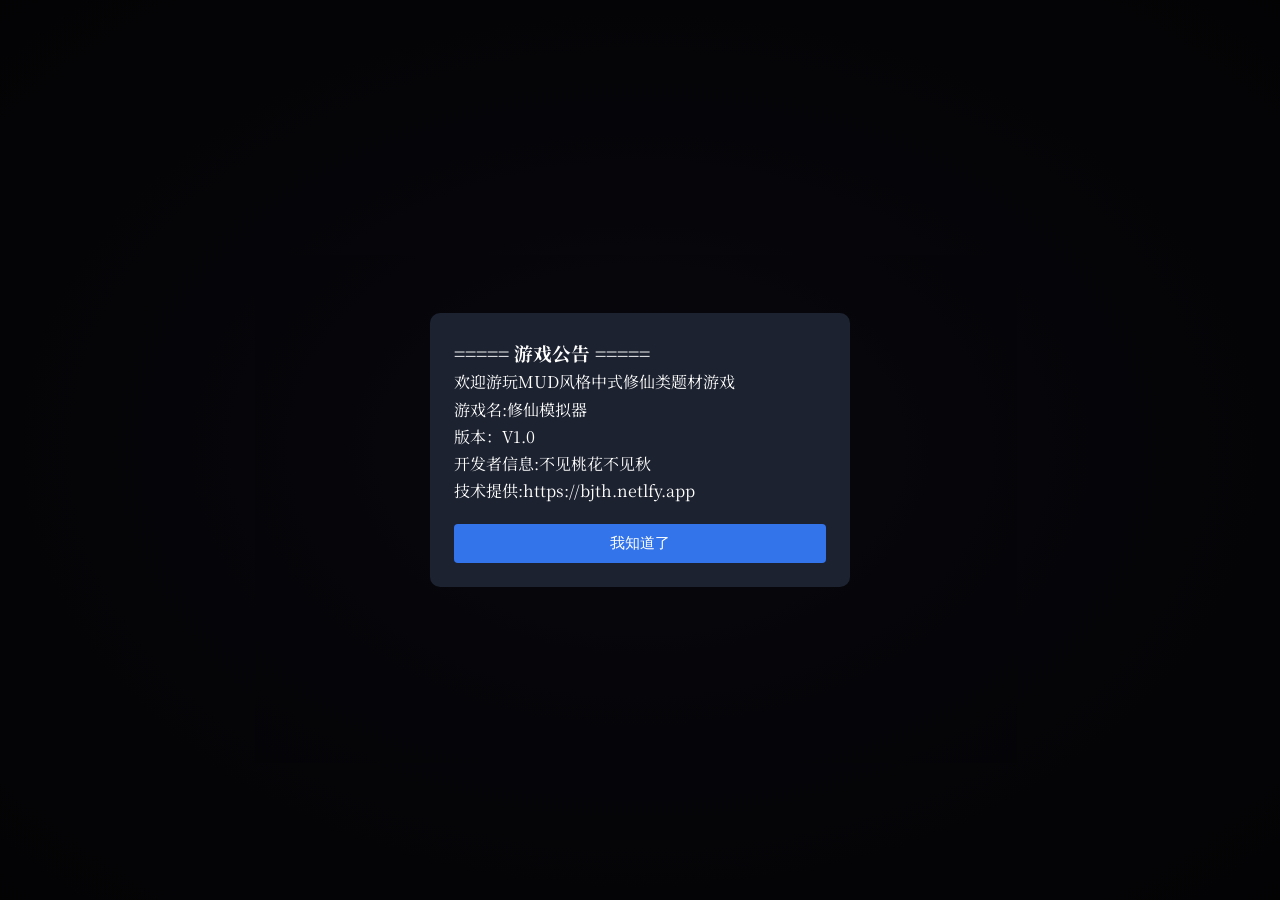
<file: index.html>
<!DOCTYPE html>
<html lang="zh-CN">
<head>
<meta charset="UTF-8">
<meta name="viewport" content="width=device-width, initial-scale=1.0, maximum-scale=1.0, user-scalable=no">
<title>凡人修仙传 · 3D修仙模拟器</title>
<link rel="stylesheet" href="lib/remixicon/remixicon.css">
<link rel="stylesheet" href="lib/animate/animate.min.css">
<link href="lib/fonts/google-fonts.css" rel="stylesheet">
<style>
:root{
  --ink-black:#0a0a0f;--ink-dark:#13131a;--ink-panel:#1a1a24;--ink-light:#22222e;
  --gold:#c9a227;--gold-bright:#e8c84a;--gold-dim:#8a7020;
  --cinnabar:#c23a2b;--cinnabar-bright:#e84a3a;
  --jade:#4a8c7a;--jade-bright:#5bb89e;
  --purple:#8b5cf6;--purple-bright:#a78bfa;
  --ice-blue:#6bb6ff;
  --text-main:#e8e4dc;--text-dim:#9a9690;--text-gold:#c9a227;
  --border-gold:rgba(201,162,39,0.4);--border-dim:rgba(201,162,39,0.15);
  --font-serif:"Noto Serif SC",serif;--font-title:"Ma Shan Zheng","Noto Serif SC",serif;
  --shadow-gold:0 0 15px rgba(201,162,39,0.3);
}
*{margin:0;padding:0;box-sizing:border-box;-webkit-tap-highlight-color:transparent}
html,body{width:100%;height:100%;overflow:hidden;background:var(--ink-black);color:var(--text-main);font-family:var(--font-serif);user-select:none}
canvas{display:block}

/* === Loading Screen === */
#loadingScreen{position:fixed;inset:0;background:radial-gradient(ellipse at center,#1a1a2e 0%,#0a0a0f 100%);display:flex;flex-direction:column;align-items:center;justify-content:center;z-index:9999;transition:opacity 1s;padding:1rem;overflow-y:auto}
#loadingScreen .title{font-family:var(--font-title);font-size:clamp(1.8rem,6vw,3rem);color:var(--gold);text-shadow:0 0 30px rgba(201,162,39,0.5);margin-bottom:1rem;letter-spacing:0.3em;animation:pulse 2s infinite;text-align:center}
#loadingScreen .subtitle{color:var(--text-dim);font-size:clamp(0.8rem,3vw,1rem);letter-spacing:0.2em;margin-bottom:2rem}
#loadingScreen .loader{width:min(200px,80vw);height:4px;background:var(--ink-light);border-radius:2px;overflow:hidden;position:relative}
#loadingScreen .loader-bar{height:100%;background:linear-gradient(90deg,var(--gold-dim),var(--gold-bright));border-radius:2px;width:0%;transition:width 0.3s;box-shadow:0 0 10px var(--gold)}
#loadingScreen .tip{color:var(--text-dim);font-size:clamp(0.75rem,3vw,0.85rem);margin-top:1.5rem;max-width:90vw;text-align:center;line-height:1.6}
@keyframes pulse{0%,100%{opacity:1}50%{opacity:0.6}}

/* === Character Creation === */
#charCreate{position:fixed;inset:0;background:radial-gradient(ellipse at center,#1a1a2e 0%,#0a0a0f 70%);display:none;flex-direction:column;align-items:center;justify-content:center;z-index:1000;padding:1rem;overflow-y:auto}
#charCreate.active{display:flex}
.char-create-box{background:var(--ink-panel);border:2px solid var(--border-gold);border-radius:12px;padding:clamp(1rem,4vw,2rem);max-width:500px;width:100%;max-height:90vh;overflow-y:auto;box-shadow:var(--shadow-gold)}
.char-create-box h2{font-family:var(--font-title);color:var(--gold);text-align:center;font-size:clamp(1.3rem,5vw,1.8rem);margin-bottom:1rem;letter-spacing:0.2em}
.input-group{margin-bottom:1rem}
.input-group label{display:block;color:var(--text-gold);margin-bottom:0.5rem;font-size:0.9rem}
.input-group input{width:100%;padding:0.6rem 1rem;background:var(--ink-dark);border:1px solid var(--border-dim);border-radius:6px;color:var(--text-main);font-family:var(--font-serif);font-size:1rem}
.input-group input:focus{outline:none;border-color:var(--gold)}
.root-options{display:grid;grid-template-columns:repeat(auto-fit,minmax(min(140px,100%),1fr));gap:0.6rem}
.root-card{background:var(--ink-dark);border:2px solid var(--border-dim);border-radius:8px;padding:clamp(0.6rem,3vw,1rem);cursor:pointer;transition:all 0.3s;text-align:center}
.root-card:hover{border-color:var(--gold);background:var(--ink-light)}
.root-card.selected{border-color:var(--gold);background:rgba(201,162,39,0.1);box-shadow:var(--shadow-gold)}
.root-card .root-name{font-size:clamp(0.9rem,3.5vw,1.1rem);color:var(--gold);margin-bottom:0.3rem}
.root-card .root-desc{font-size:clamp(0.65rem,2.5vw,0.75rem);color:var(--text-dim);line-height:1.4}
.root-card .root-speed{font-size:clamp(0.7rem,3vw,0.8rem);color:var(--jade-bright);margin-top:0.3rem}
.btn-start{width:100%;padding:0.8rem;margin-top:1rem;background:linear-gradient(135deg,var(--cinnabar),var(--cinnabar-bright));border:none;border-radius:8px;color:#fff;font-family:var(--font-serif);font-size:clamp(0.95rem,4vw,1.1rem);cursor:pointer;letter-spacing:0.2em;transition:all 0.3s}
.btn-start:hover{box-shadow:0 0 20px rgba(194,58,43,0.5);transform:translateY(-2px)}

/* === Main Game Layout === */
#gameContainer{display:none;width:100%;height:100%;position:relative}
#gameContainer.active{display:block}
#threeCanvas{position:absolute;inset:0;width:100%;height:100%;z-index:1}

/* Top Bar */
#topBar{position:absolute;top:0;left:0;right:0;height:60px;background:linear-gradient(180deg,rgba(10,10,15,0.95) 0%,rgba(10,10,15,0.7) 100%);backdrop-filter:blur(10px);display:flex;align-items:center;padding:0 0.8rem;gap:0.6rem;z-index:10;border-bottom:1px solid var(--border-dim);overflow:hidden}
.char-info{display:flex;align-items:center;gap:0.6rem;min-width:0;flex-shrink:0}
.char-avatar{width:40px;height:40px;border-radius:50%;background:linear-gradient(135deg,var(--gold-dim),var(--gold));display:flex;align-items:center;justify-content:center;font-size:1.3rem;color:var(--ink-black);flex-shrink:0;border:2px solid var(--gold);box-shadow:var(--shadow-gold)}
.char-details{min-width:0;overflow:hidden}
.char-name{font-size:0.95rem;color:var(--gold);white-space:nowrap;overflow:hidden;text-overflow:ellipsis}
.char-realm{font-size:0.75rem;color:var(--text-dim);white-space:nowrap;overflow:hidden;text-overflow:ellipsis}
.status-bars{display:flex;gap:0.6rem;flex:1;justify-content:center;align-items:center;min-width:0;overflow:hidden}
.bar-group{display:flex;align-items:center;gap:0.3rem;min-width:0}
.bar-icon{font-size:0.9rem;flex-shrink:0}
.bar-wrap{width:min(120px,22vw);height:18px;background:var(--ink-dark);border:1px solid var(--border-dim);border-radius:9px;overflow:hidden;position:relative;flex-shrink:1;min-width:40px}
.bar-fill{height:100%;border-radius:8px;transition:width 0.5s ease;position:relative}
.bar-fill::after{content:'';position:absolute;inset:0;background:linear-gradient(180deg,rgba(255,255,255,0.2) 0%,transparent 50%);border-radius:8px}
.bar-fill.hp{background:linear-gradient(90deg,#8b2020,var(--cinnabar-bright))}
.bar-fill.mp{background:linear-gradient(90deg,#1a4a8c,var(--ice-blue))}
.bar-fill.cult{background:linear-gradient(90deg,#2a6a4a,var(--jade-bright))}
.bar-text{position:absolute;top:50%;left:50%;transform:translate(-50%,-50%);font-size:0.6rem;color:#fff;text-shadow:0 1px 2px rgba(0,0,0,0.8);white-space:nowrap}
.top-resources{display:flex;gap:0.6rem;align-items:center;flex-shrink:0}
.res-item{display:flex;align-items:center;gap:0.25rem;font-size:0.8rem;color:var(--text-dim);white-space:nowrap}
.res-item i{color:var(--gold)}
.res-item .val{color:var(--text-main);font-weight:700}

/* Left Panel */
#leftPanel{position:absolute;left:0;top:60px;bottom:60px;width:240px;background:linear-gradient(90deg,rgba(10,10,15,0.92) 0%,rgba(10,10,15,0.7) 100%);backdrop-filter:blur(8px);padding:1rem;overflow-y:auto;z-index:5;border-right:1px solid var(--border-dim);transition:transform 0.3s}
.panel-section{margin-bottom:1.2rem}
.panel-title{font-size:0.85rem;color:var(--gold);margin-bottom:0.6rem;padding-bottom:0.3rem;border-bottom:1px solid var(--border-dim);display:flex;align-items:center;gap:0.4rem}
.attr-row{display:flex;justify-content:space-between;align-items:center;padding:0.3rem 0;font-size:0.8rem}
.attr-row .attr-name{color:var(--text-dim)}
.attr-row .attr-val{color:var(--text-main);font-weight:700}
.realm-progress{margin-top:0.5rem}
.realm-progress .rp-label{font-size:0.7rem;color:var(--text-dim);margin-bottom:0.3rem;display:flex;justify-content:space-between}
.realm-bar{height:8px;background:var(--ink-dark);border:1px solid var(--border-dim);border-radius:4px;overflow:hidden}
.realm-bar-fill{height:100%;background:linear-gradient(90deg,var(--gold-dim),var(--gold-bright));border-radius:3px;transition:width 0.5s;box-shadow:0 0 8px var(--gold)}
.equip-slot{display:flex;align-items:center;gap:0.5rem;padding:0.4rem;background:var(--ink-dark);border:1px solid var(--border-dim);border-radius:6px;margin-bottom:0.4rem;font-size:0.78rem}
.equip-slot i{color:var(--gold);font-size:1rem}
.equip-slot .equip-name{flex:1;color:var(--text-main);overflow:hidden;text-overflow:ellipsis;white-space:nowrap}
.equip-slot.empty .equip-name{color:var(--text-dim);font-style:italic}

/* Technique Slots */
.tech-slot{padding:0.5rem;background:var(--ink-dark);border:1px solid var(--border-dim);border-radius:8px;margin-bottom:0.5rem;cursor:pointer;transition:all 0.2s}
.tech-slot:hover{background:var(--ink-light);transform:translateX(-2px)}
.tech-slot.active{box-shadow:0 0 8px rgba(255,215,0,0.2)}
.tech-header{display:flex;align-items:center;gap:0.4rem;margin-bottom:0.2rem}
.tech-header i{font-size:1rem}
.tech-name{font-size:0.8rem;font-weight:700;overflow:hidden;text-overflow:ellipsis;white-space:nowrap}
.tech-info{display:flex;justify-content:space-between;font-size:0.65rem;color:var(--text-dim);margin-bottom:0.25rem}
.tech-grade{color:var(--gold-dim)}
.tech-effects{display:flex;flex-wrap:wrap;gap:3px}
.tech-eff{font-size:0.6rem;padding:1px 5px;background:var(--ink);border-radius:3px;color:var(--text-main);border:1px solid var(--border-dim)}

/* Technique Detail Modal */
.tech-detail{display:flex;flex-direction:column;gap:0.6rem}
.td-header{display:flex;flex-direction:column;align-items:center;gap:0.3rem;padding:0.8rem;border:1px solid var(--border-dim);border-radius:8px;background:var(--ink-dark)}
.td-title{font-size:1.1rem;font-weight:700}
.td-grade{font-size:0.75rem;color:var(--text-dim)}
.td-section{padding:0.4rem 0;border-bottom:1px solid var(--border-dim)}
.td-label{font-size:0.7rem;color:var(--gold-dim);margin-bottom:0.2rem}
.td-desc{font-size:0.8rem;color:var(--text-main);line-height:1.6}
.td-stats{display:grid;grid-template-columns:1fr 1fr;gap:0.3rem}
.td-stat{font-size:0.75rem;color:var(--text-main);display:flex;align-items:center;gap:0.3rem}
.td-stat i{color:var(--gold);font-size:0.85rem}
.td-obtain{font-size:0.78rem;color:var(--text-main);display:flex;align-items:center;gap:0.3rem}
.td-obtain i{color:var(--gold-bright)}
.td-req{font-size:0.8rem;color:var(--text-main)}
.td-btn{margin-top:0.5rem;padding:0.6rem;border:none;border-radius:6px;font-size:0.85rem;cursor:pointer;transition:all 0.2s}
.td-btn.equip{background:linear-gradient(135deg,var(--gold-dim),var(--gold-bright));color:var(--ink)}
.td-btn.equip:hover{box-shadow:0 0 12px var(--gold)}
.td-btn.unequip{background:var(--ink-light);color:var(--text-dim);border:1px solid var(--border-dim)}
.td-btn.unequip:hover{background:var(--ink)}

/* Right Panel */
#rightPanel{position:absolute;right:0;top:60px;bottom:60px;width:260px;background:linear-gradient(270deg,rgba(10,10,15,0.92) 0%,rgba(10,10,15,0.7) 100%);backdrop-filter:blur(8px);padding:1rem;overflow-y:auto;z-index:5;border-left:1px solid var(--border-dim);transition:transform 0.3s}
.inventory-grid{display:grid;grid-template-columns:repeat(5,1fr);gap:6px}
.inv-slot{aspect-ratio:1;background:var(--ink-dark);border:1px solid var(--border-dim);border-radius:6px;display:flex;align-items:center;justify-content:center;cursor:pointer;position:relative;transition:all 0.2s;font-size:1.1rem}
.inv-slot:hover{border-color:var(--gold);background:var(--ink-light)}
.inv-slot.has-item{border-color:var(--border-gold)}
.inv-slot .item-count{position:absolute;bottom:1px;right:2px;font-size:0.6rem;color:var(--gold-bright);background:rgba(0,0,0,0.7);padding:0 3px;border-radius:3px}
.inv-slot .item-grade{position:absolute;top:1px;left:2px;width:6px;height:6px;border-radius:50%}
.grade-common{background:#999}.grade-uncommon{background:#4a8c7a}.grade-rare{background:#4a7ac8}.grade-epic{background:#9a4ac8}.grade-legend{background:var(--gold)}.grade-myth{background:#e040fb}

/* Bottom Bar */
#bottomBar{position:absolute;bottom:0;left:0;right:0;height:60px;background:linear-gradient(0deg,rgba(10,10,15,0.95) 0%,rgba(10,10,15,0.7) 100%);backdrop-filter:blur(10px);display:flex;align-items:center;justify-content:flex-start;padding:0 0.5rem;gap:0.3rem;z-index:10;border-top:1px solid var(--border-dim);overflow-x:auto;overflow-y:hidden;-webkit-overflow-scrolling:touch;scrollbar-width:none;scroll-snap-type:x proximity}
#bottomBar::-webkit-scrollbar{display:none}
.action-btn{display:flex;flex-direction:column;align-items:center;justify-content:center;width:60px;height:48px;background:var(--ink-dark);border:1px solid var(--border-dim);border-radius:8px;cursor:pointer;transition:all 0.2s;color:var(--text-dim);flex-shrink:0;scroll-snap-align:start}
.action-btn:hover{border-color:var(--gold);color:var(--gold);background:var(--ink-light);transform:translateY(-2px)}
.action-btn.active{border-color:var(--gold);background:rgba(201,162,39,0.15);color:var(--gold);box-shadow:var(--shadow-gold)}
.action-btn:active{transform:scale(0.92)}
#bottomBar::after{content:'';position:absolute;top:0;right:0;width:30px;height:100%;background:linear-gradient(270deg,rgba(10,10,15,0.9) 0%,transparent 100%);pointer-events:none;opacity:0;transition:opacity 0.3s}
#bottomBar.scrollable::after{opacity:1}
.action-btn i{font-size:1.15rem;margin-bottom:2px}
.action-btn span{font-size:0.62rem}
.action-btn:disabled{opacity:0.4;cursor:not-allowed;transform:none}

/* Event Log */
#eventLog{position:absolute;bottom:65px;left:50%;transform:translateX(-50%);width:90%;max-width:500px;max-height:110px;background:rgba(10,10,15,0.85);backdrop-filter:blur(8px);border:1px solid var(--border-dim);border-radius:8px;padding:0.4rem 0.7rem;overflow-y:auto;z-index:8;display:none}
#eventLog.active{display:block}
.log-entry{font-size:0.75rem;color:var(--text-dim);padding:0.1rem 0;line-height:1.4;animation:fadeInUp 0.3s;word-break:break-word}
.log-entry.success{color:var(--jade-bright)}
.log-entry.warning{color:var(--cinnabar-bright)}
.log-entry.gold{color:var(--gold-bright)}
.log-entry.purple{color:var(--purple-bright)}
@keyframes fadeInUp{from{opacity:0;transform:translateY(10px)}to{opacity:1;transform:translateY(0)}}

/* Toast */
#toastContainer{position:fixed;top:65px;right:0.5rem;z-index:2000;display:flex;flex-direction:column;gap:0.4rem;pointer-events:none;max-width:calc(100vw - 1rem)}
.toast{background:rgba(26,26,36,0.95);backdrop-filter:blur(10px);border:1px solid var(--border-gold);border-radius:8px;padding:0.5rem 0.8rem;color:var(--text-main);font-size:0.8rem;box-shadow:0 4px 20px rgba(0,0,0,0.4);animation:slideInRight 0.3s;max-width:min(300px,90vw);display:flex;align-items:center;gap:0.4rem;word-break:break-word}
.toast.success{border-color:var(--jade)}
.toast.success i{color:var(--jade-bright)}
.toast.warning{border-color:var(--cinnabar)}
.toast.warning i{color:var(--cinnabar-bright)}
.toast.gold{border-color:var(--gold)}
.toast.gold i{color:var(--gold-bright)}
.toast.fade-out{animation:slideOutRight 0.3s forwards}
@keyframes slideInRight{from{opacity:0;transform:translateX(50px)}to{opacity:1;transform:translateX(0)}}
@keyframes slideOutRight{to{opacity:0;transform:translateX(50px)}}

/* Modals */
.modal-overlay{position:fixed;inset:0;background:rgba(0,0,0,0.7);backdrop-filter:blur(4px);display:none;align-items:flex-start;justify-content:center;z-index:500;padding:env(safe-area-inset-top,0.5rem) 0.5rem env(safe-area-inset-bottom,0.5rem);overflow-y:auto}
.modal-overlay.active{display:flex;animation:fadeIn 0.2s}
@keyframes fadeIn{from{opacity:0}to{opacity:1}}
.modal{background:var(--ink-panel);border:2px solid var(--border-gold);border-radius:12px;padding:clamp(0.8rem,3vw,1.5rem);max-width:min(600px,100%);width:100%;max-height:calc(100vh - 1rem);overflow-y:auto;box-shadow:0 0 40px rgba(201,162,39,0.2);position:relative;margin:auto}
.modal-header{display:flex;align-items:center;justify-content:space-between;margin-bottom:0.8rem;padding-bottom:0.6rem;border-bottom:1px solid var(--border-dim);gap:0.5rem}
.modal-title{font-family:var(--font-title);font-size:clamp(1.1rem,4vw,1.4rem);color:var(--gold);letter-spacing:0.1em;min-width:0;word-break:break-word}
.modal-close{background:none;border:none;color:var(--text-dim);font-size:1.5rem;cursor:pointer;padding:0 0.3rem;transition:color 0.2s;flex-shrink:0;line-height:1}
.modal-close:hover{color:var(--cinnabar)}

/* Recipe Cards */
.recipe-list{display:grid;grid-template-columns:repeat(auto-fill,minmax(min(160px,100%),1fr));gap:0.6rem}
.recipe-card{background:var(--ink-dark);border:1px solid var(--border-dim);border-radius:8px;padding:0.7rem;cursor:pointer;transition:all 0.2s;overflow:hidden}
.recipe-card:hover{border-color:var(--gold);background:var(--ink-light)}
.recipe-card.disabled{opacity:0.5;cursor:not-allowed}
.recipe-card .rc-name{color:var(--gold);font-size:clamp(0.8rem,3vw,0.9rem);margin-bottom:0.3rem;word-break:break-word}
.recipe-card .rc-desc{color:var(--text-dim);font-size:0.7rem;line-height:1.4;margin-bottom:0.4rem}
.recipe-card .rc-mats{font-size:0.68rem;color:var(--jade-bright);word-break:break-word}
.recipe-card .rc-mats .missing{color:var(--cinnabar-bright)}
.recipe-card .rc-success{font-size:0.68rem;color:var(--text-dim);margin-top:0.3rem}

/* Shop */
.shop-grid{display:grid;grid-template-columns:repeat(auto-fill,minmax(min(140px,100%),1fr));gap:0.6rem}
.shop-card{background:var(--ink-dark);border:1px solid var(--border-dim);border-radius:8px;padding:0.7rem;text-align:center;transition:all 0.2s;overflow:hidden}
.shop-card:hover{border-color:var(--gold)}
.shop-card .sc-icon{font-size:1.6rem;color:var(--gold);margin-bottom:0.3rem}
.shop-card .sc-name{font-size:0.82rem;color:var(--text-main);margin-bottom:0.2rem;word-break:break-word}
.shop-card .sc-desc{font-size:0.68rem;color:var(--text-dim);margin-bottom:0.3rem;line-height:1.3}
.shop-card .sc-price{font-size:0.78rem;color:var(--gold-bright);margin-bottom:0.3rem}
.shop-btn{padding:0.3rem 0.7rem;background:var(--ink-light);border:1px solid var(--border-gold);border-radius:4px;color:var(--gold);cursor:pointer;font-size:0.72rem;font-family:var(--font-serif)}
.shop-btn:hover{background:var(--gold);color:var(--ink-black)}
.shop-btn:disabled{opacity:0.4;cursor:not-allowed}

/* Breakthrough */
.breakthrough-info{text-align:center;padding:0.5rem}
.bt-realm-name{font-family:var(--font-title);font-size:clamp(1.3rem,5vw,1.8rem);color:var(--gold);margin-bottom:0.5rem;word-break:break-word}
.bt-requirements{margin:0.8rem 0;text-align:left}
.bt-req-row{display:flex;justify-content:space-between;padding:0.35rem 0;font-size:clamp(0.78rem,3vw,0.85rem);border-bottom:1px solid var(--border-dim);gap:0.5rem;word-break:break-word}
.bt-req-row.met{color:var(--jade-bright)}
.bt-req-row.unmet{color:var(--cinnabar-bright)}
.bt-btn{width:100%;padding:0.7rem;margin-top:0.8rem;background:linear-gradient(135deg,var(--gold-dim),var(--gold));border:none;border-radius:8px;color:var(--ink-black);font-family:var(--font-serif);font-size:clamp(0.95rem,4vw,1.1rem);cursor:pointer;letter-spacing:0.2em;font-weight:700}
.bt-btn:hover{box-shadow:0 0 20px var(--gold)}
.bt-btn:disabled{opacity:0.5;cursor:not-allowed}

/* Tribulation */
#tribulationOverlay{position:fixed;inset:0;background:rgba(0,0,0,0.85);z-index:800;display:none;flex-direction:column;align-items:center;justify-content:center;padding:1rem}
#tribulationOverlay.active{display:flex}
.trib-title{font-family:var(--font-title);font-size:clamp(1.8rem,8vw,2.5rem);color:var(--cinnabar-bright);text-shadow:0 0 30px var(--cinnabar);margin-bottom:1rem;animation:pulse 0.5s infinite;text-align:center}
.trib-desc{color:var(--text-dim);font-size:clamp(0.85rem,3.5vw,1rem);margin-bottom:1.5rem;text-align:center;max-width:min(400px,90vw);line-height:1.6}
.trib-bar-wrap{width:min(300px,80vw);height:24px;background:var(--ink-dark);border:2px solid var(--cinnabar);border-radius:12px;overflow:hidden;margin-bottom:0.5rem}
.trib-bar-fill{height:100%;background:linear-gradient(90deg,var(--cinnabar),var(--cinnabar-bright));transition:width 0.3s}
.trib-bar-text{text-align:center;font-size:0.82rem;color:var(--text-dim)}

/* Combat */
.combat-arena{display:flex;flex-direction:column;gap:0.8rem;padding:0.5rem}
.combatants{display:flex;justify-content:space-between;align-items:center;gap:0.5rem}
.combatant{text-align:center;flex:1;min-width:0}
.combatant .cb-name{font-size:clamp(0.85rem,3.5vw,1rem);color:var(--gold);margin-bottom:0.3rem;word-break:break-word}
.combatant .cb-hp-bar{width:100%;height:16px;background:var(--ink-dark);border:1px solid var(--border-dim);border-radius:8px;overflow:hidden}
.combatant .cb-hp-fill{height:100%;background:linear-gradient(90deg,#8b2020,var(--cinnabar-bright));transition:width 0.3s}
.combatant .cb-hp-text{font-size:0.68rem;color:var(--text-dim);margin-top:0.2rem;white-space:nowrap}
.combat-vs{font-family:var(--font-title);font-size:clamp(1.5rem,6vw,2rem);color:var(--cinnabar);padding:0 0.5rem;flex-shrink:0}
.combat-log{max-height:130px;overflow-y:auto;background:var(--ink-dark);border:1px solid var(--border-dim);border-radius:8px;padding:0.6rem;font-size:0.78rem;line-height:1.5;word-break:break-word}
.combat-log .cl-player{color:var(--jade-bright)}
.combat-log .cl-enemy{color:var(--cinnabar-bright)}
.combat-log .cl-system{color:var(--gold-bright)}
.combat-actions{display:flex;gap:0.4rem;justify-content:center;flex-wrap:wrap}
.combat-btn{padding:0.5rem 1rem;background:var(--ink-light);border:1px solid var(--border-gold);border-radius:6px;color:var(--gold);cursor:pointer;font-family:var(--font-serif);font-size:0.82rem;transition:all 0.2s}
.combat-btn:hover{background:var(--gold);color:var(--ink-black)}
.combat-btn:disabled{opacity:0.4;cursor:not-allowed}

/* Dao Comprehension */
.dao-panel{text-align:center;padding:0.5rem}
.dao-circle{width:clamp(80px,25vw,120px);height:clamp(80px,25vw,120px);border-radius:50%;border:3px solid var(--gold);margin:0 auto 1rem;display:flex;align-items:center;justify-content:center;font-size:clamp(2rem,8vw,3rem);color:var(--gold);position:relative;animation:spin 8s linear infinite}
@keyframes spin{from{transform:rotate(0deg)}to{transform:rotate(360deg)}}
.dao-question{font-size:clamp(0.88rem,3.5vw,1rem);color:var(--text-main);margin-bottom:1rem;line-height:1.6;word-break:break-word}
.dao-choices{display:flex;flex-direction:column;gap:0.4rem}
.dao-choice{padding:0.7rem;background:var(--ink-dark);border:1px solid var(--border-dim);border-radius:6px;cursor:pointer;transition:all 0.2s;text-align:left;font-size:clamp(0.78rem,3vw,0.85rem);word-break:break-word}
.dao-choice:hover{border-color:var(--gold);background:var(--ink-light)}

/* Meditation indicator */
#meditationIndicator{position:absolute;top:50%;left:50%;transform:translate(-50%,-50%);z-index:6;display:none;pointer-events:none}
#meditationIndicator.active{display:block}
.med-aura{width:100px;height:100px;border-radius:50%;border:2px solid var(--jade);box-shadow:0 0 30px var(--jade);animation:medPulse 2s infinite}
@keyframes medPulse{0%,100%{transform:scale(1);opacity:0.6}50%{transform:scale(1.3);opacity:0.2}}

/* Tooltip */
#tooltip{position:fixed;z-index:3000;background:rgba(10,10,15,0.95);backdrop-filter:blur(8px);border:1px solid var(--border-gold);border-radius:6px;padding:0.5rem 0.8rem;font-size:0.75rem;max-width:min(250px,80vw);pointer-events:none;display:none;line-height:1.4;word-break:break-word}
#tooltip .tt-name{color:var(--gold);font-weight:700;margin-bottom:0.2rem}
#tooltip .tt-desc{color:var(--text-dim)}
#tooltip .tt-effect{color:var(--jade-bright);margin-top:0.2rem}

/* Responsive */
@media(max-width:1024px){
  #leftPanel,#rightPanel{transform:translateX(-100%);width:200px}
  #rightPanel{transform:translateX(100%)}
  #leftPanel.open{transform:translateX(0)}
  #rightPanel.open{transform:translateX(0)}
  .bar-wrap{width:min(90px,18vw)}
  .status-bars{gap:0.3rem}
}
@media(max-width:768px){
  .status-bars{display:none}
  .top-resources{gap:0.4rem}
  .bar-wrap{width:70px}
  .action-btn{width:50px;height:44px}
  .action-btn span{font-size:0.58rem}
  .action-btn i{font-size:1rem}
  #eventLog{width:92%;max-height:70px;bottom:62px}
  #leftPanel,#rightPanel{width:180px}
  #leftPanel{top:50px;bottom:54px}
  #rightPanel{top:50px;bottom:54px}
  #toastContainer{top:50px;right:40px}
  .inventory-grid{grid-template-columns:repeat(5,1fr)}
  .char-details{max-width:80px}
  .char-name{font-size:0.8rem}
  .char-realm{font-size:0.65rem}
}
@media(max-width:480px){
  #topBar{height:48px;padding:0 0.4rem;gap:0.3rem}
  .char-avatar{width:32px;height:32px;font-size:1rem}
  .char-details{max-width:60px}
  .char-name{font-size:0.75rem}
  .char-realm{font-size:0.6rem}
  .top-resources{flex-direction:column;gap:0;align-items:flex-end}
  .res-item{font-size:0.65rem}
  #bottomBar{height:50px;padding:0 0.2rem;gap:0.15rem}
  .action-btn{width:44px;height:38px}
  .action-btn i{font-size:0.9rem}
  .action-btn span{font-size:0.55rem}
  .modal{padding:0.8rem;border-radius:10px}
  .modal-title{font-size:1.1rem}
  .recipe-list{grid-template-columns:repeat(auto-fill,minmax(min(130px,100%),1fr))}
  .shop-grid{grid-template-columns:repeat(auto-fill,minmax(min(120px,100%),1fr))}
  .inventory-grid{grid-template-columns:repeat(4,1fr)}
  #leftPanel,#rightPanel{width:160px}
  #leftPanel{top:48px;bottom:50px}
  #rightPanel{top:48px;bottom:50px}
  #eventLog{bottom:55px;max-height:60px;font-size:0.7rem}
  #toastContainer{top:50px;right:40px}
  .toast{font-size:0.75rem;padding:0.4rem 0.6rem}
}

/* Scrollbar */
::-webkit-scrollbar{width:6px;height:6px}
::-webkit-scrollbar-track{background:var(--ink-dark)}
::-webkit-scrollbar-thumb{background:var(--gold-dim);border-radius:3px}
::-webkit-scrollbar-thumb:hover{background:var(--gold)}

/* Panel toggle buttons */
.panel-toggle{position:absolute;top:60px;z-index:6;width:32px;height:32px;background:var(--ink-panel);border:1px solid var(--border-dim);border-radius:0 6px 6px 0;cursor:pointer;display:none;align-items:center;justify-content:center;color:var(--gold);font-size:1rem}
@media(max-width:1024px){.panel-toggle{display:flex}}
#leftToggle{left:0}
#rightToggle{right:0;border-radius:6px 0 0 6px}
@media(max-width:768px){.panel-toggle{top:50px}}
@media(max-width:480px){.panel-toggle{top:48px;width:28px;height:28px;font-size:0.9rem}}

/* Flying mode */
#flyIndicator{position:absolute;top:70px;left:50%;transform:translateX(-50%);z-index:7;background:rgba(10,10,15,0.8);border:1px solid var(--ice-blue);border-radius:20px;padding:0.3rem 1rem;color:var(--ice-blue);font-size:0.8rem;display:none;white-space:nowrap}
#flyIndicator.active{display:block}
@media(max-width:768px){#flyIndicator{top:55px;font-size:0.72rem;padding:0.2rem 0.7rem}}
@media(max-width:480px){#flyIndicator{top:50px;font-size:0.68rem}}

/* Fly Button */
#flyBtn{flex-shrink:0;width:36px;height:36px;background:var(--ink-panel);border:1px solid var(--ice-blue);border-radius:8px;cursor:pointer;color:var(--ice-blue);font-size:1.1rem;display:none;transition:all 0.3s;align-items:center;justify-content:center}
#flyBtn:hover{background:rgba(107,182,255,0.15);box-shadow:0 0 8px rgba(107,182,255,0.3)}
#flyBtn.active{background:rgba(107,182,255,0.2);border-color:var(--ice-blue);box-shadow:0 0 10px rgba(107,182,255,0.4)}
@media(max-width:768px){#flyBtn{width:32px;height:32px;font-size:1rem}}
@media(max-width:480px){#flyBtn{width:28px;height:28px;font-size:0.9rem}}

/* Ascension */
#ascensionOverlay{position:fixed;inset:0;background:radial-gradient(ellipse at center,rgba(201,162,39,0.3) 0%,rgba(10,10,15,0.95) 70%);z-index:900;display:none;flex-direction:column;align-items:center;justify-content:center;padding:1rem;overflow-y:auto}
#ascensionOverlay.active{display:flex}
.asc-title{font-family:var(--font-title);font-size:clamp(2rem,10vw,4rem);color:var(--gold-bright);text-shadow:0 0 50px var(--gold);animation:pulse 2s infinite;margin-bottom:1rem;text-align:center}
.asc-desc{color:var(--text-main);font-size:clamp(0.9rem,3.5vw,1.2rem);text-align:center;max-width:min(500px,90vw);line-height:1.8;margin-bottom:2rem;word-break:break-word}
.asc-btn{padding:clamp(0.7rem,3vw,1rem) clamp(1.5rem,6vw,2rem);background:linear-gradient(135deg,var(--gold-dim),var(--gold-bright));border:none;border-radius:8px;color:var(--ink-black);font-family:var(--font-serif);font-size:clamp(0.95rem,4vw,1.2rem);cursor:pointer;letter-spacing:0.3em;font-weight:700}
</style>
</head>
<body>

<!-- Loading Screen -->
<div id="loadingScreen">
  <div class="title">凡人修仙传</div>
  <div class="subtitle">3D 修 仙 模 拟 器</div>
  <div class="loader"><div class="loader-bar" id="loaderBar"></div></div>
  <div class="tip" id="loadingTip">天地灵气汇聚中...</div>
</div>

<!-- Character Creation -->
<div id="charCreate">
  <div class="char-create-box">
    <h2>踏 入 仙 途</h2>
    <div class="input-group">
      <label>道号</label>
      <input type="text" id="charNameInput" placeholder="请输入你的道号..." maxlength="8" value="李修缘">
    </div>
    <div class="input-group">
      <label>灵根天赋</label>
      <div class="root-options" id="rootOptions"></div>
    </div>
    <button class="btn-start" id="startGameBtn">开 始 修 仙</button>
  </div>
</div>

<!-- Game Container -->
<div id="gameContainer">
  <canvas id="threeCanvas"></canvas>

  <!-- Top Bar -->
  <div id="topBar">
    <div class="char-info">
      <div class="char-avatar"><i class="ri-user-3-fill"></i></div>
      <div class="char-details">
        <div class="char-name" id="topCharName">李修缘</div>
        <div class="char-realm" id="topCharRealm">炼气一层</div>
      </div>
    </div>
    <div class="status-bars">
      <div class="bar-group"><i class="ri-heart-pulse-fill bar-icon" style="color:var(--cinnabar-bright)"></i><div class="bar-wrap"><div class="bar-fill hp" id="hpBar" style="width:100%"></div><div class="bar-text" id="hpText">100/100</div></div></div>
      <div class="bar-group"><i class="ri-magic-fill bar-icon" style="color:var(--ice-blue)"></i><div class="bar-wrap"><div class="bar-fill mp" id="mpBar" style="width:100%"></div><div class="bar-text" id="mpText">50/50</div></div></div>
      <div class="bar-group"><i class="ri-leaf-fill bar-icon" style="color:var(--jade-bright)"></i><div class="bar-wrap"><div class="bar-fill cult" id="cultBar" style="width:0%"></div><div class="bar-text" id="cultText">0/100</div></div></div>
    </div>
    <div class="top-resources">
      <div class="res-item"><i class="ri-coin-line"></i><span class="val" id="topStones">100</span></div>
      <div class="res-item"><i class="ri-hourglass-line"></i><span class="val" id="topLifespan">80</span>年</div>
    </div>
    <!-- Fly Toggle Button (moved to top bar to avoid overlap with right panel) -->
    <button id="flyBtn" title="御剑飞行 (F)">
      <i class="ri-sword-line"></i>
    </button>
  </div>

  <!-- Left Panel -->
  <button class="panel-toggle" id="leftToggle"><i class="ri-arrow-right-s-line"></i></button>
  <div id="leftPanel">
    <div class="panel-section">
      <div class="panel-title"><i class="ri-shield-star-line"></i>属性</div>
      <div class="attr-row"><span class="attr-name">攻击</span><span class="attr-val" id="attrAtk">10</span></div>
      <div class="attr-row"><span class="attr-name">防御</span><span class="attr-val" id="attrDef">5</span></div>
      <div class="attr-row"><span class="attr-name">速度</span><span class="attr-val" id="attrSpd">10</span></div>
      <div class="attr-row"><span class="attr-name">悟性</span><span class="attr-val" id="attrComp">50</span></div>
      <div class="attr-row"><span class="attr-name">心境</span><span class="attr-val" id="attrMind">50</span></div>
      <div class="attr-row"><span class="attr-name">灵根</span><span class="attr-val" id="attrRoot">三灵根</span></div>
    </div>
    <div class="panel-section">
      <div class="panel-title"><i class="ri-flashlight-line"></i>修炼进度</div>
      <div class="realm-progress">
        <div class="rp-label"><span>当前境界</span><span id="rpPercent">0%</span></div>
        <div class="realm-bar"><div class="realm-bar-fill" id="realmBarFill" style="width:0%"></div></div>
        <div class="rp-label" style="margin-top:0.4rem"><span>修炼速度</span><span id="rpSpeed">1.0/秒</span></div>
      </div>
    </div>
    <div class="panel-section">
      <div class="panel-title"><i class="ri-sword-line"></i>装备</div>
      <div id="equipSlots"></div>
    </div>
  </div>

  <!-- Right Panel -->
  <button class="panel-toggle" id="rightToggle"><i class="ri-arrow-left-s-line"></i></button>
  <div id="rightPanel">
    <div class="panel-section">
      <div class="panel-title"><i class="ri-treasure-map-line"></i>储物袋 <span style="font-size:0.7rem;color:var(--text-dim);margin-left:auto" id="invCount">0/40</span></div>
      <div class="inventory-grid" id="inventoryGrid"></div>
    </div>
    <div class="panel-section">
      <div class="panel-title"><i class="ri-sparkling-2-line"></i>功法</div>
      <div id="techniqueList"></div>
    </div>
    <div class="panel-section">
      <div class="panel-title"><i class="ri-building-2-line"></i>宗门</div>
      <div id="sectInfo"></div>
    </div>
  </div>

  <!-- Meditation Indicator -->
  <div id="meditationIndicator"><div class="med-aura"></div></div>

  <!-- Fly Indicator -->
  <div id="flyIndicator"><i class="ri-windy-line"></i> 御剑飞行中</div>

  <!-- Event Log -->
  <div id="eventLog"></div>

  <!-- Bottom Action Bar -->
  <div id="bottomBar">
    <div class="action-btn" id="btnMeditate" data-action="meditate"><i class="ri-mental-line"></i><span>打坐</span></div>
    <div class="action-btn" id="btnBreakthrough" data-action="breakthrough"><i class="ri-flashlight-line"></i><span>突破</span></div>
    <div class="action-btn" id="btnAlchemy" data-action="alchemy"><i class="ri-flask-line"></i><span>炼丹</span></div>
    <div class="action-btn" id="btnForge" data-action="forge"><i class="ri-hammer-line"></i><span>炼器</span></div>
    <div class="action-btn" id="btnTalisman" data-action="talisman"><i class="ri-quill-pen-line"></i><span>符箓</span></div>
    <div class="action-btn" id="btnFormation" data-action="formation"><i class="ri-shapes-line"></i><span>阵法</span></div>
    <div class="action-btn" id="btnExplore" data-action="explore"><i class="ri-compass-3-line"></i><span>历练</span></div>
    <div class="action-btn" id="btnDao" data-action="dao"><i class="ri-mental-book-line"></i><span>悟道</span></div>
    <div class="action-btn" id="btnGongfa" data-action="gongfa"><i class="ri-book-marked-line"></i><span>功法</span></div>
    <div class="action-btn" id="btnSect" data-action="sect"><i class="ri-building-2-line"></i><span>宗门</span></div>
    <div class="action-btn" id="btnShop" data-action="shop"><i class="ri-store-2-line"></i><span>坊市</span></div>
    <div class="action-btn" id="btnSave" data-action="save"><i class="ri-save-line"></i><span>存档</span></div>
    <div class="action-btn" id="btnManual" data-action="manual"><i class="ri-book-open-line"></i><span>手册</span></div>
  </div>

  <!-- Toast Container -->
  <div id="toastContainer"></div>
  <!-- Tooltip -->
  <div id="tooltip"></div>

  <!-- Modal: Breakthrough -->
  <div class="modal-overlay" id="modalBreakthrough">
    <div class="modal">
      <div class="modal-header"><div class="modal-title">突破境界</div><button class="modal-close" data-close="modalBreakthrough">&times;</button></div>
      <div class="breakthrough-info" id="breakthroughInfo"></div>
    </div>
  </div>

  <!-- Modal: Alchemy -->
  <div class="modal-overlay" id="modalAlchemy">
    <div class="modal">
      <div class="modal-header"><div class="modal-title">炼丹术</div><button class="modal-close" data-close="modalAlchemy">&times;</button></div>
      <div style="font-size:0.8rem;color:var(--text-dim);margin-bottom:0.8rem">选择丹方进行炼制，火候与心境决定成丹品质</div>
      <div class="recipe-list" id="alchemyRecipeList"></div>
    </div>
  </div>

  <!-- Modal: Forging -->
  <div class="modal-overlay" id="modalForge">
    <div class="modal">
      <div class="modal-header"><div class="modal-title">炼器术</div><button class="modal-close" data-close="modalForge">&times;</button></div>
      <div style="font-size:0.8rem;color:var(--text-dim);margin-bottom:0.8rem">选择器物进行炼制，材料品质决定法宝属性</div>
      <div class="recipe-list" id="forgeRecipeList"></div>
    </div>
  </div>

  <!-- Modal: Talisman -->
  <div class="modal-overlay" id="modalTalisman">
    <div class="modal">
      <div class="modal-header"><div class="modal-title">符箓术</div><button class="modal-close" data-close="modalTalisman">&times;</button></div>
      <div style="font-size:0.8rem;color:var(--text-dim);margin-bottom:0.8rem">以灵力为墨，灵纸为载，绘制符箓</div>
      <div class="recipe-list" id="talismanList"></div>
    </div>
  </div>

  <!-- Modal: Formation -->
  <div class="modal-overlay" id="modalFormation">
    <div class="modal">
      <div class="modal-header"><div class="modal-title">阵法术</div><button class="modal-close" data-close="modalFormation">&times;</button></div>
      <div style="font-size:0.8rem;color:var(--text-dim);margin-bottom:0.8rem">布置阵法以增益修炼、防御洞府</div>
      <div class="recipe-list" id="formationList"></div>
    </div>
  </div>

  <!-- Modal: Explore -->
  <div class="modal-overlay" id="modalExplore">
    <div class="modal">
      <div class="modal-header"><div class="modal-title">秘境历练</div><button class="modal-close" data-close="modalExplore">&times;</button></div>
      <div style="font-size:0.8rem;color:var(--text-dim);margin-bottom:0.8rem">选择秘境进行探索，越深处险越大，机缘越多</div>
      <div class="recipe-list" id="exploreList"></div>
    </div>
  </div>

  <!-- Modal: Combat -->
  <div class="modal-overlay" id="modalCombat">
    <div class="modal">
      <div class="modal-header"><div class="modal-title">斗法</div><button class="modal-close" data-close="modalCombat">&times;</button></div>
      <div class="combat-arena" id="combatArena"></div>
    </div>
  </div>

  <!-- Modal: Shop -->
  <div class="modal-overlay" id="modalShop">
    <div class="modal">
      <div class="modal-header"><div class="modal-title">坊市交易</div><button class="modal-close" data-close="modalShop">&times;</button></div>
      <div style="display:flex;gap:0.5rem;margin-bottom:0.8rem">
        <button class="shop-btn active" id="shopTabBuy" style="flex:1">购买</button>
        <button class="shop-btn" id="shopTabSell" style="flex:1">出售</button>
        <button class="shop-btn" id="shopTabGongfa" style="flex:1">功法</button>
      </div>
      <div class="shop-grid" id="shopGrid"></div>
    </div>
  </div>

  <!-- Modal: Dao Comprehension -->
  <div class="modal-overlay" id="modalDao">
    <div class="modal">
      <div class="modal-header"><div class="modal-title">感悟道心</div><button class="modal-close" data-close="modalDao">&times;</button></div>
      <div class="dao-panel" id="daoPanel"></div>
    </div>
  </div>

  <!-- Modal: Item Use -->
  <div class="modal-overlay" id="modalItem">
    <div class="modal" style="max-width:min(350px,100%)">
      <div class="modal-header"><div class="modal-title" id="itemModalTitle">物品</div><button class="modal-close" data-close="modalItem">&times;</button></div>
      <div id="itemModalContent" style="text-align:center;padding:1rem"></div>
    </div>
  </div>

  <!-- Modal: Generic -->
  <div class="modal-overlay" id="modalGeneric">
    <div class="modal" style="max-width:min(400px,95%)">
      <div class="modal-header"><div class="modal-title" id="modalGenericTitle">功法详情</div><button class="modal-close" data-close="modalGeneric">&times;</button></div>
      <div id="modalBody" style="padding:0.8rem"></div>
    </div>
  </div>

  <!-- Modal: Gongfa Encyclopedia -->
  <div class="modal-overlay" id="modalGongfa">
    <div class="modal" style="max-width:min(600px,95%)">
      <div class="modal-header">
        <div class="modal-title">功法图鉴</div>
        <button class="modal-close" data-close="modalGongfa">&times;</button>
      </div>
      <div style="overflow-y:auto;max-height:70vh;padding:0.5rem">
        <div id="gongfaEncyclopedia"></div>
      </div>
    </div>
  </div>

  <!-- Modal: Sect -->
  <div class="modal-overlay" id="modalSect">
    <div class="modal" style="max-width:min(600px,95%)">
      <div class="modal-header"><div class="modal-title">宗门</div><button class="modal-close" data-close="modalSect">&times;</button></div>
      <div style="overflow-y:auto;max-height:70vh;padding:0.5rem">
        <div id="sectContent"></div>
      </div>
    </div>
  </div>

  <!-- Modal: Manual -->
  <div class="modal-overlay" id="modalManual">
    <div class="modal" style="max-width:min(600px,95%)">
      <div class="modal-header"><div class="modal-title"><span style="cursor:default;user-select:none" onclick="window.location.href='admin.html'">使用手册</span></div><button class="modal-close" data-close="modalManual">&times;</button></div>
      <div style="overflow-y:auto;max-height:70vh;padding:0.5rem;line-height:1.8;font-size:0.85rem">
        <h3 style="color:var(--gold);font-size:1rem;margin:0.8rem 0 0.4rem">一、境界体系</h3>
        <p style="color:var(--text-dim)">修仙共分十四大境界，分凡界与仙界两个阶段：</p>
        <p style="color:var(--text-dim)"><b style="color:var(--text-bright)">凡界九境：</b>炼气 → 筑基 → 金丹 → 元婴 → 化神 → 炼虚 → 合体 → 大乘 → 渡劫飞升</p>
        <p style="color:var(--text-dim)"><b style="color:#e040fb">仙界五境：</b>真仙 → 玄仙 → 金仙 → 太乙 → 大罗金仙</p>
        <p style="color:var(--text-dim)">• 炼气期分十三层，其余境界各分初期、中期、后期、大圆满四个小阶段</p>
        <p style="color:var(--text-dim)">• 修为达到100%后可尝试突破至下一小阶段，大境界突破有额外风险</p>
        <p style="color:var(--text-dim)">• 筑基需消耗筑基丹，元婴期及以上突破需渡天劫</p>
        <p style="color:var(--text-dim)">• 每次突破大境界寿元大幅增长，越往后寿元越长</p>
        <p style="color:var(--text-dim)">• 渡劫飞升渡过飞升劫即可飞升仙界，开启仙界修炼之路</p>
        <p style="color:var(--text-dim)">• 仙界境界需消耗仙丹辅助突破，太乙及以上需斩三尸，大罗金仙为最终境界</p>

        <h3 style="color:var(--gold);font-size:1rem;margin:0.8rem 0 0.4rem">二、灵根系统</h3>
        <p style="color:var(--text-dim)">创角时选择灵根，灵根决定修炼速度和悟性心境加成：</p>
        <p style="color:var(--text-dim)">• <b style="color:var(--gold-bright)">天灵根：</b>单属性，修炼速度×2.0，悟性+30，心境+10</p>
        <p style="color:var(--text-dim)">• <b style="color:var(--purple-bright)">异灵根：</b>变异属性，修炼速度×1.8，悟性+20，心境+15</p>
        <p style="color:var(--text-dim)">• <b style="color:var(--jade-bright)">双灵根：</b>修炼速度×1.5，悟性+10，心境+5</p>
        <p style="color:var(--text-dim)">• <b style="color:var(--text-main)">三灵根：</b>修炼速度×1.0，无加成</p>
        <p style="color:var(--text-dim)">• <b style="color:var(--text-dim)">四灵根：</b>修炼速度×0.7，悟性-10，心境-5</p>
        <p style="color:var(--text-dim)">• <b style="color:var(--text-dim)">五灵根：</b>修炼速度×0.5，悟性-20，心境-10（难度最高）</p>

        <h3 style="color:var(--gold);font-size:1rem;margin:0.8rem 0 0.4rem">三、核心玩法</h3>
        <p style="color:var(--text-dim)"><b style="color:var(--text-bright)">打坐吐纳：</b>静坐吸收天地灵气，持续积累修为。修炼速度受灵根、功法、阵法、宗门加成影响。打坐时角色盘膝而坐，不打坐时站立。</p>
        <p style="color:var(--text-dim)"><b style="color:var(--text-bright)">突破境界：</b>修为满100%后点击突破。突破成功率受心境、丹药、功法影响。高境界突破需渡天劫，失败可能走火入魔损失修为。</p>
        <p style="color:var(--text-dim)"><b style="color:var(--text-bright)">感悟道心：</b>对抗心魔提升心境。每次感悟消耗灵力，成功提升心境和悟性。心境不足时走火入魔风险大增，突破前务必提升。悟道有概率自行领悟功法。</p>
        <p style="color:var(--text-dim)"><b style="color:var(--text-bright)">自动灵石：</b>每分钟自动获得1颗灵石，无需操作。灵石可用于购买物资、炼丹炼器等。</p>

        <h3 style="color:var(--gold);font-size:1rem;margin:0.8rem 0 0.4rem">四、修仙百艺</h3>
        <p style="color:var(--text-dim)"><b style="color:var(--text-bright)">炼丹：</b>消耗灵草灵石炼制丹药。丹药可恢复灵力气血、提升修为、增加突破成功率。炼丹成功率受悟性影响。</p>
        <p style="color:var(--text-dim)">• 回气丹恢复灵力，护心丹恢复气血，筑基丹提升筑基成功率</p>
        <p style="color:var(--text-dim)">• 破境丹提升大境界突破成功率，高级丹药效果更强</p>
        <p style="color:var(--text-dim)">• <b style="color:#e040fb">仙界丹药：</b>真仙丹、玄仙丹、金仙丹、太乙丹、大罗丹，辅助仙界境界突破</p>
        <p style="color:var(--text-dim)"><b style="color:var(--text-bright)">炼器：</b>消耗矿石材料锻造法宝装备。高品质法宝大幅提升攻击防御。法宝分为武器、防具、饰品三类。</p>
        <p style="color:var(--text-dim)">• 武器提升攻击力，部分高级武器可御剑飞行</p>
        <p style="color:var(--text-dim)">• 防具提升防御力，饰品提供特殊属性加成</p>
        <p style="color:var(--text-dim)">• <b style="color:#e040fb">仙器与圣器：</b>仙界可炼制仙器（太乙剑、诛仙剑等），圣器需混沌石等至宝材料</p>
        <p style="color:var(--text-dim)"><b style="color:var(--text-bright)">符箓：</b>绘制各种符纸，战斗中使用可攻可防。符箓分为攻击符、防御符、辅助符三类。</p>
        <p style="color:var(--text-dim)">• <b style="color:#e040fb">仙级符箓：</b>万剑符、天道符、转生符等，威力远超凡界符箓</p>
        <p style="color:var(--text-dim)"><b style="color:var(--text-bright)">阵法：</b>布置阵法增强修炼效率或防御能力。阵法有持续时间，到期自动消散。</p>
        <p style="color:var(--text-dim)">• 聚灵阵提升修炼速度，护体阵增加防御，困敌阵用于战斗</p>
        <p style="color:var(--text-dim)">• <b style="color:#e040fb">仙级阵法：</b>混沌大阵修炼速度×15，天道大阵修炼速度×20，需高级材料</p>

        <h3 style="color:var(--gold);font-size:1rem;margin:0.8rem 0 0.4rem">五、功法体系</h3>
        <p style="color:var(--text-dim)">功法分为<b style="color:var(--text-bright)">黄、玄、地、天、仙、圣</b>六阶，品阶越高修炼速度和属性加成越强。共收录80部功法。</p>
        <p style="color:var(--text-dim)"><b style="color:var(--text-bright)">功法获取方式：</b></p>
        <p style="color:var(--text-dim)">• <b style="color:#4fc3f7">师门传承：</b>加入宗门后可在藏经阁用贡献点兑换；突破大境界时宗门赐予</p>
        <p style="color:var(--text-dim)">• <b style="color:#ffb74d">秘境探索：</b>历练秘境有概率发现前辈遗留功法</p>
        <p style="color:var(--text-dim)">• <b style="color:#81c784">坊市拍卖：</b>在坊市功法栏花费灵石购买</p>
        <p style="color:var(--text-dim)">• <b style="color:#ffd54f">悟道领悟：</b>感悟道心时有概率自行领悟功法</p>
        <p style="color:var(--text-dim)">• <b style="color:#ba68c8">奇遇获得：</b>历练中触发奇遇获得传承</p>
        <p style="color:var(--text-dim)">• <b style="color:#e57373">战斗掠夺：</b>击败强敌后从遗物中搜得</p>
        <p style="color:var(--text-dim)">• <b style="color:#f06292">血脉觉醒：</b>击败高阶妖兽时血脉觉醒领悟</p>
        <p style="color:var(--text-dim)">• 点击右侧功法栏可装备/切换功法，已装备功法再次点击可查看详细信息</p>
        <p style="color:var(--text-dim)">• 底部「功法」按钮或按 G 键可打开功法图鉴，查看全部功法及获取方式</p>

        <h3 style="color:var(--gold);font-size:1rem;margin:0.8rem 0 0.4rem">六、宗门系统</h3>
        <p style="color:var(--text-dim)">点击底部「宗门」按钮可打开宗门界面。修仙界共有<b style="color:var(--text-bright)">20个宗门</b>，分为五大势力：</p>
        <p style="color:var(--text-dim)">• <b style="color:#4fc3f7">正道宗门（5个）：</b>黄枫谷、青云门、蜀山剑派、太一门、天音寺</p>
        <p style="color:var(--text-dim)">• <b style="color:#e57373">魔道宗门（4个）：</b>血神宗、万毒门、合欢宗、魔影宗</p>
        <p style="color:var(--text-dim)">• <b style="color:#ffd54f">佛门圣地（1个）：</b>大雷音寺</p>
        <p style="color:var(--text-dim)">• <b style="color:#81c784">中立宗门（2个）：</b>药王谷、器宗</p>
        <p style="color:var(--text-dim)">• <b style="color:#ce93d8">仙界宗门（8个）：</b>玉清宗、太清宗、修罗宗、天魔宗、大雷音寺(仙)、万佛宗、天庭、混沌宗</p>
        <p style="color:var(--text-dim)"><b style="color:var(--text-bright)">加入资格：</b>每个宗门有境界、心境、悟性要求，满足条件后方可加入。仙界宗门需飞升后（真仙及以上）方可加入。</p>
        <p style="color:var(--text-dim)"><b style="color:var(--text-bright)">宗门职位：</b>每个宗门有6个职位等级，通过积累贡献点晋升。职位越高修炼加成越高（5%-50%）。</p>
        <p style="color:var(--text-dim)"><b style="color:var(--text-bright)">宗门任务：</b>完成宗门任务获得贡献点和灵石。任务有境界要求，完成后有3回合冷却。全部完成后任务列表刷新。</p>
        <p style="color:var(--text-dim)"><b style="color:var(--text-bright)">藏经阁：</b>使用贡献点兑换宗门专属功法，高阶功法需要更高境界和更多贡献点。仙界宗门藏经阁有圣阶功法。</p>
        <p style="color:var(--text-dim)"><b style="color:var(--text-bright)">宗门商店：</b>使用贡献点兑换灵草、矿石、丹药等物资，价格比坊市更优惠。</p>
        <p style="color:var(--text-dim)"><b style="color:var(--text-bright)">退出宗门：</b>可随时退出宗门，但会失去所有贡献点。退出后可加入其他宗门。</p>
        <p style="color:var(--text-dim)">• 右侧面板显示当前宗门信息（宗门名、职位、贡献点、修炼加成）</p>

        <h3 style="color:var(--gold);font-size:1rem;margin:0.8rem 0 0.4rem">七、历练冒险</h3>
        <p style="color:var(--text-dim)"><b style="color:var(--text-bright)">历练：</b>前往秘境探索，遭遇妖兽战斗。胜利获得灵石、材料、修为、功法等奖励。</p>
        <p style="color:var(--text-dim)">• 秘境按境界分为15个区域，从灵药谷到混沌秘境，难度递增</p>
        <p style="color:var(--text-dim)">• 仙界秘境产出仙晶、仙草、神铁等高级材料，混沌秘境产出圣器材料</p>
        <p style="color:var(--text-dim)">• 历练有概率触发奇遇，获得功法传承或稀有材料</p>
        <p style="color:var(--text-dim)">• 击败高阶妖兽有概率触发血脉觉醒，领悟特殊功法</p>
        <p style="color:var(--text-dim)">• 战力不足时建议先提升境界和装备再挑战高阶秘境</p>

        <h3 style="color:var(--gold);font-size:1rem;margin:0.8rem 0 0.4rem">八、坊市交易</h3>
        <p style="color:var(--text-dim)"><b style="color:var(--text-bright)">购买：</b>用灵石购买灵草、矿石、丹药、材料等物资。</p>
        <p style="color:var(--text-dim)"><b style="color:var(--text-bright)">出售：</b>将背包中不需要的物品出售换取灵石。</p>
        <p style="color:var(--text-dim)"><b style="color:var(--text-bright)">功法交易：</b>坊市功法栏可购买拍卖获取的功法，价格较高但品阶随机。</p>

        <h3 style="color:var(--gold);font-size:1rem;margin:0.8rem 0 0.4rem">九、御剑飞行</h3>
        <p style="color:var(--text-dim)">金丹期以上或装备飞剑类法宝后可御剑飞行。按 F 键或点击右侧飞行按钮切换飞行状态。</p>
        <p style="color:var(--text-dim)">• 飞行时无法打坐修炼，降落后方可继续修炼</p>
        <p style="color:var(--text-dim)">• 飞行状态有专属动画效果</p>

        <h3 style="color:var(--gold);font-size:1rem;margin:0.8rem 0 0.4rem">十、操作说明</h3>
        <p style="color:var(--text-dim)">• 底部导航栏左右滑动可查看全部功能按钮（手机端）</p>
        <p style="color:var(--text-dim)">• 点击左上角角色头像可查看详细属性</p>
        <p style="color:var(--text-dim)">• 左侧面板显示背包物品，点击物品可使用，悬停查看详情</p>
        <p style="color:var(--text-dim)">• 右侧面板显示装备、功法、宗门信息</p>
        <p style="color:var(--text-dim)">• 顶部资源栏显示灵石、寿元、气血、灵力、修为进度</p>
        <p style="color:var(--text-dim)">• 3D场景可拖拽旋转视角，滚轮缩放</p>
        <p style="color:var(--text-dim)"><b style="color:var(--text-bright)">快捷键：</b></p>
        <p style="color:var(--text-dim)">• 空格键：打坐/停止修炼</p>
        <p style="color:var(--text-dim)">• B 键：突破境界</p>
        <p style="color:var(--text-dim)">• S 键：保存存档</p>
        <p style="color:var(--text-dim)">• F 键：御剑飞行</p>
        <p style="color:var(--text-dim)">• G 键：打开功法图鉴</p>
        <p style="color:var(--text-dim)">• 点击存档按钮可保存进度（自动存档到浏览器本地存储）</p>

        <h3 style="color:var(--gold);font-size:1rem;margin:0.8rem 0 0.4rem">十一、修仙须知</h3>
        <p style="color:var(--text-dim)">• 突破前确保心境充足，否则走火入魔会损失修为</p>
        <p style="color:var(--text-dim)">• 金丹期以上突破需渡天劫，提前准备护身法宝和丹药</p>
        <p style="color:var(--text-dim)">• 历练有风险，战力不足时建议先提升境界和装备</p>
        <p style="color:var(--text-dim)">• 加入宗门可获得修炼加成和功法传承，建议尽早加入</p>
        <p style="color:var(--text-dim)">• 宗门任务贡献点是获取高级功法的重要途径</p>
        <p style="color:var(--text-dim)">• 寿元耗尽即身亡，请及时突破提升寿元上限</p>
        <p style="color:var(--text-dim)">• 飞升是最终目标——渡过大乘期天劫即可飞升仙界</p>
      </div>
    </div>
  </div>

  <!-- Tribulation Overlay -->
  <div id="tribulationOverlay">
    <div class="trib-title" id="tribTitle">天 劫 降 临</div>
    <div class="trib-desc" id="tribDesc">九天雷劫凝聚中，请做好准备...</div>
    <div class="trib-bar-wrap"><div class="trib-bar-fill" id="tribBar" style="width:0%"></div></div>
    <div class="trib-bar-text" id="tribBarText">劫云凝聚中... 0%</div>
  </div>

  <!-- Ascension Overlay -->
  <div id="ascensionOverlay">
    <div class="asc-title">飞 升 仙 界</div>
    <div class="asc-desc" id="ascDesc"></div>
    <button class="asc-btn" id="ascBtn">重 新 开 始</button>
  </div>

</div>
<script src="tc.js"></script>
<script src="yy.js"></script>
<script src="lib/three/three.min.js"></script>
<script src="lib/three/controls/OrbitControls.umd.js"></script>
<script src="gongfa-data.js"></script>
<script src="sect-data.js"></script>
<script>
// ==================== 游戏数据 ====================
const REALMS = [
  {name:'炼气',subStages:['一层','二层','三层','四层','五层','六层','七层','八','九层','十层','十一层','十二层','十三层'],cultNeed:100,lifespan:80,desc:'引气入体，感应天地灵气，存于丹田，淬炼肉身',breakBaseRate:0.9,needTribulation:false},
  {name:'筑基',subStages:['初期','中期','后期','大圆满'],cultNeed:500,lifespan:200,desc:'灵气压缩固化，洗髓伐脉，脱凡胎，寿元大涨',breakBaseRate:0.6,needTribulation:false,needItem:'zhuji_dan'},
  {name:'金丹',subStages:['初期','中期','后期','大圆满'],cultNeed:2000,lifespan:500,desc:'丹田灵气凝结成固态金丹，法力质变，可御使飞剑',breakBaseRate:0.45,needTribulation:false},
  {name:'元婴',subStages:['初期','中期','后期','大圆满'],cultNeed:8000,lifespan:1000,desc:'金丹破碎，诞生元婴元神，肉身毁亦可夺舍逃生',breakBaseRate:0.3,needTribulation:true},
  {name:'化神',subStages:['初期','中期','后期','大圆满'],cultNeed:30000,lifespan:2000,desc:'引动天地灵气与五行相合，元婴可离体活动',breakBaseRate:0.2,needTribulation:true},
  {name:'炼虚',subStages:['初期','中期','后期','大圆满'],cultNeed:100000,lifespan:5000,desc:'元婴化为元神虚影，可练就身外化身',breakBaseRate:0.15,needTribulation:true},
  {name:'合体',subStages:['初期','中期','后期','大圆满'],cultNeed:500000,lifespan:10000,desc:'虚影显现真身，可初步借用天地法则之力',breakBaseRate:0.1,needTribulation:true},
  {name:'大乘',subStages:['初期','中期','后期','大圆满'],cultNeed:2000000,lifespan:50000,desc:'度过五行之劫、真雷劫和心魔劫，肉身重铸',breakBaseRate:0.06,needTribulation:true},
  {name:'渡劫飞升',subStages:['渡劫期'],cultNeed:8000000,lifespan:999999,desc:'大乘圆满，引动飞升之劫，渡过则飞升仙界',breakBaseRate:0.03,needTribulation:true},
  {name:'真仙',subStages:['初期','中期','后期','大圆满'],cultNeed:50000000,lifespan:100000,desc:'飞升仙界，肉身化为仙体，法力凝为仙力，初窥仙道法则',breakBaseRate:0.02,needTribulation:true},
  {name:'玄仙',subStages:['初期','中期','后期','大圆满'],cultNeed:200000000,lifespan:500000,desc:'仙力凝练为玄仙之力，可操控空间法则，神通广大',breakBaseRate:0.015,needTribulation:true},
  {name:'金仙',subStages:['初期','中期','后期','大圆满'],cultNeed:1000000000,lifespan:1000000,desc:'凝聚金仙之躯，不灭不朽，可衍化自身大道',breakBaseRate:0.01,needTribulation:true},
  {name:'太乙',subStages:['初期','中期','后期','大圆满'],cultNeed:5000000000,lifespan:5000000,desc:'超脱轮回，与天地同寿，可开辟一方世界',breakBaseRate:0.005,needTribulation:true},
  {name:'大罗',subStages:['大罗金仙'],cultNeed:20000000000,lifespan:99999999,desc:'超脱一切因果，万界至高，不生不灭，与道合真',breakBaseRate:0.001,needTribulation:true,isFinal:true}
];

const SPIRITUAL_ROOTS = [
  {name:'天灵根',desc:'单属性灵根，修炼极速',speedMul:2.0,compBonus:30,mindBonus:10},
  {name:'异灵根',desc:'变异灵根，天赋异禀',speedMul:1.8,compBonus:20,mindBonus:15},
  {name:'双灵根',desc:'双属性灵根，修炼快速',speedMul:1.5,compBonus:10,mindBonus:5},
  {name:'三灵根',desc:'三属性灵根，中规中矩',speedMul:1.0,compBonus:0,mindBonus:0},
  {name:'四灵根',desc:'四属性灵根，修炼偏慢',speedMul:0.7,compBonus:-10,mindBonus:-5},
  {name:'五灵根',desc:'五行杂灵根，修炼极慢',speedMul:0.5,compBonus:-20,mindBonus:-10}
];

const ITEMS = {
  // 灵石
  lingshi:{name:'下品灵石',icon:'ri-coin-fill',grade:'common',desc:'修仙界通用货币',type:'currency'},
  lingshi_mid:{name:'中品灵石',icon:'ri-coin-fill',grade:'uncommon',desc:'蕴含更多灵气',type:'currency',value:100},
  lingshi_high:{name:'上品灵石',icon:'ri-coin-fill',grade:'rare',desc:'稀有高阶灵石',type:'currency',value:10000},
  // 丹药
  huiqi_dan:{name:'回气丹',icon:'ri-capsule-fill',grade:'common',desc:'恢复50点灵力',type:'pill',effect:{mp:50}},
  huiqi_dan_mid:{name:'中品回气丹',icon:'ri-capsule-fill',grade:'uncommon',desc:'恢复200点灵力',type:'pill',effect:{mp:200}},
  huxin_dan:{name:'护心丹',icon:'ri-capsule-fill',grade:'uncommon',desc:'恢复500点气血',type:'pill',effect:{hp:500}},
  zhuji_dan:{name:'筑基丹',icon:'ri-capsule-fill',grade:'rare',desc:'筑基突破必备丹药，提升突破成功率',type:'pill',effect:{breakBonus:0.2}},
  pojing_dan:{name:'破境丹',icon:'ri-capsule-fill',grade:'rare',desc:'突破大境界时提升成功率',type:'pill',effect:{breakBonus:0.15}},
  huaishen_dan:{name:'化神丹',icon:'ri-capsule-fill',grade:'epic',desc:'化神突破辅助丹药',type:'pill',effect:{breakBonus:0.1}},
  ningdan_dan:{name:'凝丹丹',icon:'ri-capsule-fill',grade:'rare',desc:'结丹突破辅助丹药',type:'pill',effect:{breakBonus:0.15}},
  suoming_dan:{name:'续命丹',icon:'ri-capsule-fill',grade:'epic',desc:'延寿50年',type:'pill',effect:{lifespan:50}},
  suitil_dan:{name:'塑体丹',icon:'ri-capsule-fill',grade:'rare',desc:'永久提升10点攻击',type:'pill',effect:{atk:10}},
  yangshen_dan:{name:'养神丹',icon:'ri-capsule-fill',grade:'rare',desc:'永久提升10点心境',type:'pill',effect:{mind:10}},
  // 材料
  lingcao:{name:'灵草',icon:'ri-plant-line',grade:'common',desc:'炼丹基础材料',type:'material'},
  lingzhi:{name:'灵芝',icon:'ri-plant-line',grade:'uncommon',desc:'珍贵药材，炼丹上品',type:'material'},
  huolinguo:{name:'火灵果',icon:'ri-fire-fill',grade:'uncommon',desc:'蕴含火属性灵气',type:'material'},
  binglingcao:{name:'冰灵草',icon:'ri-snowy-line',grade:'uncommon',desc:'蕴含冰属性灵气',type:'material'},
  longxue:{name:'龙血草',icon:'ri-leaf-fill',grade:'rare',desc:'传说中的灵药，可强身健体',type:'material'},
  fengxueguo:{name:'凤血果',icon:'ri-fire-fill',grade:'epic',desc:'凤凰栖息之地的神果',type:'material'},
  tiancaidibao:{name:'天材地宝',icon:'ri-star-fill',grade:'legend',desc:'天地孕育的至宝',type:'material'},
  xuantie:{name:'玄铁',icon:'ri-meteor-line',grade:'common',desc:'炼器基础矿石',type:'material'},
  jingjinshi:{name:'精金石',icon:'ri-meteor-line',grade:'uncommon',desc:'上品炼器材料',type:'material'},
  bingjing:{name:'冰晶',icon:'ri-shape-2-line',grade:'uncommon',desc:'蕴含寒气的炼器材料',type:'material'},
  longlin:{name:'龙鳞',icon:'ri-shield-fill',grade:'rare',desc:'真龙之鳞，坚不可摧',type:'material'},
  fengyu:{name:'凤羽',icon:'ri-feather-fill',grade:'rare',desc:'凤凰之羽，蕴含神力',type:'material'},
  // 灵纸朱砂
  lingzhi_paper:{name:'灵纸',icon:'ri-file-paper-2-line',grade:'common',desc:'绘制符箓的载体',type:'material'},
  zhusha:{name:'朱砂',icon:'ri-drop-fill',grade:'common',desc:'绘制符箓的墨料',type:'material'},
  // 符箓
  talisman_lei:{name:'雷符',icon:'ri-flashlight-fill',grade:'common',desc:'使用: 造成雷属性伤害',type:'talisman',effect:{dmg:100}},
  talisman_huo:{name:'火符',icon:'ri-fire-fill',grade:'common',desc:'使用: 造成火属性伤害',type:'talisman',effect:{dmg:80}},
  talisman_dun:{name:'护盾符',icon:'ri-shield-fill',grade:'uncommon',desc:'使用: 获得500点护盾',type:'talisman',effect:{shield:500}},
  talisman_bishui:{name:'避水符',icon:'ri-drop-line',grade:'common',desc:'使用: 水下呼吸',type:'talisman',effect:{}},
  talisman_yinshen:{name:'隐身符',icon:'ri-eye-off-line',grade:'rare',desc:'使用: 隐匿身形',type:'talisman',effect:{}},
  talisman_chuansong:{name:'传送符',icon:'ri-send-plane-fill',grade:'rare',desc:'使用: 瞬间传送',type:'talisman',effect:{}},
  // 功法
  gongfa_basic:{name:'引气诀',icon:'ri-book-open-fill',grade:'common',desc:'黄阶下品功法，基础引气之法',type:'technique',effect:{cultSpeed:1.0}},
  gongfa_huang:{name:'五行诀',icon:'ri-book-open-fill',grade:'uncommon',desc:'黄阶上品功法，五行兼修',type:'technique',effect:{cultSpeed:1.3}},
  gongfa_xuan:{name:'紫气东来功',icon:'ri-book-open-fill',grade:'rare',desc:'玄阶中品功法，吸纳紫气',type:'technique',effect:{cultSpeed:1.6,compBonus:5}},
  gongfa_di:{name:'混元功',icon:'ri-book-open-fill',grade:'epic',desc:'地阶上品功法，混元一气',type:'technique',effect:{cultSpeed:2.0,compBonus:10,mindBonus:5}},
  gongfa_tian:{name:'太上感应篇',icon:'ri-book-open-fill',grade:'legend',desc:'天阶功法，感应天道轮回',type:'technique',effect:{cultSpeed:3.0,compBonus:20,mindBonus:15}},
  // 武器
  weapon_feijian:{name:'飞剑',icon:'ri-sword-fill',grade:'rare',desc:'可御剑飞行，攻击+50',type:'weapon',effect:{atk:50,canFly:true}},
  weapon_lingjian:{name:'灵剑',icon:'ri-sword-fill',grade:'uncommon',desc:'灵器品质，攻击+20',type:'weapon',effect:{atk:20}},
  weapon_tiejian:{name:'铁剑',icon:'ri-sword-fill',grade:'common',desc:'凡器，攻击+5',type:'weapon',effect:{atk:5}},
  weapon_baojian:{name:'法宝飞剑',icon:'ri-sword-fill',grade:'epic',desc:'法宝品质，攻击+200',type:'weapon',effect:{atk:200,canFly:true}},
  weapon_xianjian:{name:'仙剑',icon:'ri-sword-fill',grade:'legend',desc:'仙器，攻击+1000',type:'weapon',effect:{atk:1000,canFly:true}},
  // 防具
  armor_dun:{name:'灵盾',icon:'ri-shield-fill',grade:'uncommon',desc:'防御+15',type:'armor',effect:{def:15}},
  armor_bao:{name:'法宝护甲',icon:'ri-shield-fill',grade:'epic',desc:'防御+100',type:'armor',effect:{def:100}},
  // 饰品
  accessory_ling:{name:'灵玉佩',icon:'ri-shining-fill',grade:'uncommon',desc:'灵力+100',type:'accessory',effect:{mp:100}},
  accessory_shen:{name:'神识玉',icon:'ri-shining-fill',grade:'rare',desc:'悟性+20',type:'accessory',effect:{comp:20}},
  // === 扩充丹药 ===
  huiqi_dan_high:{name:'上品回气丹',icon:'ri-capsule-fill',grade:'rare',desc:'恢复500点灵力',type:'pill',effect:{mp:500}},
  huxin_dan_mid:{name:'中品护心丹',icon:'ri-capsule-fill',grade:'rare',desc:'恢复2000点气血',type:'pill',effect:{hp:2000}},
  jingqi_dan:{name:'精气丹',icon:'ri-capsule-fill',grade:'uncommon',desc:'永久提升5点悟性',type:'pill',effect:{comp:5}},
  lianti_dan:{name:'炼体丹',icon:'ri-capsule-fill',grade:'uncommon',desc:'永久提升10点防御',type:'pill',effect:{def:10}},
  shensu_dan:{name:'神速丹',icon:'ri-capsule-fill',grade:'uncommon',desc:'永久提升10点速度',type:'pill',effect:{spd:10}},
  dujie_dan:{name:'渡劫丹',icon:'ri-capsule-fill',grade:'epic',desc:'渡劫时大幅提升存活率',type:'pill',effect:{breakBonus:0.25}},
  feisheng_dan:{name:'飞升丹',icon:'ri-capsule-fill',grade:'legend',desc:'飞升仙界的至宝丹药',type:'pill',effect:{breakBonus:0.3}},
  qingxin_dan:{name:'清心丹',icon:'ri-capsule-fill',grade:'common',desc:'恢复20点心境',type:'pill',effect:{mind:20}},
  qingxin_dan_mid:{name:'中品清心丹',icon:'ri-capsule-fill',grade:'uncommon',desc:'恢复50点心境',type:'pill',effect:{mind:50}},
  // === 扩充武器 ===
  weapon_lingdao:{name:'灵刀',icon:'ri-sword-fill',grade:'uncommon',desc:'灵器品质，攻击+25',type:'weapon',effect:{atk:25}},
  weapon_baojian_mid:{name:'玄铁重剑',icon:'ri-sword-fill',grade:'rare',desc:'重剑无锋，攻击+80',type:'weapon',effect:{atk:80}},
  weapon_huo:{name:'烈焰枪',icon:'ri-sword-fill',grade:'rare',desc:'蕴含火焰之力，攻击+90',type:'weapon',effect:{atk:90}},
  weapon_lei:{name:'雷霆戟',icon:'ri-sword-fill',grade:'epic',desc:'雷霆万钧，攻击+150',type:'weapon',effect:{atk:150}},
  weapon_feng:{name:'风灵弓',icon:'ri-sword-fill',grade:'rare',desc:'风属性远程武器，攻击+70',type:'weapon',effect:{atk:70}},
  weapon_bing:{name:'寒冰刃',icon:'ri-sword-fill',grade:'epic',desc:'寒气逼人，攻击+120',type:'weapon',effect:{atk:120}},
  weapon_shen:{name:'神兵·天罚',icon:'ri-sword-fill',grade:'legend',desc:'天罚之剑，攻击+500',type:'weapon',effect:{atk:500}},
  // === 扩充防具 ===
  armor_ling:{name:'灵丝袍',icon:'ri-shield-fill',grade:'uncommon',desc:'灵蚕丝织就，防御+25',type:'armor',effect:{def:25}},
  armor_xuan:{name:'玄铁甲',icon:'ri-shield-fill',grade:'rare',desc:'玄铁锻造，防御+50',type:'armor',effect:{def:50}},
  armor_bing:{name:'冰晶护甲',icon:'ri-shield-fill',grade:'rare',desc:'冰晶凝结，防御+60',type:'armor',effect:{def:60}},
  armor_shen:{name:'天罡战甲',icon:'ri-shield-fill',grade:'epic',desc:'天罡之力护体，防御+150',type:'armor',effect:{def:150}},
  armor_xian:{name:'仙甲·混元',icon:'ri-shield-fill',grade:'legend',desc:'仙器护甲，防御+400',type:'armor',effect:{def:400}},
  // === 扩充饰品 ===
  accessory_huo:{name:'火灵珠',icon:'ri-shining-fill',grade:'rare',desc:'火属性增幅，攻击+30',type:'accessory',effect:{atk:30}},
  accessory_bing:{name:'冰灵珠',icon:'ri-shining-fill',grade:'rare',desc:'冰属性增幅，防御+30',type:'accessory',effect:{def:30}},
  accessory_lei:{name:'雷灵珠',icon:'ri-shining-fill',grade:'epic',desc:'雷属性增幅，攻击+60,速度+10',type:'accessory',effect:{atk:60,spd:10}},
  accessory_feng:{name:'风灵珠',icon:'ri-shining-fill',grade:'epic',desc:'风属性增幅，速度+30',type:'accessory',effect:{spd:30}},
  accessory_xian:{name:'乾坤戒',icon:'ri-shining-fill',grade:'legend',desc:'空间法宝，所有属性+50',type:'accessory',effect:{atk:50,def:50,mp:200,comp:10}},
  // === 扩充符箓 ===
  talisman_bing:{name:'冰符',icon:'ri-snowy-fill',grade:'common',desc:'使用: 造成冰属性伤害',type:'talisman',effect:{dmg:90}},
  talisman_feng:{name:'风符',icon:'ri-windy-fill',grade:'common',desc:'使用: 造成风属性伤害',type:'talisman',effect:{dmg:70}},
  talisman_lei_mid:{name:'雷暴符',icon:'ri-flashlight-fill',grade:'uncommon',desc:'使用: 造成大范围雷属性伤害',type:'talisman',effect:{dmg:300}},
  talisman_huo_mid:{name:'烈焰符',icon:'ri-fire-fill',grade:'uncommon',desc:'使用: 造成大火属性伤害',type:'talisman',effect:{dmg:250}},
  talisman_dun_mid:{name:'金甲符',icon:'ri-shield-fill',grade:'rare',desc:'使用: 获得2000点护盾',type:'talisman',effect:{shield:2000}},
  talisman_suoming:{name:'索命符',icon:'ri-skull-fill',grade:'epic',desc:'使用: 对敌人造成巨额伤害',type:'talisman',effect:{dmg:1000}},
  talisman_feisheng:{name:'飞升符',icon:'ri-rocket-fill',grade:'legend',desc:'使用: 瞬间恢复全部状态',type:'talisman',effect:{hp:99999,mp:99999}},
  // === 扩充材料 ===
  jingpo:{name:'精魄',icon:'ri-ghost-fill',grade:'uncommon',desc:'妖兽精魄，炼丹炼器材料',type:'material'},
  yaohun:{name:'妖魂',icon:'ri-ghost-fill',grade:'rare',desc:'强大妖兽的魂魄',type:'material'},
  shenjin:{name:'神金',icon:'ri-meteor-line',grade:'epic',desc:'天外神金，顶级炼器材料',type:'material'},
  hunjing:{name:'魂晶',icon:'ri-shining-fill',grade:'rare',desc:'凝聚魂力的结晶',type:'material'},
  tianleimu:{name:'天雷木',icon:'ri-leaf-fill',grade:'rare',desc:'雷击之木，蕴含雷霆之力',type:'material'},
  jiuyangshi:{name:'九阳石',icon:'ri-fire-fill',grade:'epic',desc:'蕴含至阳之力的矿石',type:'material'},
  // === 仙界货币 ===
  xianshi:{name:'仙石',icon:'ri-coin-fill',grade:'legend',desc:'仙界通用货币，蕴含纯净仙灵气',type:'currency',value:100000},
  shengshi:{name:'圣石',icon:'ri-coin-fill',grade:'myth',desc:'圣界至高货币，蕴含天道之力',type:'currency',value:10000000},
  // === 仙级材料 ===
  xianjing:{name:'仙晶',icon:'ri-gem-fill',grade:'legend',desc:'仙界灵气凝结的晶体，顶级炼器材料',type:'material'},
  xiancao:{name:'仙草',icon:'ri-plant-line',grade:'legend',desc:'仙界灵草，炼制仙丹的基础材料',type:'material'},
  shengyao:{name:'圣药',icon:'ri-plant-fill',grade:'myth',desc:'圣界神药，炼制圣丹的至宝',type:'material'},
  shentie:{name:'神铁',icon:'ri-meteor-line',grade:'legend',desc:'仙界神铁，坚不可摧的顶级材料',type:'material'},
  xianlingmu:{name:'仙灵木',icon:'ri-leaf-fill',grade:'legend',desc:'仙界灵木，蕴含仙灵之气',type:'material'},
  hundunshi:{name:'混沌石',icon:'ri-shining-fill',grade:'myth',desc:'混沌之力凝结的奇石，圣器材料',type:'material'},
  shenglingshi:{name:'圣灵石',icon:'ri-star-fill',grade:'myth',desc:'圣灵之力凝结，可大幅提升全属性',type:'material'},
  fenghuangdan:{name:'凤凰胆',icon:'ri-fire-fill',grade:'legend',desc:'凤凰真血凝结的宝药，可涅槃重生',type:'material'},
  longsui:{name:'龙髓',icon:'ri-leaf-fill',grade:'legend',desc:'真龙骨髓，蕴含龙族至高之力',type:'material'},
  tiandaosuipian:{name:'天道碎片',icon:'ri-shining-2-fill',grade:'myth',desc:'天道法则碎片，感悟大道的至宝',type:'material'},
  xianleishui:{name:'仙雷水',icon:'ri-flashlight-fill',grade:'legend',desc:'仙界雷霆凝液，炼器炼丹奇物',type:'material'},
  // === 仙级丹药 ===
  zhenxian_dan:{name:'真仙丹',icon:'ri-capsule-fill',grade:'legend',desc:'真仙突破辅助丹药，大幅提升成功率',type:'pill',effect:{breakBonus:0.35}},
  xuanxian_dan:{name:'玄仙丹',icon:'ri-capsule-fill',grade:'legend',desc:'玄仙突破辅助丹药',type:'pill',effect:{breakBonus:0.3}},
  jinxian_dan:{name:'金仙丹',icon:'ri-capsule-fill',grade:'legend',desc:'金仙突破辅助丹药',type:'pill',effect:{breakBonus:0.28}},
  taiyi_dan:{name:'太乙丹',icon:'ri-capsule-fill',grade:'myth',desc:'太乙突破辅助丹药，近乎逆天',type:'pill',effect:{breakBonus:0.25}},
  daluo_dan:{name:'大罗丹',icon:'ri-capsule-fill',grade:'myth',desc:'大罗金仙突破至宝丹药',type:'pill',effect:{breakBonus:0.2}},
  huixian_dan:{name:'回仙丹',icon:'ri-capsule-fill',grade:'legend',desc:'恢复5000点仙力',type:'pill',effect:{mp:5000}},
  huixian_dan_high:{name:'上品回仙丹',icon:'ri-capsule-fill',grade:'myth',desc:'恢复50000点仙力',type:'pill',effect:{mp:50000}},
  shengti_dan:{name:'圣体丹',icon:'ri-capsule-fill',grade:'myth',desc:'永久提升100点攻击和防御',type:'pill',effect:{atk:100,def:100}},
  wudao_dan:{name:'悟道丹',icon:'ri-capsule-fill',grade:'myth',desc:'永久提升50点悟性',type:'pill',effect:{comp:50}},
  zhanshi_dan:{name:'斩尸丹',icon:'ri-capsule-fill',grade:'myth',desc:'斩三尸辅助丹药，大罗突破必备',type:'pill',effect:{breakBonus:0.15}},
  // === 仙级武器 ===
  weapon_zhuxian:{name:'仙器·诛仙剑',icon:'ri-sword-fill',grade:'legend',desc:'上古杀器，攻击+5000',type:'weapon',effect:{atk:5000,canFly:true}},
  weapon_taiyi:{name:'仙器·太乙剑',icon:'ri-sword-fill',grade:'legend',desc:'太乙真人佩剑，攻击+3000',type:'weapon',effect:{atk:3000,canFly:true}},
  weapon_xianqiang:{name:'仙器·穿云枪',icon:'ri-sword-fill',grade:'legend',desc:'仙界神枪，攻击+3500',type:'weapon',effect:{atk:3500}},
  weapon_pangufan:{name:'圣器·盘古幡',icon:'ri-sword-fill',grade:'myth',desc:'开天圣器，攻击+20000',type:'weapon',effect:{atk:20000,canFly:true}},
  weapon_taijitu:{name:'圣器·太极图',icon:'ri-shield-fill',grade:'myth',desc:'老子至宝，攻防兼备',type:'weapon',effect:{atk:15000,def:15000,canFly:true}},
  // === 仙级防具 ===
  armor_huntian:{name:'仙器·混天绫',icon:'ri-shield-fill',grade:'legend',desc:'仙界至宝，防御+2000',type:'armor',effect:{def:2000}},
  armor_xianjia_mid:{name:'仙器·九天玄女甲',icon:'ri-shield-fill',grade:'legend',desc:'九天玄女战甲，防御+3000',type:'armor',effect:{def:3000}},
  armor_baota:{name:'圣器·天地玄黄玲珑宝塔',icon:'ri-shield-fill',grade:'myth',desc:'太上老君至宝，防御+15000',type:'armor',effect:{def:15000}},
  // === 仙级饰品 ===
  accessory_hundun:{name:'圣器·混沌钟',icon:'ri-shining-fill',grade:'myth',desc:'先天至宝，全属性+500',type:'accessory',effect:{atk:500,def:500,mp:5000,comp:100}},
  accessory_xianyin:{name:'仙器·乾坤圈',icon:'ri-shining-fill',grade:'legend',desc:'哪吒法宝，攻击+2000',type:'accessory',effect:{atk:2000}},
  accessory_shengyin:{name:'圣器·造化玉碟',icon:'ri-shining-fill',grade:'myth',desc:'鸿钧至宝，全属性+1000，悟性+200',type:'accessory',effect:{atk:1000,def:1000,mp:10000,comp:200}},
  // === 仙级符箓 ===
  talisman_wanjian:{name:'万剑符',icon:'ri-sword-fill',grade:'legend',desc:'使用: 召唤万剑齐发',type:'talisman',effect:{dmg:5000}},
  talisman_tiandao:{name:'天道符',icon:'ri-shining-2-fill',grade:'myth',desc:'使用: 引动天道之力攻击',type:'talisman',effect:{dmg:50000}},
  talisman_xianshi:{name:'仙识符',icon:'ri-eye-fill',grade:'legend',desc:'使用: 获得仙级护盾10000',type:'talisman',effect:{shield:10000}},
  talisman_zhuansheng:{name:'转生符',icon:'ri-restart-line',grade:'myth',desc:'使用: 瞬间恢复全部状态',type:'talisman',effect:{hp:999999,mp:999999}}
};

const ALCHEMY_RECIPES = [
  // 基础丹药
  {id:'r_huiqi',result:'huiqi_dan',count:3,materials:{lingcao:2},realmReq:0,successBase:0.8,desc:'最基础的丹药，恢复灵力'},
  {id:'r_huxin',result:'huxin_dan',count:2,materials:{lingcao:3,lingzhi:1},realmReq:0,successBase:0.7,desc:'恢复气血的丹药'},
  {id:'r_qingxin',result:'qingxin_dan',count:3,materials:{lingcao:2,lingzhi:1},realmReq:0,successBase:0.75,desc:'恢复心境的丹药'},
  {id:'r_jingqi',result:'jingqi_dan',count:1,materials:{lingzhi:2,jingpo:1},realmReq:0,successBase:0.5,desc:'永久提升悟性'},
  {id:'r_lianti',result:'lianti_dan',count:1,materials:{xuantie:2,lingcao:3},realmReq:0,successBase:0.55,desc:'永久提升防御'},
  {id:'r_shensu',result:'shensu_dan',count:1,materials:{lingzhi:2,huolinguo:1},realmReq:0,successBase:0.5,desc:'永久提升速度'},
  // 中级丹药
  {id:'r_huiqi_mid',result:'huiqi_dan_mid',count:2,materials:{lingzhi:2,huolinguo:1},realmReq:1,successBase:0.6,desc:'中品回气丹'},
  {id:'r_qingxin_mid',result:'qingxin_dan_mid',count:2,materials:{lingzhi:3,binglingcao:1},realmReq:1,successBase:0.55,desc:'中品清心丹'},
  {id:'r_huxin_mid',result:'huxin_dan_mid',count:1,materials:{lingzhi:3,huolinguo:2,jingpo:2},realmReq:1,successBase:0.4,desc:'中品护心丹，恢复大量气血'},
  {id:'r_zhuji',result:'zhuji_dan',count:1,materials:{lingzhi:2,huolinguo:1,longxue:1},realmReq:1,successBase:0.4,desc:'筑基突破必备丹药'},
  {id:'r_suitil',result:'suitil_dan',count:1,materials:{lingzhi:3,huolinguo:2},realmReq:1,successBase:0.5,desc:'永久提升攻击'},
  {id:'r_yangshen',result:'yangshen_dan',count:1,materials:{lingzhi:3,binglingcao:2},realmReq:1,successBase:0.5,desc:'永久提升心境'},
  // 高级丹药
  {id:'r_huiqi_high',result:'huiqi_dan_high',count:1,materials:{longxue:1,huolinguo:3,lingzhi:5},realmReq:2,successBase:0.35,desc:'上品回气丹，恢复大量灵力'},
  {id:'r_ningdan',result:'ningdan_dan',count:1,materials:{longxue:2,huolinguo:3,lingzhi:5},realmReq:2,successBase:0.35,desc:'结丹突破辅助丹药'},
  {id:'r_pojing',result:'pojing_dan',count:1,materials:{longxue:3,fengxueguo:1,lingzhi:5},realmReq:2,successBase:0.3,desc:'突破大境界辅助丹药'},
  {id:'r_huaishen',result:'huaishen_dan',count:1,materials:{fengxueguo:2,longxue:5,tiancaidibao:1},realmReq:3,successBase:0.2,desc:'化神突破辅助丹药'},
  {id:'r_suoming',result:'suoming_dan',count:1,materials:{fengxueguo:3,longxue:5,tiancaidibao:2},realmReq:3,successBase:0.15,desc:'延寿50年的珍贵丹药'},
  {id:'r_dujie',result:'dujie_dan',count:1,materials:{fengxueguo:5,longxue:8,tiancaidibao:3,jiuyangshi:2},realmReq:4,successBase:0.1,desc:'渡劫时大幅提升存活率'},
  {id:'r_feisheng',result:'feisheng_dan',count:1,materials:{fengxueguo:10,longxue:15,tiancaidibao:8,shenjin:3,jiuyangshi:5},realmReq:6,successBase:0.05,desc:'飞升仙界的至宝丹药'},
  // 仙级丹药
  {id:'r_huixian',result:'huixian_dan',count:2,materials:{xiancao:3,xianjing:1},realmReq:8,successBase:0.5,desc:'恢复仙力的仙丹'},
  {id:'r_zhenxian',result:'zhenxian_dan',count:1,materials:{xiancao:5,xianjing:3,fenghuangdan:1},realmReq:8,successBase:0.25,desc:'真仙突破辅助丹药'},
  {id:'r_xuanxian',result:'xuanxian_dan',count:1,materials:{xiancao:8,xianjing:5,longsui:2},realmReq:9,successBase:0.2,desc:'玄仙突破辅助丹药'},
  {id:'r_jinxian',result:'jinxian_dan',count:1,materials:{xiancao:10,xianjing:8,longsui:3,fenghuangdan:2},realmReq:10,successBase:0.15,desc:'金仙突破辅助丹药'},
  {id:'r_huixian_high',result:'huixian_dan_high',count:1,materials:{xiancao:5,xianjing:3,xianleishui:1},realmReq:9,successBase:0.3,desc:'上品回仙丹'},
  {id:'r_shengti',result:'shengti_dan',count:1,materials:{xiancao:8,xianjing:5,longsui:2,fenghuangdan:2},realmReq:10,successBase:0.1,desc:'永久提升攻击防御的圣丹'},
  {id:'r_wudao',result:'wudao_dan',count:1,materials:{xiancao:10,xianjing:5,tiandaosuipian:1},realmReq:11,successBase:0.08,desc:'永久提升悟性的圣丹'},
  {id:'r_taiyi',result:'taiyi_dan',count:1,materials:{xiancao:15,xianjing:10,longsui:5,fenghuangdan:3,tiandaosuipian:1},realmReq:11,successBase:0.06,desc:'太乙突破辅助丹药'},
  {id:'r_zhanshi',result:'zhanshi_dan',count:1,materials:{xiancao:20,xianjing:15,longsui:8,fenghuangdan:5,tiandaosuipian:2},realmReq:12,successBase:0.04,desc:'斩三尸辅助丹药'},
  {id:'r_daluo',result:'daluo_dan',count:1,materials:{shengyao:10,hundunshi:5,tiandaosuipian:5,shenglingshi:3},realmReq:12,successBase:0.02,desc:'大罗金仙突破至宝丹药'}
];

const FORGE_RECIPES = [
  // 凡器
  {id:'f_tiejian',result:'weapon_tiejian',count:1,materials:{xuantie:3},realmReq:0,successBase:0.85,desc:'凡器铁剑'},
  {id:'f_dun',result:'armor_dun',count:1,materials:{xuantie:4,jingjinshi:1},realmReq:0,successBase:0.7,desc:'灵盾防具'},
  {id:'f_lingyi',result:'armor_ling',count:1,materials:{xuantie:3,lingcao:5},realmReq:0,successBase:0.65,desc:'灵蚕丝织就的灵丝袍'},
  // 灵器
  {id:'f_lingjian',result:'weapon_lingjian',count:1,materials:{xuantie:5,jingjinshi:2},realmReq:1,successBase:0.6,desc:'灵器品质的剑'},
  {id:'f_lingdao',result:'weapon_lingdao',count:1,materials:{xuantie:4,jingjinshi:2,lingzhi:1},realmReq:1,successBase:0.6,desc:'灵器品质的刀'},
  {id:'f_fenggong',result:'weapon_feng',count:1,materials:{jingjinshi:3,lingzhi:2,tianleimu:1},realmReq:1,successBase:0.5,desc:'风属性远程武器'},
  {id:'f_xuantie',result:'armor_xuan',count:1,materials:{xuantie:8,jingjinshi:3},realmReq:1,successBase:0.5,desc:'玄铁锻造的重甲'},
  {id:'f_feijian',result:'weapon_feijian',count:1,materials:{jingjinshi:5,bingjing:3,xuantie:10},realmReq:2,successBase:0.4,desc:'可御剑飞行的法宝'},
  {id:'f_bingjia',result:'armor_bing',count:1,materials:{bingjing:5,jingjinshi:3,lingzhi:3},realmReq:2,successBase:0.35,desc:'冰晶凝结的护甲'},
  {id:'f_zhongjian',result:'weapon_baojian_mid',count:1,materials:{jingjinshi:8,xuantie:5,hunjing:2},realmReq:2,successBase:0.35,desc:'重剑无锋，大巧不工'},
  // 法宝
  {id:'f_huoqiang',result:'weapon_huo',count:1,materials:{jingjinshi:8,huolinguo:5,jiuyangshi:1},realmReq:2,successBase:0.3,desc:'蕴含火焰之力的长枪'},
  {id:'f_baojian',result:'weapon_baojian',count:1,materials:{jingjinshi:10,bingjing:5,longlin:2},realmReq:3,successBase:0.25,desc:'法宝品质飞剑'},
  {id:'f_baojia',result:'armor_bao',count:1,materials:{jingjinshi:8,longlin:1,bingjing:3},realmReq:2,successBase:0.3,desc:'法宝品质护甲'},
  {id:'f_leiji',result:'weapon_lei',count:1,materials:{jingjinshi:15,tianleimu:3,hunjing:5,yaohun:1},realmReq:3,successBase:0.2,desc:'雷霆万钧的战戟'},
  {id:'f_bingren',result:'weapon_bing',count:1,materials:{bingjing:10,jingjinshi:8,hunjing:3},realmReq:3,successBase:0.2,desc:'寒气逼人的利刃'},
  {id:'f_tiangan',result:'armor_shen',count:1,materials:{jingjinshi:20,longlin:3,tiancaidibao:2,shenjin:1},realmReq:4,successBase:0.12,desc:'天罡之力护体的战甲'},
  // 仙器
  {id:'f_shenbing',result:'weapon_shen',count:1,materials:{longlin:5,fengyu:5,tiancaidibao:5,shenjin:3,jiuyangshi:3},realmReq:5,successBase:0.08,desc:'传说中的神兵天罚'},
  {id:'f_xianjian',result:'weapon_xianjian',count:1,materials:{longlin:5,fengyu:3,tiancaidibao:3,jingjinshi:20},realmReq:5,successBase:0.1,desc:'传说中的仙器'},
  {id:'f_xianjia',result:'armor_xian',count:1,materials:{longlin:8,fengyu:5,tiancaidibao:5,shenjin:5},realmReq:6,successBase:0.05,desc:'仙器品质的混元甲'},
  // 仙器
  {id:'f_huntian',result:'armor_huntian',count:1,materials:{xianjing:5,shentie:3,xianlingmu:2},realmReq:8,successBase:0.12,desc:'仙器·混天绫'},
  {id:'f_taiyijian',result:'weapon_taiyi',count:1,materials:{xianjing:8,shentie:5,xianleishui:2},realmReq:8,successBase:0.1,desc:'仙器·太乙剑'},
  {id:'f_xianqiang',result:'weapon_xianqiang',count:1,materials:{xianjing:6,shentie:4,longsui:2},realmReq:9,successBase:0.08,desc:'仙器·穿云枪'},
  {id:'f_xianjia_mid',result:'armor_xianjia_mid',count:1,materials:{xianjing:10,shentie:5,xianlingmu:3,fenghuangdan:1},realmReq:9,successBase:0.06,desc:'仙器·九天玄女甲'},
  {id:'f_zhuxian',result:'weapon_zhuxian',count:1,materials:{xianjing:15,shentie:10,longsui:5,fenghuangdan:3,xianleishui:3},realmReq:10,successBase:0.04,desc:'上古杀器诛仙剑'},
  {id:'f_xianquan',result:'accessory_xianyin',count:1,materials:{xianjing:8,shentie:3,xianlingmu:2},realmReq:9,successBase:0.08,desc:'仙器·乾坤圈'},
  // 圣器
  {id:'f_pangufan',result:'weapon_pangufan',count:1,materials:{hundunshi:5,shenglingshi:3,tiandaosuipian:3,xianjing:20},realmReq:12,successBase:0.01,desc:'开天圣器盘古幡'},
  {id:'f_taijitu',result:'weapon_taijitu',count:1,materials:{hundunshi:5,shenglingshi:3,tiandaosuipian:3,xianjing:20},realmReq:12,successBase:0.01,desc:'老子至宝太极图'},
  {id:'f_baota',result:'armor_baota',count:1,materials:{hundunshi:5,shenglingshi:3,tiandaosuipian:3,xianjing:20},realmReq:12,successBase:0.01,desc:'天地玄黄玲珑宝塔'},
  {id:'f_hundunzhong',result:'accessory_hundun',count:1,materials:{hundunshi:3,shenglingshi:2,tiandaosuipian:2,xianjing:15},realmReq:11,successBase:0.02,desc:'先天至宝混沌钟'},
  {id:'f_zaohua',result:'accessory_shengyin',count:1,materials:{hundunshi:8,shenglingshi:5,tiandaosuipian:5,xianjing:30},realmReq:12,successBase:0.008,desc:'鸿钧至宝造化玉碟'}
];

const TALISMAN_TYPES = [
  // 基础符箓
  {id:'t_lei',result:'talisman_lei',materials:{lingzhi_paper:1,zhusha:1},realmReq:0,successBase:0.8,desc:'攻击型雷符'},
  {id:'t_huo',result:'talisman_huo',materials:{lingzhi_paper:1,zhusha:1,huolinguo:1},realmReq:0,successBase:0.75,desc:'攻击型火符'},
  {id:'t_bishui',result:'talisman_bishui',materials:{lingzhi_paper:1,zhusha:1,binglingcao:1},realmReq:0,successBase:0.7,desc:'辅助型避水符'},
  {id:'t_feng',result:'talisman_feng',materials:{lingzhi_paper:1,zhusha:1,lingcao:2},realmReq:0,successBase:0.72,desc:'攻击型风符'},
  {id:'t_bing',result:'talisman_bing',materials:{lingzhi_paper:1,zhusha:1,binglingcao:2},realmReq:0,successBase:0.7,desc:'攻击型冰符'},
  // 中级符箓
  {id:'t_dun',result:'talisman_dun',materials:{lingzhi_paper:2,zhusha:1,jingjinshi:1},realmReq:1,successBase:0.5,desc:'防御型护盾符'},
  {id:'t_lei_mid',result:'talisman_lei_mid',materials:{lingzhi_paper:3,zhusha:2,tianleimu:1},realmReq:1,successBase:0.4,desc:'大范围雷属性伤害'},
  {id:'t_huo_mid',result:'talisman_huo_mid',materials:{lingzhi_paper:3,zhusha:2,huolinguo:3},realmReq:1,successBase:0.4,desc:'大火属性伤害'},
  {id:'t_dun_mid',result:'talisman_dun_mid',materials:{lingzhi_paper:4,zhusha:2,jingjinshi:3},realmReq:2,successBase:0.3,desc:'获得2000点护盾'},
  {id:'t_yinshen',result:'talisman_yinshen',materials:{lingzhi_paper:3,zhusha:2,bingjing:2},realmReq:2,successBase:0.35,desc:'隐身符'},
  // 高级符箓
  {id:'t_suoming',result:'talisman_suoming',materials:{lingzhi_paper:5,zhusha:3,yaohun:1,hunjing:2},realmReq:3,successBase:0.2,desc:'对敌人造成巨额伤害'},
  {id:'t_chuansong',result:'talisman_chuansong',materials:{lingzhi_paper:5,zhusha:3,tiancaidibao:1},realmReq:3,successBase:0.2,desc:'传送符'},
  {id:'t_feisheng',result:'talisman_feisheng',materials:{lingzhi_paper:10,zhusha:5,tiancaidibao:3,shenjin:1},realmReq:5,successBase:0.08,desc:'瞬间恢复全部状态'},
  // 仙级符箓
  {id:'t_wanjian',result:'talisman_wanjian',materials:{lingzhi_paper:5,zhusha:3,xianjing:1,xianleishui:1},realmReq:8,successBase:0.15,desc:'召唤万剑齐发'},
  {id:'t_xianshi',result:'talisman_xianshi',materials:{lingzhi_paper:5,zhusha:3,xianjing:1},realmReq:8,successBase:0.2,desc:'获得仙级护盾'},
  {id:'t_tiandao',result:'talisman_tiandao',materials:{lingzhi_paper:10,zhusha:5,hundunshi:1,tiandaosuipian:1},realmReq:11,successBase:0.05,desc:'引动天道之力攻击'},
  {id:'t_zhuansheng',result:'talisman_zhuansheng',materials:{lingzhi_paper:10,zhusha:5,shenglingshi:1,tiandaosuipian:1},realmReq:12,successBase:0.03,desc:'瞬间恢复全部状态'}
];

const FORMATION_TYPES = [
  // 基础阵法
  {id:'form_juling',name:'聚灵阵',desc:'提升修炼速度50%',materials:{xuantie:3,jingjinshi:1},realmReq:0,successBase:0.7,effect:{cultSpeedMul:1.5},duration:300},
  {id:'form_huyao',name:'护妖阵',desc:'防止妖兽侵扰洞府',materials:{xuantie:5,lingzhi:2},realmReq:0,successBase:0.6,effect:{defBonus:30},duration:600},
  {id:'form_lingshan',name:'灵山阵',desc:'提升修炼速度80%，恢复灵力',materials:{xuantie:5,jingjinshi:2,lingcao:5},realmReq:1,successBase:0.5,effect:{cultSpeedMul:1.8,mpRegen:5},duration:300},
  {id:'form_bingfeng',name:'冰封阵',desc:'冻结入侵者，降低敌人速度',materials:{jingjinshi:3,bingjing:3,binglingcao:3},realmReq:1,successBase:0.5,effect:{slowEnemy:true},duration:600},
  // 中级阵法
  {id:'form_huoyan',name:'火焰阵',desc:'对入侵者造成持续火焰伤害',materials:{jingjinshi:5,huolinguo:3,jiuyangshi:1},realmReq:2,successBase:0.4,effect:{atkBonus:80,dotDmg:50},duration:600},
  {id:'form_leiting',name:'雷霆阵',desc:'召唤雷电攻击入侵者',materials:{jingjinshi:5,tianleimu:2,hunjing:2},realmReq:2,successBase:0.35,effect:{atkBonus:120,lightningDmg:100},duration:600},
  {id:'form_shaqi',name:'九宫杀阵',desc:'对入侵者造成大量伤害',materials:{jingjinshi:5,bingjing:3,longxue:1},realmReq:2,successBase:0.4,effect:{atkBonus:100},duration:600},
  {id:'form_wuxing',name:'五行大阵',desc:'五行相生，修炼速度×2.5',materials:{jingjinshi:8,lingzhi:5,huolinguo:3,binglingcao:3,xuantie:5},realmReq:3,successBase:0.25,effect:{cultSpeedMul:2.5},duration:600},
  // 高级阵法
  {id:'form_dunqi',name:'两仪遁阵',desc:'遇危险时自动传送逃离',materials:{jingjinshi:8,fengyu:1,tiancaidibao:1},realmReq:3,successBase:0.25,effect:{escape:true},duration:1200},
  {id:'form_bagua',name:'八卦锁天阵',desc:'封锁空间，修炼速度×3，防御+200',materials:{jingjinshi:12,longlin:2,fengyu:2,hunjing:5},realmReq:4,successBase:0.15,effect:{cultSpeedMul:3.0,defBonus:200},duration:900},
  {id:'form_zhouyi',name:'周天星斗阵',desc:'引星辰之力，修炼速度×4，全属性提升',materials:{jingjinshi:15,longlin:3,tiancaidibao:2,shenjin:1},realmReq:5,successBase:0.1,effect:{cultSpeedMul:4.0,atkBonus:200,defBonus:200},duration:1200},
  {id:'form_xianjie',name:'仙界阵法',desc:'引动仙气，修炼速度×6，大幅提升全属性',materials:{jingjinshi:20,longlin:5,fengyu:5,tiancaidibao:5,shenjin:3},realmReq:6,successBase:0.05,effect:{cultSpeedMul:6.0,atkBonus:500,defBonus:500},duration:1800},
  // 仙级阵法
  {id:'form_xianling',name:'仙灵大阵',desc:'引仙灵之气，修炼速度×8，全属性+1000',materials:{xianjing:5,shentie:3,xianlingmu:3,xianleishui:1},realmReq:8,successBase:0.15,effect:{cultSpeedMul:8.0,atkBonus:1000,defBonus:1000},duration:1800},
  {id:'form_xingchen',name:'周天星辰阵',desc:'引诸天星辰之力，修炼速度×10，全属性+2000',materials:{xianjing:10,shentie:5,longsui:3,fenghuangdan:2},realmReq:9,successBase:0.1,effect:{cultSpeedMul:10.0,atkBonus:2000,defBonus:2000},duration:2400},
  {id:'form_hundun',name:'混沌大阵',desc:'引混沌之力，修炼速度×15，全属性+5000',materials:{hundunshi:3,shenglingshi:2,xianjing:15,tiandaosuipian:1},realmReq:11,successBase:0.05,effect:{cultSpeedMul:15.0,atkBonus:5000,defBonus:5000},duration:3600},
  {id:'form_tiandao',name:'天道大阵',desc:'引天道法则，修炼速度×20，全属性+10000',materials:{hundunshi:5,shenglingshi:3,tiandaosuipian:3,xianjing:20},realmReq:12,successBase:0.02,effect:{cultSpeedMul:20.0,atkBonus:10000,defBonus:10000},duration:3600}
];

// === 功法系统集成 ===
// 将GONGFA_DATA中的功法注册到ITEMS中
function registerGongfaToItems(){
  if(typeof GONGFA_DATA==='undefined')return;
  const gradeMap={'黄阶':'common','玄阶':'uncommon','地阶':'rare','天阶':'epic','仙阶':'legend','圣阶':'myth'};
  const allGongfa=[...GONGFA_DATA.huang,...GONGFA_DATA.xuan,...GONGFA_DATA.di,...GONGFA_DATA.tian,...GONGFA_DATA.xian,...(GONGFA_DATA.sheng||[])];
  allGongfa.forEach(g=>{
    if(!ITEMS[g.id]){
      ITEMS[g.id]={
        name:g.name,
        icon:'ri-book-open-fill',
        grade:gradeMap[g.grade]||'common',
        desc:`${g.grade}·${g.element}属性 | ${g.desc}`,
        type:'technique',
        effect:{
          cultSpeed:g.cultSpeed,
          compBonus:g.compBonus||0,
          mindBonus:g.mindBonus||0,
          atkBonus:g.atkBonus||0,
          defBonus:g.defBonus||0
        },
        gongfaData:g
      };
    }
  });
}
registerGongfaToItems();

// 获取可获得的功法列表（按获取方式分类）
function getAvailableGongfa(){
  if(typeof GONGFA_DATA==='undefined')return [];
  const all=[...GONGFA_DATA.huang,...GONGFA_DATA.xuan,...GONGFA_DATA.di,...GONGFA_DATA.tian,...GONGFA_DATA.xian,...(GONGFA_DATA.sheng||[])];
  return all.filter(g=>!player.techniques.includes(g.id) && player.realmIdx>=g.realmReq);
}

// 按获取方式获取功法
function getGongfaByObtain(obtainType){
  return getAvailableGongfa().filter(g=>g.obtain===obtainType);
}

// 坊市购买功法
function getShopGongfa(){
  return getGongfaByObtain('拍卖').map(g=>({id:g.id,price:Math.floor(g.cultSpeed*500*(g.grade==='仙阶'?10:1))}));
}

// 秘境掉落功法
function getSecretRealmGongfa(realmIdx){
  const pool=getGongfaByObtain('秘境').filter(g=>g.realmReq<=realmIdx+1);
  return pool.length>0?pool[Math.floor(Math.random()*pool.length)]:null;
}

// 悟道获得功法
function getDaoGongfa(){
  const pool=getGongfaByObtain('悟道');
  return pool.length>0?pool[Math.floor(Math.random()*Math.min(pool.length,3))]:null;
}

// 奇遇获得功法
function getAdventureGongfa(){
  const pool=getGongfaByObtain('奇遇');
  return pool.length>0?pool[Math.floor(Math.random()*pool.length)]:null;
}

// 掠夺获得功法（击败强敌）
function getPlunderGongfa(){
  const pool=getGongfaByObtain('掠夺');
  return pool.length>0?pool[Math.floor(Math.random()*pool.length)]:null;
}

// 血脉觉醒获得功法
function getBloodlineGongfa(){
  const pool=getGongfaByObtain('血脉');
  return pool.length>0?pool[Math.floor(Math.random()*pool.length)]:null;
}

// 师门传承获得功法（突破大境界时宗门赐予）
function getSectGongfa(realmIdx){
  const pool=getGongfaByObtain('师门').filter(g=>g.realmReq<=realmIdx);
  return pool.length>0?pool[Math.floor(Math.random()*pool.length)]:null;
}

// 学习功法
function learnGongfa(gongfaId){
  const g=[...(GONGFA_DATA?.huang||[]),...(GONGFA_DATA?.xuan||[]),...(GONGFA_DATA?.di||[]),...(GONGFA_DATA?.tian||[]),...(GONGFA_DATA?.xian||[]),...(GONGFA_DATA?.sheng||[])].find(x=>x.id===gongfaId);
  if(!g){return false}
  if(player.techniques.includes(gongfaId)){
    showToast('已学会此功法','warning','ri-error-warning-line');
    return false;
  }
  if(player.realmIdx<g.realmReq){
    showToast(`需要${REALMS[g.realmReq].name}期才能学习`,'warning','ri-error-warning-line');
    return false;
  }
  player.techniques.push(gongfaId);
  logEvent(`习得功法：${g.name}（${g.grade}·${g.element}）`,'gold');
  showToast(`习得${g.name}！`,'gold','ri-book-open-fill');
  updateUI();
  return true;
}

const MONSTERS = [
  {name:'灵兽幼崽',realm:0,hp:50,atk:8,def:3,exp:20,stones:5,drops:{lingcao:0.3,lingshi:1}},
  {name:'妖狼',realm:0,hp:100,atk:15,def:5,exp:40,stones:10,drops:{lingcao:0.4,xuantie:0.2}},
  {name:'灵蛇',realm:1,hp:300,atk:30,def:10,exp:100,stones:30,drops:{lingzhi:0.3,binglingcao:0.2}},
  {name:'妖虎',realm:1,hp:500,atk:50,def:15,exp:200,stones:50,drops:{lingzhi:0.4,xuantie:0.3}},
  {name:'蛟龙',realm:2,hp:2000,atk:100,def:40,exp:500,stones:200,drops:{longxue:0.3,jingjinshi:0.4}},
  {name:'凤凰雏鸟',realm:3,hp:5000,atk:300,def:80,exp:2000,stones:500,drops:{fengyu:0.2,fengxueguo:0.1}},
  {name:'上古凶兽',realm:4,hp:20000,atk:800,def:200,exp:8000,stones:2000,drops:{tiancaidibao:0.2,fengxueguo:0.3}},
  {name:'真龙',realm:5,hp:100000,atk:3000,def:500,exp:50000,stones:10000,drops:{longlin:0.5,tiancaidibao:0.4}}
];

const SECRET_REALMS = [
  {id:'sr_cave',name:'灵药谷',desc:'遍地灵草的低级秘境，适合炼气期修士',realmReq:0,duration:10,rewards:{cult:50,stones:20,items:{lingcao:3,lingshi:10}},monsterIdx:0},
  {id:'sr_mine',name:'玄铁矿洞',desc:'出产玄铁和精金的矿洞',realmReq:0,duration:15,rewards:{cult:100,stones:30,items:{xuantie:5,jingjinshi:1}},monsterIdx:1},
  {id:'sr_forest',name:'万妖森林',desc:'妖兽横行的森林，危险与机缘并存',realmReq:1,duration:20,rewards:{cult:500,stones:100,items:{lingzhi:3,huolinguo:2}},monsterIdx:2},
  {id:'sr_ice',name:'极寒冰原',desc:'冰天雪地中的秘境，蕴含冰属性宝物',realmReq:1,duration:25,rewards:{cult:800,stones:150,items:{binglingcao:5,jingjinshi:3}},monsterIdx:3},
  {id:'sr_dragon',name:'龙脉秘境',desc:'上古龙族遗迹，蕴含龙血等至宝',realmReq:2,duration:40,rewards:{cult:3000,stones:500,items:{longxue:3,jingjinshi:5}},monsterIdx:4},
  {id:'sr_phoenix',name:'凤凰巢穴',desc:'传说中凤凰栖息之地，危机四伏',realmReq:3,duration:60,rewards:{cult:15000,stones:2000,items:{fengyu:2,fengxueguo:3}},monsterIdx:5},
  {id:'sr_ancient',name:'上古遗迹',desc:'远古修士留下的洞府，可能获得传承',realmReq:4,duration:90,rewards:{cult:80000,stones:10000,items:{tiancaidibao:2,fengxueguo:5}},monsterIdx:6},
  {id:'sr_dragonrealm',name:'真龙墓',desc:'真龙陨落之地，蕴含无上机缘',realmReq:5,duration:120,rewards:{cult:500000,stones:50000,items:{longlin:3,tiancaidibao:5}},monsterIdx:7},
  {id:'sr_xianyao',name:'仙药园',desc:'仙界灵药园，遍地仙草仙晶',realmReq:8,duration:150,rewards:{cult:5000000,stones:500000,items:{xiancao:5,xianjing:3}},monsterIdx:7},
  {id:'sr_shentie',name:'神铁矿山',desc:'仙界神铁矿产，蕴含大量神铁',realmReq:8,duration:180,rewards:{cult:8000000,stones:800000,items:{shentie:5,xianjing:2}},monsterIdx:7},
  {id:'sr_longmian',name:'龙眠深渊',desc:'上古真龙沉眠之地，龙髓遍布',realmReq:9,duration:240,rewards:{cult:50000000,stones:5000000,items:{longsui:3,fenghuangdan:2,xianjing:5}},monsterIdx:7},
  {id:'sr_feng涅槃',name:'凤凰涅槃地',desc:'凤凰涅槃之处，火中重生',realmReq:9,duration:300,rewards:{cult:80000000,stones:8000000,items:{fenghuangdan:5,xianjing:5,xianleishui:2}},monsterIdx:7},
  {id:'sr_tiandao',name:'天道碎片秘境',desc:'天道法则碎片散落之地',realmReq:11,duration:600,rewards:{cult:500000000,stones:50000000,items:{tiandaosuipian:3,hundunshi:2,shenglingshi:1}},monsterIdx:7},
  {id:'sr_hundun',name:'混沌秘境',desc:'混沌之力交汇之地，圣器材料出产',realmReq:12,duration:900,rewards:{cult:5000000000,stones:500000000,items:{hundunshi:5,shenglingshi:3,tiandaosuipian:5}},monsterIdx:7}
];

const SHOP_ITEMS_LIST = [
  {id:'lingcao',price:5},{id:'lingzhi',price:30},{id:'huolinguo',price:50},
  {id:'binglingcao',price:50},{id:'xuantie',price:5},{id:'jingjinshi',price:40},
  {id:'bingjing',price:45},{id:'lingzhi_paper',price:3},{id:'zhusha',price:3},
  {id:'longxue',price:300},{id:'fengxueguo',price:500},{id:'tiancaidibao',price:2000},
  {id:'jingpo',price:80},{id:'yaohun',price:500},{id:'hunjing',price:200},
  {id:'tianleimu',price:300},{id:'jiuyangshi',price:1000},{id:'shenjin',price:5000},
  {id:'huiqi_dan',price:20},{id:'huxin_dan',price:50},{id:'qingxin_dan',price:15},
  {id:'huiqi_dan_mid',price:100},{id:'huxin_dan_mid',price:300},{id:'qingxin_dan_mid',price:80},
  {id:'huiqi_dan_high',price:500},{id:'zhuji_dan',price:800},{id:'pojing_dan',price:1000},
  {id:'weapon_tiejian',price:30},{id:'weapon_lingjian',price:200},{id:'weapon_lingdao',price:180},
  {id:'armor_dun',price:50},{id:'armor_ling',price:150},{id:'armor_xuan',price:400},
  {id:'accessory_ling',price:200},{id:'accessory_shen',price:800},
  {id:'talisman_lei',price:30},{id:'talisman_huo',price:30},{id:'talisman_bing',price:30},
  {id:'talisman_feng',price:25},{id:'talisman_dun',price:100},
  // 仙级材料
  {id:'xianshi',price:100000},{id:'xianjing',price:200000},{id:'xiancao',price:150000},
  {id:'shentie',price:300000},{id:'xianlingmu',price:200000},{id:'xianleishui',price:500000},
  {id:'fenghuangdan',price:1000000},{id:'longsui',price:800000},
  // 仙级丹药
  {id:'huixian_dan',price:50000},{id:'zhenxian_dan',price:500000},{id:'xuanxian_dan',price:2000000},
  {id:'jinxian_dan',price:10000000},
  // 仙级装备
  {id:'weapon_taiyi',price:5000000},{id:'weapon_xianqiang',price:6000000},
  {id:'armor_huntian',price:4000000},{id:'accessory_xianyin',price:3000000},
  // 仙级符箓
  {id:'talisman_wanjian',price:200000},{id:'talisman_xianshi',price:150000},
  // 圣级材料（极贵）
  {id:'shengshi',price:10000000},{id:'hundunshi',price:50000000},{id:'shenglingshi',price:80000000},
  {id:'tiandaosuipian',price:100000000},{id:'shengyao',price:50000000}
];

const DAO_QUESTIONS = [
  {q:'修炼之道，何为根本？',choices:[{t:'道法自然，顺应天道',correct:true,mind:5},{t:'逆天而行，强行突破',correct:false,mind:-10},{t:'随心所欲，不强求',correct:false,mind:2}]},
  {q:'面对心魔幻象，你当如何？',choices:[{t:'坚守道心，不为所动',correct:true,mind:8},{t:'沉溺幻象，享受其中',correct:false,mind:-15},{t:'与之对抗，以力破之',correct:false,mind:3}]},
  {q:'修炼遇到瓶颈，该如何选择？',choices:[{t:'静心感悟，等待机缘',correct:true,mind:5},{t:'服食丹药，强行冲关',correct:false,mind:-5},{t:'外出历练，以战悟道',correct:true,mind:3}]},
  {q:'何为天道？',choices:[{t:'天地万物运行的法则',correct:true,mind:10},{t:'强者制定的规则',correct:false,mind:-5},{t:'虚无缥缈的传说',correct:false,mind:-10}]},
  {q:'修仙目的是什么？',choices:[{t:'追求大道，超脱轮回',correct:true,mind:8},{t:'获得力量，称霸天下',correct:false,mind:-8},{t:'长生不老，享受永生',correct:false,mind:2}]},
  {q:'面对强敌压境，你当如何？',choices:[{t:'智勇结合，寻机破敌',correct:true,mind:5},{t:'拼死一战，宁死不屈',correct:false,mind:3},{t:'暂时退避，保存实力',correct:true,mind:2}]},
  {q:'道友遇难，你当如何？',choices:[{t:'量力而行，尽力相助',correct:true,mind:6},{t:'事不关己，高高挂起',correct:false,mind:-5},{t:'趁火打劫，谋取利益',correct:false,mind:-15}]},
  {q:'何为因果？',choices:[{t:'种何因，得何果，天道循环',correct:true,mind:8},{t:'因果不过是弱者的借口',correct:false,mind:-10},{t:'无所谓，我命由我',correct:false,mind:-5}]}
];

// ==================== 游戏状态 ====================
let player = {
  name:'李修缘',rootIdx:3,realmIdx:0,subStageIdx:0,
  hp:100,maxHp:100,mp:50,maxMp:50,
  cultivation:0,lifespan:80,maxLifespan:80,
  spiritualStones:100,mentalState:50,comprehension:50,
  baseAtk:10,baseDef:5,baseSpd:10,
  inventory:{lingshi:100},
  equipped:{weapon:null,armor:null,accessory:null,technique:'gongfa_basic'},
  techniques:['gongfa_basic'],
  formations:[],
  age:16,
  totalCultGained:0,
  meditationTime:0,
  stoneTickCounter:0,
  totalStonesGained:0,
  formationsActive:[],
  sectId:null,
  sectContribution:0,
  sectTasksDone:[],
  sectTaskCooldown:0,
  stats:{monstersKilled:0,realmsExplored:0,pillsRefined:0,weaponsForged:0,talismansDrawn:0,formationsSet:0,daoComprehensions:0,breakthroughs:0}
};

let gameSettings = {selectedRoot:3};

function saveGame(){
  try{
    localStorage.setItem('xianxia_save',JSON.stringify(player));
    showToast('存档成功！','success','ri-check-line');
  }catch(e){showToast('存档失败：'+e.message,'warning','ri-error-warning-line')}
}

function loadGame(){
  try{
    const s=localStorage.getItem('xianxia_save');
    if(s){
      const loaded=JSON.parse(s);
      // Merge with default player to handle new properties from updates
      player={...player,...loaded};
      // Ensure sect properties exist
      if(!player.sectId) player.sectId=null;
      if(!player.sectContribution) player.sectContribution=0;
      if(!player.sectTasksDone) player.sectTasksDone=[];
      if(!player.sectTaskCooldown) player.sectTaskCooldown=0;
      return true;
    }
  }catch(e){}
  return false;
}

// ==================== Three.js 场景 ====================
let scene,camera,renderer,controls,clock;
let charGroup={},charParts={},spiritParticles={},formationRing=null,cloudGroup=null;
let lightningGroup=null,breakthroughLight=null,stars=null,terrainMesh=null;
let alchemyFurnace=null,flySword=null;
let animState='idle',animTime=0;
let sceneEffects={meditationAura:null,breakthroughGlow:null};

function initThree(){
  const canvas=document.getElementById('threeCanvas');
  const isMobile=window.innerWidth<768;

  // 使用独立测试 canvas 检测 WebGL 支持（避免污染主 canvas 的上下文）
  let webglSupported=false;
  try{
    const testCanvas=document.createElement('canvas');
    const testGl=testCanvas.getContext('webgl2')||testCanvas.getContext('webgl')||testCanvas.getContext('experimental-webgl');
    webglSupported=!!testGl;
    if(testGl)testGl.getExtension('WEBGL_lose_context')?.loseContext();
  }catch(e){}

  if(!webglSupported){
    console.warn('WebGL 不可用，启用 2D fallback 模式');
    initFallback2D(canvas);
    return;
  }

  try{
    scene=new THREE.Scene();
    scene.background=new THREE.Color(0x1a0a2e);
    scene.fog=new THREE.FogExp2(0x1a0a2e,0.008);

    camera=new THREE.PerspectiveCamera(60,window.innerWidth/window.innerHeight,0.1,500);
    camera.position.set(0,6,14);

    renderer=new THREE.WebGLRenderer({canvas,antialias:!isMobile,powerPreference:isMobile?'low-power':'high-performance',failIfMajorPerformanceCaveat:false});
    renderer.setSize(window.innerWidth,window.innerHeight);
    renderer.setPixelRatio(Math.min(window.devicePixelRatio,isMobile?1.5:2));
    renderer.shadowMap.enabled=!isMobile;
    renderer.shadowMap.type=THREE.PCFSoftShadowMap;
    renderer.toneMapping=THREE.ACESFilmicToneMapping;
    renderer.toneMappingExposure=1.0;

    controls=new OrbitControls(camera,canvas);
    controls.enableDamping=true;
    controls.dampingFactor=0.05;
    controls.maxDistance=40;
    controls.minDistance=5;
    controls.maxPolarAngle=Math.PI*0.48;
    controls.target.set(0,2.2,0);
    controls.autoRotate=false;
    controls.autoRotateSpeed=0.5;

    setupLighting();
    createTerrain();
    createStars();
    createClouds();
    createSpiritParticles();
    createCharacter();
    createFormationRing();
    createAlchemyFurnace();

    clock=new THREE.Clock();
    window.addEventListener('resize',onResize);
  }catch(e){
    console.error('Three.js 初始化失败:',e);
    initFallback2D(canvas);
  }
}

// === 2D Fallback 模式（WebGL 不可用时） ===
let fallback2D=false;
let fallbackCtx=null;
let fallbackCanvas=null;
let fallbackAnimId=null;

function initFallback2D(canvas){
  fallback2D=true;
  // 尝试获取 2D 上下文，如果主 canvas 已被 WebGL 占用则创建新 canvas
  let ctx=canvas.getContext('2d');
  if(!ctx){
    // 主 canvas 已有 WebGL 上下文，创建新的 2D canvas 替换
    const newCanvas=document.createElement('canvas');
    newCanvas.id='threeCanvas';
    newCanvas.style.cssText=canvas.style.cssText;
    newCanvas.style.position='absolute';
    newCanvas.style.inset='0';
    newCanvas.style.width='100%';
    newCanvas.style.height='100%';
    newCanvas.style.zIndex='1';
    canvas.parentNode.replaceChild(newCanvas,canvas);
    canvas=newCanvas;
    ctx=canvas.getContext('2d');
  }
  if(!ctx){
    console.error('无法创建 2D 上下文');
    return;
  }
  canvas.width=window.innerWidth;
  canvas.height=window.innerHeight;
  fallbackCtx=ctx;
  fallbackCanvas=canvas;
  drawFallbackScene();
  window.addEventListener('resize',()=>{
    if(fallback2D&&fallbackCanvas){
      fallbackCanvas.width=window.innerWidth;
      fallbackCanvas.height=window.innerHeight;
      drawFallbackScene();
    }
  });
}

function drawFallbackScene(){
  if(!fallbackCtx) return;
  const ctx=fallbackCtx;
  const w=ctx.canvas.width;
  const h=ctx.canvas.height;

  // 渐变背景
  const grad=ctx.createLinearGradient(0,0,0,h);
  grad.addColorStop(0,'#0a0518');
  grad.addColorStop(0.4,'#1a0a2e');
  grad.addColorStop(0.7,'#2a1a4e');
  grad.addColorStop(1,'#1a0a2e');
  ctx.fillStyle=grad;
  ctx.fillRect(0,0,w,h);

  // 星星
  ctx.fillStyle='#ffffff';
  for(let i=0;i<80;i++){
    const x=(i*137.5)%w;
    const y=(i*73.3)%(h*0.6);
    const r=Math.random()*1.5+0.5;
    ctx.globalAlpha=0.3+Math.random()*0.7;
    ctx.beginPath();
    ctx.arc(x,y,r,0,Math.PI*2);
    ctx.fill();
  }
  ctx.globalAlpha=1;

  // 月亮
  const moonX=w*0.75;
  const moonY=h*0.2;
  const moonR=Math.min(w,h)*0.06;
  const moonGrad=ctx.createRadialGradient(moonX-moonR*0.3,moonY-moonR*0.3,0,moonX,moonY,moonR);
  moonGrad.addColorStop(0,'#fff8e0');
  moonGrad.addColorStop(0.7,'#ffe4a0');
  moonGrad.addColorStop(1,'rgba(255,200,100,0)');
  ctx.fillStyle=moonGrad;
  ctx.beginPath();
  ctx.arc(moonX,moonY,moonR*2,0,Math.PI*2);
  ctx.fill();
  ctx.fillStyle='#fff8e0';
  ctx.beginPath();
  ctx.arc(moonX,moonY,moonR,0,Math.PI*2);
  ctx.fill();

  // 灵气光圈
  const auraX=w*0.5;
  const auraY=h*0.6;
  const auraR=Math.min(w,h)*0.15;
  const auraGrad=ctx.createRadialGradient(auraX,auraY,0,auraX,auraY,auraR*3);
  auraGrad.addColorStop(0,'rgba(0,255,204,0.15)');
  auraGrad.addColorStop(0.5,'rgba(100,200,255,0.05)');
  auraGrad.addColorStop(1,'rgba(0,0,0,0)');
  ctx.fillStyle=auraGrad;
  ctx.fillRect(0,0,w,h);

  // 修行台
  ctx.fillStyle='#3a2a1a';
  ctx.beginPath();
  ctx.ellipse(auraX,auraY+auraR*0.8,auraR*1.2,auraR*0.3,0,0,Math.PI*2);
  ctx.fill();
  ctx.fillStyle='#4a3a2a';
  ctx.beginPath();
  ctx.ellipse(auraX,auraY+auraR*0.75,auraR*1.1,auraR*0.25,0,0,Math.PI*2);
  ctx.fill();

  // 金色边框
  ctx.strokeStyle='rgba(201,162,39,0.6)';
  ctx.lineWidth=2;
  ctx.beginPath();
  ctx.ellipse(auraX,auraY+auraR*0.75,auraR*1.1,auraR*0.25,0,0,Math.PI*2);
  ctx.stroke();

  // 人物剪影（打坐姿态）
  drawFallbackCharacter(ctx,auraX,auraY);

  // 山脉剪影
  ctx.fillStyle='rgba(20,10,40,0.8)';
  ctx.beginPath();
  ctx.moveTo(0,h);
  ctx.lineTo(0,h*0.7);
  for(let x=0;x<=w;x+=50){
    const y=h*0.7+Math.sin(x*0.01)*30+Math.cos(x*0.03)*20;
    ctx.lineTo(x,y);
  }
  ctx.lineTo(w,h);
  ctx.closePath();
  ctx.fill();

  // 提示文字
  ctx.fillStyle='rgba(200,200,255,0.4)';
  ctx.font='12px sans-serif';
  ctx.textAlign='center';
  ctx.fillText('（2D 模式 · WebGL 不可用）',w/2,h-20);
}

function drawFallbackCharacter(ctx,cx,cy){
  const s=Math.min(ctx.canvas.width,ctx.canvas.height)*0.08;

  // 身体（道袍）
  ctx.fillStyle='#3a2a6e';
  ctx.beginPath();
  ctx.moveTo(cx-s*0.3,cy-s*0.2);
  ctx.quadraticCurveTo(cx-s*0.6,cy+s*0.3,cx-s*0.8,cy+s*0.8);
  ctx.lineTo(cx+s*0.8,cy+s*0.8);
  ctx.quadraticCurveTo(cx+s*0.6,cy+s*0.3,cx+s*0.3,cy-s*0.2);
  ctx.closePath();
  ctx.fill();

  // 袍子底部
  ctx.fillStyle='#2a1a5e';
  ctx.beginPath();
  ctx.ellipse(cx,cy+s*0.8,s*0.8,s*0.2,0,0,Math.PI*2);
  ctx.fill();

  // 头部
  ctx.fillStyle='#ffe4c4';
  ctx.beginPath();
  ctx.arc(cx,cy-s*0.4,s*0.3,0,Math.PI*2);
  ctx.fill();

  // 头发
  ctx.fillStyle='#2a1a4e';
  ctx.beginPath();
  ctx.arc(cx,cy-s*0.5,s*0.32,Math.PI,0);
  ctx.fill();

  // 发髻
  ctx.beginPath();
  ctx.arc(cx,cy-s*0.75,s*0.12,0,Math.PI*2);
  ctx.fill();

  // 金色发带
  ctx.strokeStyle='#c9a227';
  ctx.lineWidth=2;
  ctx.beginPath();
  ctx.arc(cx,cy-s*0.5,s*0.31,Math.PI*1.1,Math.PI*1.9);
  ctx.stroke();

  // 双手（结印）
  ctx.fillStyle='#ffe4c4';
  ctx.beginPath();
  ctx.arc(cx-s*0.15,cy+s*0.15,s*0.1,0,Math.PI*2);
  ctx.fill();
  ctx.beginPath();
  ctx.arc(cx+s*0.15,cy+s*0.15,s*0.1,0,Math.PI*2);
  ctx.fill();

  // 灵气粒子
  for(let i=0;i<12;i++){
    const angle=(Date.now()*0.001+i*Math.PI/6)%(Math.PI*2);
    const dist=s*(1+Math.sin(Date.now()*0.002+i)*0.3);
    const px=cx+Math.cos(angle)*dist;
    const py=cy+Math.sin(angle)*dist*0.5;
    ctx.fillStyle=`rgba(0,255,204,${0.3+Math.sin(Date.now()*0.003+i)*0.2})`;
    ctx.beginPath();
    ctx.arc(px,py,2,0,Math.PI*2);
    ctx.fill();
  }
}

function animateFallback(){
  if(!fallback2D||!fallbackCtx) return;
  drawFallbackScene();
  fallbackAnimId=requestAnimationFrame(animateFallback);
}

function setupLighting(){
  // Toon gradient map (3-step cel shading)
  const gmCanvas=document.createElement('canvas');
  gmCanvas.width=3;gmCanvas.height=1;
  const gctx=gmCanvas.getContext('2d');
  gctx.fillStyle='#6666ff';gctx.fillRect(0,0,1,1);
  gctx.fillStyle='#aaaaff';gctx.fillRect(1,0,1,1);
  gctx.fillStyle='#ffffff';gctx.fillRect(2,0,1,1);
  const gradientMap=new THREE.CanvasTexture(gmCanvas);
  gradientMap.minFilter=THREE.NearestFilter;
  gradientMap.magFilter=THREE.NearestFilter;
  gradientMap.generateMipmaps=false;
  window._toonGradientMap=gradientMap;

  // Soft ambient for anime base
  const ambient=new THREE.AmbientLight(0x6677aa,0.6);
  scene.add(ambient);
  // Key light (cool moonlight)
  const dirLight=new THREE.DirectionalLight(0xccddff,1.2);
  dirLight.position.set(-8,15,5);
  if(renderer.shadowMap.enabled){
    dirLight.castShadow=true;
    dirLight.shadow.mapSize.width=2048;
    dirLight.shadow.mapSize.height=2048;
    dirLight.shadow.camera.near=0.5;
    dirLight.shadow.camera.far=50;
    dirLight.shadow.camera.left=-20;dirLight.shadow.camera.right=20;
    dirLight.shadow.camera.top=20;dirLight.shadow.camera.bottom=-20;
  }
  scene.add(dirLight);
  // Rim light (warm backlight for anime edge glow)
  const rimLight=new THREE.DirectionalLight(0xffaadd,0.6);
  rimLight.position.set(8,8,-10);
  scene.add(rimLight);
  // Magical point light
  const pointLight=new THREE.PointLight(0x00ffcc,2,25);
  pointLight.position.set(0,4,0);
  scene.add(pointLight);
  // Hemisphere for natural fill
  const hemiLight=new THREE.HemisphereLight(0x8877cc,0x2a1a3e,0.4);
  scene.add(hemiLight);
}

function createTerrain(){
  const size=80,seg=60;
  const geo=new THREE.PlaneGeometry(size,size,seg,seg);
  geo.rotateX(-Math.PI/2);
  const pos=geo.attributes.position;
  for(let i=0;i<pos.count;i++){
    const x=pos.getX(i),z=pos.getZ(i);
    let h=Math.sin(x*0.08)*Math.cos(z*0.08)*2;
    h+=Math.sin(x*0.2+z*0.15)*0.8;
    h+=Math.cos(x*0.3)*Math.sin(z*0.25)*0.4;
    const dist=Math.sqrt(x*x+z*z);
    if(dist<6)h*=dist/6*0.3;
    pos.setY(i,h);
  }
  pos.needsUpdate=true;
  geo.computeVertexNormals();
  const mat=new THREE.MeshToonMaterial({color:0x2a4a3a,gradientMap:window._toonGradientMap});
  terrainMesh=new THREE.Mesh(geo,mat);
  if(renderer.shadowMap.enabled)terrainMesh.receiveShadow=true;
  scene.add(terrainMesh);
  
  // Meditation platform (jade stone)
  const platGeo=new THREE.CylinderGeometry(3,3.5,0.3,32);
  const platMat=new THREE.MeshToonMaterial({color:0x4a3a2a,gradientMap:window._toonGradientMap});
  const platform=new THREE.Mesh(platGeo,platMat);
  platform.position.set(0,0.15,0);
  if(renderer.shadowMap.enabled)platform.receiveShadow=true;
  scene.add(platform);
  
  // Platform glowing rim
  const rimGeo=new THREE.TorusGeometry(3.2,0.05,8,48);
  rimGeo.rotateX(-Math.PI/2);
  const rimMat=new THREE.MeshBasicMaterial({color:0xc9a227,transparent:true,opacity:0.6,blending:THREE.AdditiveBlending});
  const platRim=new THREE.Mesh(rimGeo,rimMat);
  platRim.position.y=0.31;
  scene.add(platRim);
  
  // Stylized anime trees
  const treeMat=new THREE.MeshToonMaterial({color:0x3a6a3a,gradientMap:window._toonGradientMap});
  const trunkMat=new THREE.MeshToonMaterial({color:0x4a3a2a,gradientMap:window._toonGradientMap});
  for(let i=0;i<18;i++){
    const angle=Math.random()*Math.PI*2;
    const dist=12+Math.random()*25;
    const x=Math.cos(angle)*dist,z=Math.sin(angle)*dist;
    const trunk=new THREE.Mesh(new THREE.CylinderGeometry(0.15,0.25,1.5,6),trunkMat);
    trunk.position.set(x,0.75,z);
    trunk.castShadow=true;
    scene.add(trunk);
    // Layered cone foliage for anime style
    const leafColor=new THREE.Color().setHSL(0.3+Math.random()*0.1,0.5,0.3+Math.random()*0.15);
    const leafMat=new THREE.MeshToonMaterial({color:leafColor,gradientMap:window._toonGradientMap});
    const leafSize=0.8+Math.random()*0.4;
    const leaves1=new THREE.Mesh(new THREE.ConeGeometry(leafSize,2.5+Math.random(),6),leafMat);
    leaves1.position.set(x,2.5,z);
    leaves1.castShadow=true;
    scene.add(leaves1);
    const leaves2=new THREE.Mesh(new THREE.ConeGeometry(leafSize*0.7,1.5,6),leafMat);
    leaves2.position.set(x,3.5,z);
    scene.add(leaves2);
  }
}

function createStars(){
  const count=800;
  const pos=new Float32Array(count*3);
  for(let i=0;i<count;i++){
    pos[i*3]=(Math.random()-0.5)*300;
    pos[i*3+1]=50+Math.random()*150;
    pos[i*3+2]=(Math.random()-0.5)*300;
  }
  const geo=new THREE.BufferGeometry();
  geo.setAttribute('position',new THREE.Float32BufferAttribute(pos,3));
  const mat=new THREE.PointsMaterial({color:0xffffff,size:0.5,transparent:true,opacity:0.8,blending:THREE.AdditiveBlending,depthWrite:false});
  stars=new THREE.Points(geo,mat);
  scene.add(stars);
}

function createClouds(){
  cloudGroup=new THREE.Group();
  for(let i=0;i<25;i++){
    const hue=Math.random();
    let color;
    if(hue<0.4)color=0x6644aa; // purple
    else if(hue<0.7)color=0xaa4488; // pink
    else color=0x4466aa; // blue
    const cloudMat=new THREE.MeshBasicMaterial({color,transparent:true,opacity:0.1+Math.random()*0.2,depthWrite:false});
    const geo=new THREE.SphereGeometry(2+Math.random()*4,6,4);
    const cloud=new THREE.Mesh(geo,cloudMat);
    cloud.position.set((Math.random()-0.5)*100,8+Math.random()*10,(Math.random()-0.5)*100);
    cloud.scale.set(1.5,0.3,1.5);
    cloudGroup.add(cloud);
  }
  scene.add(cloudGroup);
}

function createSpiritParticles(){
  const count=150;
  const pos=new Float32Array(count*3);
  const vel=new Float32Array(count*3);
  const col=new Float32Array(count*3);
  for(let i=0;i<count;i++){
    pos[i*3]=(Math.random()-0.5)*20;
    pos[i*3+1]=Math.random()*12;
    pos[i*3+2]=(Math.random()-0.5)*20;
    vel[i*3]=(Math.random()-0.5)*0.005;
    vel[i*3+1]=0.01+Math.random()*0.02;
    vel[i*3+2]=(Math.random()-0.5)*0.005;
    const c=Math.random();
    if(c<0.33){col[i*3]=0.6;col[i*3+1]=0.4;col[i*3+2]=0.9} // purple
    else if(c<0.66){col[i*3]=0.9;col[i*3+1]=0.5;col[i*3+2]=0.7} // pink
    else{col[i*3]=0.3;col[i*3+1]=0.9;col[i*3+2]=0.8} // cyan
  }
  const geo=new THREE.BufferGeometry();
  geo.setAttribute('position',new THREE.Float32BufferAttribute(pos,3));
  geo.setAttribute('color',new THREE.Float32BufferAttribute(col,3));
  const mat=new THREE.PointsMaterial({size:0.12,vertexColors:true,transparent:true,opacity:0.7,blending:THREE.AdditiveBlending,depthWrite:false});
  const particles=new THREE.Points(geo,mat);
  scene.add(particles);
  spiritParticles={mesh:particles,velocities:vel,count};
}

function createCharacter(){
  charGroup=new THREE.Group();
  const gm=window._toonGradientMap;
  const robeColor=getRealmColor();

  // === Toon Materials (cel-shaded anime look) ===
  const skinMat=new THREE.MeshToonMaterial({color:0xffe4c4,gradientMap:gm});
  const robeMat=new THREE.MeshToonMaterial({color:robeColor,gradientMap:gm});
  const robeDarkMat=new THREE.MeshToonMaterial({color:new THREE.Color(robeColor).multiplyScalar(0.6),gradientMap:gm});
  const hairMat=new THREE.MeshToonMaterial({color:0x2a1a4e,gradientMap:gm});
  const goldMat=new THREE.MeshToonMaterial({color:0xc9a227,gradientMap:gm});
  const innerMat=new THREE.MeshToonMaterial({color:0xf0eedd,gradientMap:gm});
  const bootMat=new THREE.MeshToonMaterial({color:0x3a2a4e,gradientMap:gm});
  const eyeWhiteMat=new THREE.MeshBasicMaterial({color:0xffffff});
  const irisMat=new THREE.MeshBasicMaterial({color:0x4a7acf});
  const pupilMat=new THREE.MeshBasicMaterial({color:0x1a1a3e});
  const highlightMat=new THREE.MeshBasicMaterial({color:0xffffff});
  const mouthMat=new THREE.MeshBasicMaterial({color:0xcc6677});
  const blushMat=new THREE.MeshBasicMaterial({color:0xff8888,transparent:true,opacity:0.35});
  const browMat=new THREE.MeshBasicMaterial({color:0x2a1a4e});

  // ===== Head Group (anime proportions: large head) =====
  const headGroup=new THREE.Group();
  const head=new THREE.Mesh(new THREE.SphereGeometry(0.36,32,24),skinMat);
  head.scale.set(1,1.08,0.96);
  head.castShadow=true;
  headGroup.add(head);
  charParts.head=headGroup;

  // Back hair
  const hairBack=new THREE.Mesh(new THREE.SphereGeometry(0.4,24,16,0,Math.PI*2,0,Math.PI*0.6),hairMat);
  hairBack.position.z=-0.03;
  hairBack.scale.set(1.02,1.08,1.1);
  headGroup.add(hairBack);
  // Front bangs (spiky anime hair)
  for(let i=0;i<7;i++){
    const w=0.07+Math.random()*0.03;
    const spike=new THREE.Mesh(new THREE.ConeGeometry(w,0.22+Math.random()*0.08,6),hairMat);
    const a=-0.55+(i/6)*1.1;
    spike.position.set(Math.sin(a)*0.28,0.28+Math.random()*0.04,0.24+Math.cos(a)*0.08);
    spike.rotation.x=Math.PI*0.35+Math.random()*0.15;
    spike.rotation.z=-a*0.5;
    headGroup.add(spike);
  }
  // Side hair locks
  for(const side of[-1,1]){
    const lock=new THREE.Mesh(new THREE.CylinderGeometry(0.07,0.04,0.45,8),hairMat);
    lock.position.set(side*0.33,-0.05,0.12);
    lock.rotation.z=side*0.25;
    headGroup.add(lock);
  }
  // Top hair bun
  const bun=new THREE.Mesh(new THREE.SphereGeometry(0.12,16,12),hairMat);
  bun.position.set(0,0.36,-0.04);
  headGroup.add(bun);
  // Golden hair band
  const band=new THREE.Mesh(new THREE.TorusGeometry(0.15,0.022,8,24),goldMat);
  band.position.set(0,0.28,0.02);band.rotation.x=Math.PI/2;
  headGroup.add(band);
  // Hair jewel
  const jewel=new THREE.Mesh(new THREE.SphereGeometry(0.03,12,8),new THREE.MeshBasicMaterial({color:0xff6acc}));
  jewel.position.set(0,0.36,0.14);
  headGroup.add(jewel);

  // ===== Anime Eyes =====
  for(const side of[-1,1]){
    const white=new THREE.Mesh(new THREE.SphereGeometry(0.075,16,12),eyeWhiteMat);
    white.scale.set(1,1.35,0.5);
    white.position.set(side*0.13,0.0,0.33);
    headGroup.add(white);
    const iris=new THREE.Mesh(new THREE.SphereGeometry(0.05,16,12),irisMat);
    iris.scale.set(1,1.25,0.5);
    iris.position.set(side*0.13,-0.005,0.36);
    headGroup.add(iris);
    const pupil=new THREE.Mesh(new THREE.SphereGeometry(0.028,12,8),pupilMat);
    pupil.scale.set(1,1.2,0.5);
    pupil.position.set(side*0.13,-0.005,0.38);
    headGroup.add(pupil);
    const hl1=new THREE.Mesh(new THREE.SphereGeometry(0.014,8,6),highlightMat);
    hl1.position.set(side*0.13+0.015,0.02,0.4);
    headGroup.add(hl1);
    const hl2=new THREE.Mesh(new THREE.SphereGeometry(0.008,8,6),highlightMat);
    hl2.position.set(side*0.13-0.01,-0.015,0.39);
    headGroup.add(hl2);
    const brow=new THREE.Mesh(new THREE.BoxGeometry(0.1,0.012,0.02),browMat);
    brow.position.set(side*0.13,0.1,0.34);
    brow.rotation.z=side*-0.1;
    headGroup.add(brow);
  }
  // Nose
  const nose=new THREE.Mesh(new THREE.SphereGeometry(0.012,8,6),new THREE.MeshBasicMaterial({color:0xeecaaa}));
  nose.position.set(0,-0.04,0.36);
  headGroup.add(nose);
  // Mouth
  const mouth=new THREE.Mesh(new THREE.SphereGeometry(0.03,8,6),mouthMat);
  mouth.scale.set(1.4,0.4,0.4);
  mouth.position.set(0,-0.14,0.33);
  headGroup.add(mouth);
  // Blush
  for(const side of[-1,1]){
    const blush=new THREE.Mesh(new THREE.CircleGeometry(0.045,16),blushMat);
    blush.position.set(side*0.19,-0.08,0.32);
    headGroup.add(blush);
  }
  headGroup.position.y=1.7;
  charGroup.add(headGroup);

  // ===== Body =====
  const body=new THREE.Mesh(new THREE.CylinderGeometry(0.2,0.26,0.7,16),robeMat);
  body.position.y=1.15;body.castShadow=true;
  charParts.body=body;
  charGroup.add(body);
  // Inner collar
  const collar=new THREE.Mesh(new THREE.CylinderGeometry(0.2,0.2,0.15,16,1,true),innerMat);
  collar.position.y=1.4;
  charGroup.add(collar);
  // Chest plate
  const chestPlate=new THREE.Mesh(new THREE.BoxGeometry(0.15,0.12,0.02),goldMat);
  chestPlate.position.set(0,1.25,0.22);
  charGroup.add(chestPlate);

  // ===== Robe skirt =====
  const skirt=new THREE.Mesh(new THREE.CylinderGeometry(0.26,0.5,0.95,20),robeMat);
  skirt.position.y=0.5;skirt.castShadow=true;
  charParts.skirt=skirt;
  charGroup.add(skirt);
  // Dark trim
  const skirtTrim=new THREE.Mesh(new THREE.CylinderGeometry(0.5,0.52,0.08,20),robeDarkMat);
  skirtTrim.position.y=0.07;
  charGroup.add(skirtTrim);
  // Gold border
  const goldBorder=new THREE.Mesh(new THREE.TorusGeometry(0.5,0.022,8,24),goldMat);
  goldBorder.position.y=0.04;goldBorder.rotation.x=Math.PI/2;
  goldBorder.scale.set(1,0.3,1);
  charGroup.add(goldBorder);

  // ===== Belt =====
  const belt=new THREE.Mesh(new THREE.TorusGeometry(0.24,0.032,8,20),goldMat);
  belt.position.y=0.8;belt.rotation.x=Math.PI/2;
  charGroup.add(belt);
  const beltGem=new THREE.Mesh(new THREE.SphereGeometry(0.04,12,8),new THREE.MeshBasicMaterial({color:0x00ccaa}));
  beltGem.position.set(0,0.8,0.25);
  charGroup.add(beltGem);
  // Ribbons
  for(const side of[-1,1]){
    const ribbon=new THREE.Mesh(new THREE.BoxGeometry(0.06,0.5,0.01),robeDarkMat);
    ribbon.position.set(side*0.2,0.7,-0.2);
    ribbon.rotation.x=-0.3;
    ribbon.rotation.z=side*0.2;
    charGroup.add(ribbon);
  }

  // ===== Arms =====
  const armGeo=new THREE.CylinderGeometry(0.055,0.07,0.65,10);
  const leftArm=new THREE.Mesh(armGeo,robeMat);
  leftArm.position.set(-0.3,1.1,0);leftArm.castShadow=true;
  charParts.leftArm=leftArm;
  charGroup.add(leftArm);
  const rightArm=new THREE.Mesh(armGeo,robeMat);
  rightArm.position.set(0.3,1.1,0);rightArm.castShadow=true;
  charParts.rightArm=rightArm;
  charGroup.add(rightArm);
  // Sleeve cuffs
  for(const side of[-1,1]){
    const cuff=new THREE.Mesh(new THREE.TorusGeometry(0.07,0.015,8,12),goldMat);
    cuff.position.set(side*0.3,0.8,0);cuff.rotation.x=Math.PI/2;
    charGroup.add(cuff);
  }

  // ===== Hands =====
  const handGeo=new THREE.SphereGeometry(0.06,10,8);
  const leftHand=new THREE.Mesh(handGeo,skinMat);
  leftHand.position.set(-0.3,0.75,0);
  charParts.leftHand=leftHand;
  charGroup.add(leftHand);
  const rightHand=new THREE.Mesh(handGeo,skinMat);
  rightHand.position.set(0.3,0.75,0);
  charParts.rightHand=rightHand;
  charGroup.add(rightHand);

  // ===== Legs =====
  const legGeo=new THREE.CylinderGeometry(0.07,0.05,0.6,8);
  const leftLeg=new THREE.Mesh(legGeo,bootMat);
  leftLeg.position.set(-0.1,0.0,0);leftLeg.castShadow=true;
  charParts.leftLeg=leftLeg;
  charGroup.add(leftLeg);
  const rightLeg=new THREE.Mesh(legGeo,bootMat);
  rightLeg.position.set(0.1,0.0,0);rightLeg.castShadow=true;
  charParts.rightLeg=rightLeg;
  charGroup.add(rightLeg);
  // Boots
  for(const side of[-1,1]){
    const boot=new THREE.Mesh(new THREE.CylinderGeometry(0.075,0.065,0.12,8),bootMat);
    boot.position.set(side*0.1,-0.32,0.02);
    charGroup.add(boot);
    const bootGold=new THREE.Mesh(new THREE.TorusGeometry(0.07,0.012,8,12),goldMat);
    bootGold.position.set(side*0.1,-0.26,0.02);bootGold.rotation.x=Math.PI/2;
    charGroup.add(bootGold);
  }

  charGroup.position.y=0.3;
  scene.add(charGroup);

  // Meditation aura
  const auraGeo=new THREE.RingGeometry(0.8,1.2,32);
  auraGeo.rotateX(-Math.PI/2);
  const auraMat=new THREE.MeshBasicMaterial({color:0x00ffcc,transparent:true,opacity:0,side:THREE.DoubleSide,blending:THREE.AdditiveBlending});
  sceneEffects.meditationAura=new THREE.Mesh(auraGeo,auraMat);
  sceneEffects.meditationAura.position.y=0.35;
  scene.add(sceneEffects.meditationAura);
}

function getRealmColor(){
  const colors=[0x2d5a27,0x4a6a8c,0xc9a227,0x8b5cf6,0x00aaff,0x6a4a8a,0xff6a3a,0xffaa00,0xffffff];
  return colors[player.realmIdx]||0x2d5a27;
}

function updateCharacterAppearance(){
  if(!charParts.body)return;
  const c=getRealmColor();
  charParts.body.material.color.setHex(c);
  if(charParts.skirt)charParts.skirt.material.color.setHex(c);
}

function createFormationRing(){
  const ringGeo=new THREE.RingGeometry(2.8,3.2,64);
  ringGeo.rotateX(-Math.PI/2);
  const ringMat=new THREE.MeshBasicMaterial({color:0xc9a227,transparent:true,opacity:0.5,side:THREE.DoubleSide,blending:THREE.AdditiveBlending});
  formationRing=new THREE.Mesh(ringGeo,ringMat);
  formationRing.position.y=0.32;
  scene.add(formationRing);
  
  // Inner ring
  const innerGeo=new THREE.RingGeometry(2.2,2.4,48);
  innerGeo.rotateX(-Math.PI/2);
  const innerMat=new THREE.MeshBasicMaterial({color:0x4a8c7a,transparent:true,opacity:0.3,side:THREE.DoubleSide,blending:THREE.AdditiveBlending});
  const innerRing=new THREE.Mesh(innerGeo,innerMat);
  innerRing.position.y=0.33;
  formationRing.add(innerRing);
  
  // Formation symbols (small spheres at cardinal points)
  for(let i=0;i<8;i++){
    const angle=(i/8)*Math.PI*2;
    const symGeo=new THREE.SphereGeometry(0.08,8,6);
    const symMat=new THREE.MeshBasicMaterial({color:0xc9a227,transparent:true,opacity:0.8});
    const sym=new THREE.Mesh(symGeo,symMat);
    sym.position.set(Math.cos(angle)*3,0.35,Math.sin(angle)*3);
    scene.add(sym);
  }
}

function createAlchemyFurnace(){
  const group=new THREE.Group();
  const gm=window._toonGradientMap;
  // Furnace body
  const bodyGeo=new THREE.CylinderGeometry(0.5,0.6,0.8,16);
  const bodyMat=new THREE.MeshToonMaterial({color:0x4a3a2a,gradientMap:gm});
  const body=new THREE.Mesh(bodyGeo,bodyMat);
  body.position.y=0.4;body.castShadow=true;
  group.add(body);
  // Furnace top
  const topGeo=new THREE.SphereGeometry(0.5,16,8,0,Math.PI*2,0,Math.PI/2);
  const top=new THREE.Mesh(topGeo,bodyMat);
  top.position.y=0.8;
  group.add(top);
  // Decorative gold ring
  const ringGeo=new THREE.TorusGeometry(0.52,0.03,8,20);
  ringGeo.rotateX(Math.PI/2);
  const ringMat=new THREE.MeshToonMaterial({color:0xc9a227,gradientMap:gm});
  const ring=new THREE.Mesh(ringGeo,ringMat);
  ring.position.y=0.6;
  group.add(ring);
  // Legs
  for(let i=0;i<3;i++){
    const angle=(i/3)*Math.PI*2;
    const leg=new THREE.Mesh(new THREE.CylinderGeometry(0.05,0.05,0.2,6),bodyMat);
    leg.position.set(Math.cos(angle)*0.35,0.1,Math.sin(angle)*0.35);
    group.add(leg);
  }
  group.position.set(3,0,2);
  group.visible=false;
  scene.add(group);
  alchemyFurnace=group;
}

function createFlySword(){
  const group=new THREE.Group();
  const gm=window._toonGradientMap;
  const bladeGeo=new THREE.BoxGeometry(0.08,0.02,1.5);
  const bladeMat=new THREE.MeshToonMaterial({color:0xccddff,gradientMap:gm,emissive:0x4477aa,emissiveIntensity:0.3});
  const blade=new THREE.Mesh(bladeGeo,bladeMat);
  group.add(blade);
  // Guard
  const guard=new THREE.Mesh(new THREE.BoxGeometry(0.25,0.03,0.08),new THREE.MeshToonMaterial({color:0xc9a227,gradientMap:gm}));
  guard.position.z=0.3;
  group.add(guard);
  // Handle
  const handle=new THREE.Mesh(new THREE.CylinderGeometry(0.03,0.03,0.25,8),new THREE.MeshToonMaterial({color:0x4a3a2a,gradientMap:gm}));
  handle.rotation.x=Math.PI/2;
  handle.position.z=0.5;
  group.add(handle);
  group.visible=false;
  scene.add(group);
  flySword=group;
}

// Lightning effect
function createLightning(start,end){
  const points=[start.clone()];
  function midDisplacement(s,e,depth){
    if(depth<=0){points.push(e.clone());return}
    const mid=new THREE.Vector3().lerpVectors(s,e,0.5);
    mid.x+=(Math.random()-0.5)*2;mid.y+=(Math.random()-0.5)*3;mid.z+=(Math.random()-0.5)*2;
    midDisplacement(s,mid,depth-1);midDisplacement(mid,e,depth-1);
  }
  midDisplacement(start,end,5);
  const geo=new THREE.BufferGeometry().setFromPoints(points);
  const mat=new THREE.LineBasicMaterial({color:0x88ccff,transparent:true,opacity:0.9,blending:THREE.AdditiveBlending});
  const bolt=new THREE.Line(geo,mat);
  scene.add(bolt);
  const flash=new THREE.PointLight(0x88ccff,50,30);
  flash.position.copy(start).lerp(end,0.5);
  scene.add(flash);
  return {bolt,flash,life:0.5};
}

let lightningBolts=[];
function triggerLightningEffect(){
  if(fallback2D||!scene)return;
  const start=new THREE.Vector3((Math.random()-0.5)*4,20,(Math.random()-0.5)*4);
  const end=new THREE.Vector3(charGroup.position.x,charGroup.position.y+1.5,charGroup.position.z);
  lightningBolts.push(createLightning(start,end));
}

function createBreakthroughEffect(){
  if(fallback2D||!scene)return;
  if(sceneEffects.breakthroughGlow)scene.remove(sceneEffects.breakthroughGlow);
  const geo=new THREE.SphereGeometry(0.5,32,16);
  const mat=new THREE.MeshBasicMaterial({color:0xffd700,transparent:true,opacity:0,blending:THREE.AdditiveBlending,depthWrite:false});
  sceneEffects.breakthroughGlow=new THREE.Mesh(geo,mat);
  sceneEffects.breakthroughGlow.position.copy(charGroup.position);
  sceneEffects.breakthroughGlow.position.y+=1;
  scene.add(sceneEffects.breakthroughGlow);
}

// ==================== 动画系统 ====================
function updateAnimation(delta){
  animTime+=delta;
  const t=animTime;
  
  switch(animState){
    case 'idle':
      // 站立姿势：轻微呼吸起伏，手臂自然下垂
      charGroup.position.y=0.3+Math.sin(t*0.8)*0.02;
      charParts.head&&((charParts.head.rotation.y=Math.sin(t*0.3)*0.08));
      if(charParts.leftArm)charParts.leftArm.rotation.x=Math.sin(t*0.6)*0.03;
      if(charParts.rightArm)charParts.rightArm.rotation.x=-Math.sin(t*0.6)*0.03;
      if(charParts.leftArm)charParts.leftArm.rotation.z=0.05;
      if(charParts.rightArm)charParts.rightArm.rotation.z=-0.05;
      if(charParts.body)charParts.body.rotation.z=Math.sin(t*0.5)*0.01;
      break;
    case 'meditate':
      // 盘腿坐姿：身体下沉，双腿盘坐，双手结印置于膝上
      charGroup.position.y=-0.15+Math.sin(t*0.5)*0.05;
      if(charParts.body){charParts.body.rotation.x=0.1}
      if(charParts.head){charParts.head.rotation.x=-0.05;charParts.head.rotation.y=Math.sin(t*0.2)*0.05}
      if(charParts.leftArm){charParts.leftArm.rotation.x=-0.8+Math.sin(t*0.5)*0.05;charParts.leftArm.rotation.z=0.6}
      if(charParts.rightArm){charParts.rightArm.rotation.x=-0.8+Math.sin(t*0.5)*0.05;charParts.rightArm.rotation.z=-0.6}
      if(charParts.leftHand){charParts.leftHand.position.set(-0.18,0.75,0.25)}
      if(charParts.rightHand){charParts.rightHand.position.set(0.18,0.75,0.25)}
      // 盘腿：双腿交叉
      if(charParts.leftLeg){charParts.leftLeg.rotation.x=-1.2;charParts.leftLeg.rotation.z=0.4}
      if(charParts.rightLeg){charParts.rightLeg.rotation.x=-1.2;charParts.rightLeg.rotation.z=-0.4}
      if(sceneEffects.meditationAura){
        sceneEffects.meditationAura.material.opacity=0.3+Math.sin(t*1.5)*0.1;
        sceneEffects.meditationAura.scale.set(1+Math.sin(t)*0.2,1,1+Math.sin(t)*0.2);
      }
      break;
    case 'cast':
      charGroup.position.y=0.3+Math.sin(t*2)*0.05;
      if(charParts.leftArm){charParts.leftArm.rotation.x=-1.5;charParts.leftArm.rotation.z=0.3}
      if(charParts.rightArm){charParts.rightArm.rotation.x=-1.5;charParts.rightArm.rotation.z=-0.3}
      if(charParts.leftHand){charParts.leftHand.position.set(-0.2,1.4,0.2)}
      if(charParts.rightHand){charParts.rightHand.position.set(0.2,1.4,0.2)}
      break;
    case 'fly':
      const angle=t*0.5;
      const radius=5;
      charGroup.position.x=Math.cos(angle)*radius;
      charGroup.position.z=Math.sin(angle)*radius;
      charGroup.position.y=5+Math.sin(t*1.5)*0.3;
      charGroup.rotation.y=angle+Math.PI/2;
      if(charParts.leftArm){charParts.leftArm.rotation.x=-Math.PI/2;charParts.leftArm.rotation.z=0.5}
      if(charParts.rightArm){charParts.rightArm.rotation.x=-Math.PI/2;charParts.rightArm.rotation.z=-0.5}
      break;
    case 'breakthrough':
      charGroup.position.y=1+Math.sin(t*3)*0.3;
      if(charParts.leftArm){charParts.leftArm.rotation.x=-2;charParts.leftArm.rotation.z=0.5}
      if(charParts.rightArm){charParts.rightArm.rotation.x=-2;charParts.rightArm.rotation.z=-0.5}
      if(sceneEffects.breakthroughGlow){
        sceneEffects.breakthroughGlow.scale.setScalar(1+Math.sin(t*5)*0.5);
        sceneEffects.breakthroughGlow.material.opacity=0.3+Math.sin(t*5)*0.2;
      }
      break;
    case 'walk':
      if(charParts.leftArm)charParts.leftArm.rotation.x=Math.sin(t*3)*0.6;
      if(charParts.rightArm)charParts.rightArm.rotation.x=-Math.sin(t*3)*0.6;
      if(charParts.leftLeg)charParts.leftLeg.rotation.x=Math.sin(t*3)*0.4;
      if(charParts.rightLeg)charParts.rightLeg.rotation.x=-Math.sin(t*3)*0.4;
      charGroup.position.y=0.3+Math.abs(Math.sin(t*6))*0.05;
      charGroup.position.z=Math.sin(t*0.3)*2;
      break;
  }
  
  // Reset hand positions for non-meditate states
  if(animState==='idle'||animState==='cast'){
    if(charParts.leftHand)charParts.leftHand.position.set(-0.3,0.75,0);
    if(charParts.rightHand)charParts.rightHand.position.set(0.3,0.75,0);
  }
  
  // Spirit particles
  if(spiritParticles.mesh){
    const pos=spiritParticles.mesh.geometry.attributes.position.array;
    const vel=spiritParticles.velocities;
    for(let i=0;i<spiritParticles.count;i++){
      pos[i*3]+=vel[i*3]+Math.sin(t+i)*0.002;
      pos[i*3+1]+=vel[i*3+1]*(animState==='meditate'?1.5:1);
      pos[i*3+2]+=vel[i*3+2]+Math.cos(t+i)*0.002;
      if(pos[i*3+1]>12){
        pos[i*3]=(Math.random()-0.5)*20;pos[i*3+1]=0;pos[i*3+2]=(Math.random()-0.5)*20;
      }
    }
    spiritParticles.mesh.geometry.attributes.position.needsUpdate=true;
  }
  
  // Clouds drift
  if(cloudGroup){
    cloudGroup.children.forEach((c,i)=>{
      c.position.x+=0.005;
      if(c.position.x>50)c.position.x=-50;
    });
  }
  
  // Stars twinkle
  if(stars)stars.material.opacity=0.6+Math.sin(t*0.5)*0.2;
  
  // Formation ring rotation
  if(formationRing){
    formationRing.rotation.z=t*0.2;
    formationRing.children[0]&&(formationRing.children[0].rotation.z=-t*0.3);
  }
  
  // Lightning bolts
  lightningBolts=lightningBolts.filter(l=>{
    l.life-=delta;
    l.bolt.material.opacity=Math.max(0,l.life*2);
    l.flash.intensity=Math.max(0,l.life*100);
    if(l.life<=0){scene.remove(l.bolt);scene.remove(l.flash);return false}
    return true;
  });
  
  // Meditation aura
  if(sceneEffects.meditationAura){
    if(animState!=='meditate')sceneEffects.meditationAura.material.opacity=Math.max(0,sceneEffects.meditationAura.material.opacity-delta*2);
  }
  
  // Breakthrough glow
  if(sceneEffects.breakthroughGlow&&animState!=='breakthrough'){
    sceneEffects.breakthroughGlow.material.opacity=Math.max(0,sceneEffects.breakthroughGlow.material.opacity-delta);
  }
}

function setAnimState(state){
  if(fallback2D){animState=state;animTime=0;return;}
  if(animState===state)return;
  animState=state;
  animTime=0;
  if(charGroup&&charGroup.position){
    charGroup.position.set(0,0.3,0);
    charGroup.rotation.set(0,0,0);
  }
  // Reset all body parts
  if(charParts.leftArm)charParts.leftArm.rotation.set(0,0,0.05);
  if(charParts.rightArm)charParts.rightArm.rotation.set(0,0,-0.05);
  if(charParts.leftLeg)charParts.leftLeg.rotation.set(0,0,0);
  if(charParts.rightLeg)charParts.rightLeg.rotation.set(0,0,0);
  if(charParts.body)charParts.body.rotation.set(0,0,0);
  if(charParts.head)charParts.head.rotation.set(0,0,0);
  if(charParts.leftHand)charParts.leftHand.position.set(-0.3,0.75,0);
  if(charParts.rightHand)charParts.rightHand.position.set(0.3,0.75,0);
  if(state==='meditate'){
    if(sceneEffects.meditationAura)sceneEffects.meditationAura.material.opacity=0.3;
  }
  if(state==='breakthrough'){
    createBreakthroughEffect();
  }
}

function onResize(){
  if(fallback2D)return;
  if(camera){camera.aspect=window.innerWidth/window.innerHeight;camera.updateProjectionMatrix();}
  if(renderer)renderer.setSize(window.innerWidth,window.innerHeight);
}

// ==================== 游戏核心逻辑 ====================
function getRoot(){return SPIRITUAL_ROOTS[player.rootIdx]}

function getMaxHp(){return 100+player.realmIdx*200+player.subStageIdx*50}
function getMaxMp(){return 50+player.realmIdx*100+player.subStageIdx*25}
function getAtk(){
  let atk=player.baseAtk+player.realmIdx*15+player.subStageIdx*5;
  if(player.equipped.weapon&&ITEMS[player.equipped.weapon]?.effect?.atk)atk+=ITEMS[player.equipped.weapon].effect.atk;
  if(player.equipped.armor&&ITEMS[player.equipped.armor]?.effect?.def)atk+=0;
  if(player.equipped.technique&&ITEMS[player.equipped.technique]?.effect?.atkBonus)atk+=ITEMS[player.equipped.technique].effect.atkBonus;
  return atk;
}
function getDef(){
  let def=player.baseDef+player.realmIdx*8+player.subStageIdx*3;
  if(player.equipped.armor&&ITEMS[player.equipped.armor]?.effect?.def)def+=ITEMS[player.equipped.armor].effect.def;
  if(player.equipped.technique&&ITEMS[player.equipped.technique]?.effect?.defBonus)def+=ITEMS[player.equipped.technique].effect.defBonus;
  return def;
}
function getSpd(){return player.baseSpd+player.realmIdx*5}
function getComp(){
  let c=player.comprehension+getRoot().compBonus;
  if(player.equipped.technique&&ITEMS[player.equipped.technique]?.effect?.compBonus)c+=ITEMS[player.equipped.technique].effect.compBonus;
  if(player.equipped.accessory&&ITEMS[player.equipped.accessory]?.effect?.comp)c+=ITEMS[player.equipped.accessory].effect.comp;
  return c;
}
function getMind(){
  let m=player.mentalState+getRoot().mindBonus;
  if(player.equipped.technique&&ITEMS[player.equipped.technique]?.effect?.mindBonus)m+=ITEMS[player.equipped.technique].effect.mindBonus;
  return m;
}
function getCultSpeed(){
  let speed=getRoot().speedMul*(1+player.realmIdx*0.1);
  if(player.equipped.technique&&ITEMS[player.equipped.technique]?.effect?.cultSpeed)speed*=ITEMS[player.equipped.technique].effect.cultSpeed;
  player.formationsActive.forEach(f=>{
    const form=FORMATION_TYPES.find(ft=>ft.id===f.id);
    if(form&&form.effect.cultSpeedMul)speed*=form.effect.cultSpeedMul;
  });
  const compBonus=getComp()/100*0.3;
  speed*=(1+compBonus);
  // 宗门修炼加成
  if(typeof getSectCultBonus==='function'){
    const sectBonus=getSectCultBonus();
    if(sectBonus>0) speed*=(1+sectBonus);
  }
  return speed;
}
function getCultNeed(){
  const realm=REALMS[player.realmIdx];
  let need=realm.cultNeed*(player.subStageIdx+1);
  need*=Math.pow(1.5,player.subStageIdx);
  return Math.floor(need);
}
function getRealmName(){
  const r=REALMS[player.realmIdx];
  return r.name+r.subStages[player.subStageIdx];
}
function canFly(){
  if(player.equipped.weapon&&ITEMS[player.equipped.weapon]?.effect?.canFly)return true;
  return player.realmIdx>=2;
}
let isFlying=false;
function toggleFly(){
  if(!canFly()){
    showToast('需金丹期或装备飞剑方可御剑飞行','warning','ri-error-warning-line');
    return;
  }
  isFlying=!isFlying;
  const flyBtn=document.getElementById('flyBtn');
  if(isFlying){
    stopMeditation();
    setAnimState('fly');
    document.getElementById('flyIndicator').classList.add('active');
    if(flyBtn)flyBtn.classList.add('active');
    showToast('御剑飞行！','success','ri-windy-line');
    logEvent('御剑飞行，翱翔天际','success');
  }else{
    setAnimState('idle');
    document.getElementById('flyIndicator').classList.remove('active');
    if(flyBtn)flyBtn.classList.remove('active');
    showToast('降落','' ,'ri-arrow-down-line');
  }
}

// === 修炼系统 ===
let isMeditating=false;

function startMeditation(){
  if(isMeditating)return;
  isMeditating=true;
  setAnimState('meditate');
  document.getElementById('meditationIndicator').classList.add('active');
  document.getElementById('btnMeditate').classList.add('active');
  document.getElementById('eventLog').classList.add('active');
  logEvent('开始打坐吐纳，吸纳天地灵气...','success');
  showToast('开始打坐修炼','success','ri-mental-line');
}

function stopMeditation(){
  if(!isMeditating)return;
  isMeditating=false;
  setAnimState('idle');
  document.getElementById('meditationIndicator').classList.remove('active');
  document.getElementById('btnMeditate').classList.remove('active');
  logEvent('停止修炼，收功完毕','');
}

function toggleMeditation(){
  if(isMeditating)stopMeditation();
  else startMeditation();
}

function gainCultivation(amount){
  player.cultivation+=amount;
  player.totalCultGained+=amount;
  const need=getCultNeed();
  if(player.cultivation>=need){
    logEvent(`修为圆满！可以尝试突破至${REALMS[player.realmIdx].name}${REALMS[player.realmIdx].subStages[player.subStageIdx+1]||'下一境界'}`,'gold');
    showToast('修为圆满，可以突破！','gold','ri-flashlight-line');
  }
}

function gameTick(){
  // Auto spirit stone (1 per minute)
  player.stoneTickCounter=(player.stoneTickCounter||0)+1;
  if(player.stoneTickCounter>=60){
    player.stoneTickCounter=0;
    player.spiritualStones+=1;
    player.totalStonesGained=(player.totalStonesGained||0)+1;
    logEvent('灵气汇聚，获得1灵石','success');
    showToast('+1 灵石','success','ri-coin-line');
  }
  // Meditation cultivation
  if(isMeditating){
    const speed=getCultSpeed();
    gainCultivation(speed);
    player.meditationTime+=1;
    // MP recovery during meditation
    if(player.mp<getMaxMp())player.mp=Math.min(getMaxMp(),player.mp+2);
    // Small chance of dao insight
    if(Math.random()<0.02){
      player.comprehension+=1;
      logEvent('修炼中有所感悟，悟性+1','purple');
    }
    // Lifespan consumption
    if(player.meditationTime%60===0){
      player.lifespan-=1;
      player.age+=1;
    }
  }
  
  // HP/MP regen
  if(!isMeditating){
    if(player.hp<getMaxHp())player.hp=Math.min(getMaxHp(),player.hp+1);
    if(player.mp<getMaxMp())player.mp=Math.min(getMaxMp(),player.mp+1);
  }
  
  // Formation duration
  player.formationsActive=player.formationsActive.filter(f=>{
    f.duration-=1;
    if(f.duration<=0){
      const form=FORMATION_TYPES.find(ft=>ft.id===f.id);
      logEvent(`${form?form.name:'阵法'}效果消散`,'');
      return false;
    }
    return true;
  });
  
  // Sect task cooldown
  if(player.sectTaskCooldown>0){
    player.sectTaskCooldown-=1;
  }
  
  // Lifespan check
  if(player.lifespan<=0){
    handleDeath();
  }
  
  updateUI();
}

function handleDeath(){
  if(player.realmIdx>=3){
    // 元婴以上可以夺舍
    logEvent('寿元耗尽，元婴出窍！','warning');
    showToast('寿元耗尽！元婴尝试夺舍...','warning','ri-error-warning-line');
    setTimeout(()=>{
      if(Math.random()<0.3){
        player.lifespan=Math.floor(getMaxLifespan()*0.5);
        player.realmIdx=Math.max(0,player.realmIdx-1);
        player.subStageIdx=0;
        player.cultivation=0;
        logEvent('夺舍成功！肉身重生','success');
        showToast('夺舍成功，肉身重生！','success','ri-refresh-line');
      }else{
        logEvent('夺舍失败，身死道消...','warning');
        showToast('夺舍失败，身死道消...','warning','ri-skull-line');
        resetGame();
      }
    },2000);
  }else{
    logEvent('寿元耗尽，身死道消...','warning');
    showToast('寿元耗尽，身死道消...','warning','ri-skull-line');
    setTimeout(resetGame,3000);
  }
}

function getMaxLifespan(){
  let life=80;
  for(let i=0;i<=player.realmIdx;i++){
    if(i<player.realmIdx)life+=REALMS[i].lifespan;
    else if(i===player.realmIdx)life+=REALMS[i].lifespan*(player.subStageIdx/REALMS[i].subStages.length);
  }
  return Math.floor(life);
}

function resetGame(){
  localStorage.removeItem('xianxia_save');
  location.reload();
}

// === 突破系统 ===
function attemptBreakthrough(){
  const realm=REALMS[player.realmIdx];
  const isSubStage=player.subStageIdx<realm.subStages.length-1;
  
  // Check cultivation
  if(player.cultivation<getCultNeed()){
    showToast('修为不足，无法突破','warning','ri-error-warning-line');
    return;
  }
  
  // Check required item
  if(realm.needItem){
    if(!player.inventory[realm.needItem]||player.inventory[realm.needItem]<1){
      const itemName=ITEMS[realm.needItem]?.name||realm.needItem;
      showToast(`需要${itemName}才能突破`,`warning`,'ri-error-warning-line');
      return;
    }
  }
  
  // Calculate success rate
  let successRate=realm.breakBaseRate;
  successRate+=getMind()/100*0.15;
  successRate+=getComp()/200*0.1;
  
  // Consume breakthrough pill if available
  let pillUsed=null;
  if(realm.needItem&&player.inventory[realm.needItem]){
    pillUsed=realm.needItem;
    successRate+=ITEMS[realm.needItem]?.effect?.breakBonus||0.15;
  }
  // Check for other pills
  const breakPills=['pojing_dan','huaishen_dan','ningdan_dan'];
  for(const p of breakPills){
    if(player.inventory[p]&&p!==pillUsed){
      successRate+=ITEMS[p].effect.breakBonus;
      pillUsed=p;
      break;
    }
  }
  
  successRate=Math.min(0.95,successRate);
  
  // Show breakthrough modal
  showBreakthroughModal(realm,isSubStage,successRate,pillUsed);
}

function showBreakthroughModal(realm,isSubStage,successRate,pillUsed){
  const info=document.getElementById('breakthroughInfo');
  const nextName=isSubStage?
    realm.name+realm.subStages[player.subStageIdx+1]:
    (REALMS[player.realmIdx+1]?REALMS[player.realmIdx+1].name+REALMS[player.realmIdx+1].subStages[0]:'飞升仙界');
  
  let reqsHTML=`<div class="bt-realm-name">${nextName}</div>`;
  reqsHTML+=`<div style="color:var(--text-dim);font-size:0.85rem;margin-bottom:0.5rem">${isSubStage?realm.desc:REALMS[player.realmIdx+1]?.desc||''}</div>`;
  reqsHTML+=`<div class="bt-requirements">`;
  reqsHTML+=`<div class="bt-req-row met"><span>修为</span><span>${Math.floor(player.cultivation)}/${getCultNeed()}</span></div>`;
  if(realm.needItem){
    const has=player.inventory[realm.needItem]&&player.inventory[realm.needItem]>0;
    reqsHTML+=`<div class="bt-req-row ${has?'met':'unmet'}"><span>需要${ITEMS[realm.needItem]?.name}</span><span>${has?'已拥有':'未拥有'}</span></div>`;
  }
  if(realm.needTribulation){
    reqsHTML+=`<div class="bt-req-row unmet"><span>天劫</span><span>需渡劫</span></div>`;
  }
  reqsHTML+=`<div class="bt-req-row"><span>成功率</span><span style="color:${successRate>0.5?'var(--jade-bright)':'var(--cinnabar-bright)'}">${Math.floor(successRate*100)}%</span></div>`;
  if(pillUsed){
    reqsHTML+=`<div class="bt-req-row met"><span>辅助丹药</span><span>${ITEMS[pillUsed]?.name}</span></div>`;
  }
  reqsHTML+=`</div>`;
  reqsHTML+=`<button class="bt-btn" id="confirmBreakthrough">开 始 突 破</button>`;
  
  info.innerHTML=reqsHTML;
  showModal('modalBreakthrough');
  
  document.getElementById('confirmBreakthrough').onclick=()=>{
    hideModal('modalBreakthrough');
    executeBreakthrough(successRate,pillUsed,realm,isSubStage);
  };
}

function executeBreakthrough(successRate,pillUsed,realm,isSubStage){
  // Consume pill
  if(pillUsed){
    removeItem(pillUsed,1);
  }
  
  // Start breakthrough animation
  setAnimState('breakthrough');
  stopMeditation();
  
  // If tribulation needed
  if(realm.needTribulation){
    triggerTribulation(successRate,()=>{
      doBreakthroughResult(successRate,isSubStage);
    });
  }else{
    // Direct breakthrough for lower realms
    setTimeout(()=>{
      doBreakthroughResult(successRate,isSubStage);
    },2000);
  }
}

function triggerTribulation(successRate,callback){
  const overlay=document.getElementById('tribulationOverlay');
  overlay.classList.add('active');
  setAnimState('breakthrough');
  
  let progress=0;
  const tribBar=document.getElementById('tribBar');
  const tribText=document.getElementById('tribBarText');
  
  // Lightning strikes during tribulation
  let strikeCount=0;
  const maxStrikes=5+player.realmIdx;
  
  const interval=setInterval(()=>{
    progress+=100/(maxStrikes*10);
    tribBar.style.width=Math.min(100,progress)+'%';
    tribText.textContent=`劫云凝聚中... ${Math.floor(Math.min(100,progress))}%`;
    
    if(progress>=100){
      clearInterval(interval);
      tribText.textContent='天劫降临！';
      // Multiple lightning strikes
      let strikes=0;
      const strikeInterval=setInterval(()=>{
        triggerLightningEffect();
        strikes++;
        if(strikes>=maxStrikes){
          clearInterval(strikeInterval);
          setTimeout(()=>{
            overlay.classList.remove('active');
            callback();
          },1000);
        }
      },300);
    }
  },100);
}

function doBreakthroughResult(successRate,isSubStage){
  const success=Math.random()<successRate;
  
  if(success){
    // Breakthrough success
    player.cultivation=0;
    player.stats.breakthroughs++;
    
    if(isSubStage){
      player.subStageIdx++;
      const realm=REALMS[player.realmIdx];
      logEvent(`突破成功！已达${realm.name}${realm.subStages[player.subStageIdx]}`,'gold');
      showToast(`突破成功！${realm.name}${realm.subStages[player.subStageIdx]}`,'gold','ri-flashlight-fill');
    }else{
      // Major realm breakthrough
      player.realmIdx++;
      player.subStageIdx=0;
      player.cultivation=0;
      const newRealm=REALMS[player.realmIdx];
      player.maxLifespan=getMaxLifespan();
      player.lifespan=player.maxLifespan;
      player.maxHp=getMaxHp();
      player.hp=player.maxHp;
      player.maxMp=getMaxMp();
      player.mp=player.maxMp;
      player.mentalState=Math.min(100,player.mentalState+5);
      updateCharacterAppearance();
      
      logEvent(`突破大境界！踏入${newRealm.name}！`,'gold');
      showToast(`突破成功！踏入${newRealm.name}！`,'gold','ri-flashlight-fill');
      
      // 师门传承：突破大境界后宗门赐予功法（仅加入宗门时）
      if(player.sectId){
        const sectGongfa=getSectGongfa(player.realmIdx);
        if(sectGongfa){
          if(learnGongfa(sectGongfa.id)){
            logEvent(`宗门藏经阁赐予功法：${sectGongfa.name}`,'gold');
          }
        }
        // 突破大境界额外奖励贡献点
        player.sectContribution+=100;
        logEvent(`宗门奖励：+100贡献点`,'gold');
      }
      
      // Check for ascension
      if(newRealm.isFinal){
        triggerAscension();
        return;
      }
      
      // Unlock features
      if(player.realmIdx===2){
        logEvent('已达金丹期，可御使飞剑！','success');
        showToast('解锁：御剑飞行','success','ri-sword-fill');
      }
      if(player.realmIdx===3){
        logEvent('已达元婴期，元婴已成！','success');
        showToast('解锁：元婴出窍','success','ri-ghost-line');
      }
    }
    setAnimState('idle');
  }else{
    // Breakthrough failure
    player.cultivation=Math.floor(getCultNeed()*0.5);
    player.hp=Math.floor(getMaxHp()*0.3);
    player.mentalState=Math.max(0,player.mentalState-10);
    
    if(Math.random()<0.1&&player.realmIdx>=1){
      // Cultivation deviation (走火入魔)
      player.realmIdx=Math.max(0,player.realmIdx-1);
      player.subStageIdx=0;
      logEvent('走火入魔！境界跌落！','warning');
      showToast('走火入魔！境界跌落！','warning','ri-error-warning-line');
      updateCharacterAppearance();
    }else{
      logEvent('突破失败！修为受损...','warning');
      showToast('突破失败','warning','ri-error-warning-line');
    }
    setAnimState('idle');
  }
  
  updateUI();
}

function triggerAscension(){
  const overlay=document.getElementById('ascensionOverlay');
  document.getElementById('ascDesc').innerHTML=`恭喜道友历经千辛万苦，证道大罗金仙！<br><br>从凡人到飞升，再到仙界五境圆满，你共突破${player.stats.breakthroughs}次，击杀妖兽${player.stats.monstersKilled}只，炼制丹药${player.stats.pillsRefined}颗，锻造法器${player.stats.weaponsForged}件，感悟道心${player.stats.daoComprehensions}次。<br><br>万界至高，不生不灭，与道合真。道友已超脱一切因果，成就永恒...`;
  overlay.classList.add('active');
  setAnimState('fly');
}

// === 炼丹系统 ===
function openAlchemy(){
  renderAlchemyRecipes();
  showModal('modalAlchemy');
}

function renderAlchemyRecipes(){
  const list=document.getElementById('alchemyRecipeList');
  list.innerHTML=ALCHEMY_RECIPES.map(r=>{
    const result=ITEMS[r.result];
    const canMake=player.realmIdx>=r.realmReq&&hasMaterials(r.materials);
    let matsHTML=Object.entries(r.materials).map(([id,count])=>{
      const have=player.inventory[id]||0;
      const enough=have>=count;
      return `<span class="${enough?'':'missing'}">${ITEMS[id]?.name||id}×${count}(${have})</span>`;
    }).join(' ');
    let successRate=r.successBase+getMind()/200+player.realmIdx*0.02;
    const techEff=player.equipped.technique?ITEMS[player.equipped.technique]?.effect:null;
    if(techEff&&techEff.compBonus>=10)successRate+=0.1;
    successRate=Math.min(0.95,successRate);
    return `<div class="recipe-card ${canMake?'':'disabled'}" data-recipe="${r.id}">
      <div class="rc-name"><i class="${result.icon}"></i> ${result.name} ×${r.count}</div>
      <div class="rc-desc">${r.desc}</div>
      <div class="rc-mats">${matsHTML}</div>
      <div class="rc-success">成功率: ${Math.floor(successRate*100)}% | 需要${REALMS[r.realmReq].name}期</div>
    </div>`;
  }).join('');
  
  list.querySelectorAll('.recipe-card:not(.disabled)').forEach(card=>{
    card.onclick=()=>refinePill(card.dataset.recipe);
  });
}

function refinePill(recipeId){
  const recipe=ALCHEMY_RECIPES.find(r=>r.id===recipeId);
  if(!recipe)return;
  if(!hasMaterials(recipe.materials)){showToast('材料不足','warning','ri-error-warning-line');return}
  
  // Consume materials
  Object.entries(recipe.materials).forEach(([id,count])=>removeItem(id,count));
  
  let successRate=recipe.successBase+getMind()/200+player.realmIdx*0.02;
  const techEff=player.equipped.technique?ITEMS[player.equipped.technique]?.effect:null;
  if(techEff&&techEff.compBonus>=10)successRate+=0.1;
  successRate=Math.min(0.95,successRate);
  
  setAnimState('cast');
  if(alchemyFurnace)alchemyFurnace.visible=true;
  
  setTimeout(()=>{
    const success=Math.random()<successRate;
    if(alchemyFurnace)alchemyFurnace.visible=false;
    setAnimState('idle');
    
    if(success){
      addItem(recipe.result,recipe.count);
      player.stats.pillsRefined++;
      logEvent(`炼丹成功！获得${ITEMS[recipe.result].name}×${recipe.count}`,'success');
      showToast(`炼丹成功！${ITEMS[recipe.result].name}×${recipe.count}`,'success','ri-flask-fill');
    }else{
      logEvent('炼丹失败，材料化为灰烬...','warning');
      showToast('炼丹失败','warning','ri-error-warning-line');
    }
    renderAlchemyRecipes();
    updateUI();
  },2000);
}

// === 炼器系统 ===
function openForging(){
  renderForgeRecipes();
  showModal('modalForge');
}

function renderForgeRecipes(){
  const list=document.getElementById('forgeRecipeList');
  list.innerHTML=FORGE_RECIPES.map(r=>{
    const result=ITEMS[r.result];
    const canMake=player.realmIdx>=r.realmReq&&hasMaterials(r.materials);
    let matsHTML=Object.entries(r.materials).map(([id,count])=>{
      const have=player.inventory[id]||0;
      return `<span class="${have>=count?'':'missing'}">${ITEMS[id]?.name||id}×${count}(${have})</span>`;
    }).join(' ');
    let successRate=r.successBase+getMind()/200+player.realmIdx*0.03;
    successRate=Math.min(0.95,successRate);
    return `<div class="recipe-card ${canMake?'':'disabled'}" data-recipe="${r.id}">
      <div class="rc-name"><i class="${result.icon}"></i> ${result.name}</div>
      <div class="rc-desc">${r.desc}</div>
      <div class="rc-mats">${matsHTML}</div>
      <div class="rc-success">成功率: ${Math.floor(successRate*100)}% | 需要${REALMS[r.realmReq].name}期</div>
    </div>`;
  }).join('');
  list.querySelectorAll('.recipe-card:not(.disabled)').forEach(card=>{
    card.onclick=()=>forgeWeapon(card.dataset.recipe);
  });
}

function forgeWeapon(recipeId){
  const recipe=FORGE_RECIPES.find(r=>r.id===recipeId);
  if(!recipe)return;
  if(!hasMaterials(recipe.materials)){showToast('材料不足','warning','ri-error-warning-line');return}
  Object.entries(recipe.materials).forEach(([id,count])=>removeItem(id,count));
  let successRate=recipe.successBase+getMind()/200+player.realmIdx*0.03;
  successRate=Math.min(0.95,successRate);
  
  setAnimState('cast');
  setTimeout(()=>{
    const success=Math.random()<successRate;
    setAnimState('idle');
    if(success){
      addItem(recipe.result,1);
      player.stats.weaponsForged++;
      logEvent(`炼器成功！获得${ITEMS[recipe.result].name}`,'success');
      showToast(`炼器成功！${ITEMS[recipe.result].name}`,'success','ri-hammer-fill');
    }else{
      logEvent('炼器失败，材料损毁...','warning');
      showToast('炼器失败','warning','ri-error-warning-line');
    }
    renderForgeRecipes();
    updateUI();
  },2000);
}

// === 符箓系统 ===
function openTalisman(){
  renderTalismanList();
  showModal('modalTalisman');
}

function renderTalismanList(){
  const list=document.getElementById('talismanList');
  list.innerHTML=TALISMAN_TYPES.map(t=>{
    const result=ITEMS[t.result];
    const canMake=player.realmIdx>=t.realmReq&&hasMaterials(t.materials);
    let matsHTML=Object.entries(t.materials).map(([id,count])=>{
      const have=player.inventory[id]||0;
      return `<span class="${have>=count?'':'missing'}">${ITEMS[id]?.name||id}×${count}(${have})</span>`;
    }).join(' ');
    let successRate=t.successBase+getMind()/200;
    successRate=Math.min(0.95,successRate);
    return `<div class="recipe-card ${canMake?'':'disabled'}" data-talisman="${t.id}">
      <div class="rc-name"><i class="${result.icon}"></i> ${result.name}</div>
      <div class="rc-desc">${t.desc}</div>
      <div class="rc-mats">${matsHTML}</div>
      <div class="rc-success">成功率: ${Math.floor(successRate*100)}% | 需要${REALMS[t.realmReq].name}期</div>
    </div>`;
  }).join('');
  list.querySelectorAll('.recipe-card:not(.disabled)').forEach(card=>{
    card.onclick=()=>drawTalisman(card.dataset.talisman);
  });
}

function drawTalisman(talismanId){
  const t=TALISMAN_TYPES.find(x=>x.id===talismanId);
  if(!t)return;
  if(!hasMaterials(t.materials)){showToast('材料不足','warning','ri-error-warning-line');return}
  Object.entries(t.materials).forEach(([id,count])=>removeItem(id,count));
  let successRate=t.successBase+getMind()/200;
  successRate=Math.min(0.95,successRate);
  setAnimState('cast');
  setTimeout(()=>{
    const success=Math.random()<successRate;
    setAnimState('idle');
    if(success){
      addItem(t.result,1);
      player.stats.talismansDrawn++;
      logEvent(`绘制成功！获得${ITEMS[t.result].name}`,'success');
      showToast(`符箓绘制成功！`,'success','ri-quill-pen-fill');
    }else{
      logEvent('符箓绘制失败，灵纸损毁...','warning');
      showToast('绘制失败','warning','ri-error-warning-line');
    }
    renderTalismanList();updateUI();
  },1500);
}

// === 阵法系统 ===
function openFormation(){
  renderFormationList();showModal('modalFormation');
}
function renderFormationList(){
  const list=document.getElementById('formationList');
  list.innerHTML=FORMATION_TYPES.map(f=>{
    const canMake=player.realmIdx>=f.realmReq&&hasMaterials(f.materials);
    let matsHTML=Object.entries(f.materials).map(([id,count])=>{
      const have=player.inventory[id]||0;
      return `<span class="${have>=count?'':'missing'}">${ITEMS[id]?.name||id}×${count}(${have})</span>`;
    }).join(' ');
    let successRate=f.successBase+getMind()/200;
    return `<div class="recipe-card ${canMake?'':'disabled'}" data-formation="${f.id}">
      <div class="rc-name"><i class="ri-shapes-line"></i> ${f.name}</div>
      <div class="rc-desc">${f.desc}</div>
      <div class="rc-mats">${matsHTML}</div>
      <div class="rc-success">成功率: ${Math.floor(successRate*100)}% | 持续${f.duration}秒</div>
    </div>`;
  }).join('');
  list.querySelectorAll('.recipe-card:not(.disabled)').forEach(card=>{
    card.onclick=()=>setupFormation(card.dataset.formation);
  });
}
function setupFormation(formationId){
  const f=FORMATION_TYPES.find(x=>x.id===formationId);
  if(!f)return;
  if(!hasMaterials(f.materials)){showToast('材料不足','warning','ri-error-warning-line');return}
  Object.entries(f.materials).forEach(([id,count])=>removeItem(id,count));
  let successRate=f.successBase+getMind()/200;
  setAnimState('cast');
  setTimeout(()=>{
    const success=Math.random()<successRate;
    setAnimState('idle');
    if(success){
      player.formationsActive.push({id:f.id,duration:f.duration});
      player.stats.formationsSet++;
      logEvent(`阵法布置成功！${f.name}已激活`,'success');
      showToast(`${f.name}已激活！`,'success','ri-shapes-fill');
    }else{
      logEvent('阵法布置失败...','warning');
      showToast('布阵失败','warning','ri-error-warning-line');
    }
    renderFormationList();updateUI();
  },1500);
}

// === 辅助函数 ===
function hasMaterials(materials){
  return Object.entries(materials).every(([id,count])=>(player.inventory[id]||0)>=count);
}
function addItem(id,count=1){
  player.inventory[id]=(player.inventory[id]||0)+count;
}
function removeItem(id,count=1){
  if(!player.inventory[id])return;
  player.inventory[id]-=count;
  if(player.inventory[id]<=0)delete player.inventory[id];
}
function useItem(id){
  const item=ITEMS[id];if(!item)return;
  if(item.type==='pill'&&item.effect){
    if(item.effect.hp)player.hp=Math.min(getMaxHp(),player.hp+item.effect.hp);
    if(item.effect.mp)player.mp=Math.min(getMaxMp(),player.mp+item.effect.mp);
    if(item.effect.lifespan){player.lifespan+=item.effect.lifespan;player.maxLifespan+=item.effect.lifespan}
    if(item.effect.atk)player.baseAtk+=item.effect.atk;
    if(item.effect.def)player.baseDef+=item.effect.def;
    if(item.effect.spd)player.baseSpd+=item.effect.spd;
    if(item.effect.comp)player.comprehension+=item.effect.comp;
    if(item.effect.mind){player.mentalState=Math.min(100,player.mentalState+item.effect.mind)}
    removeItem(id,1);
    logEvent(`使用${item.name}`,'success');
    showToast(`使用${item.name}`,'success',item.icon);
    updateUI();
  }else if(item.type==='weapon'||item.type==='armor'||item.type==='accessory'){
    equipItem(id);
  }else if(item.type==='technique'){
    learnTechnique(id);
  }else if(item.type==='talisman'){
    useTalisman(id);
  }
}
function equipItem(id){
  const item=ITEMS[id];if(!item)return;
  const slot=item.type;
  if(player.equipped[slot]&&player.equipped[slot]!==id){
    addItem(player.equipped[slot],1);
  }
  player.equipped[slot]=id;
  removeItem(id,1);
  if(item.effect?.mp)player.maxMp=getMaxMp();
  logEvent(`装备${item.name}`,'success');
  showToast(`装备${item.name}`,'success','ri-sword-fill');
  updateUI();
}
function learnTechnique(id){
  const item=ITEMS[id];if(!item)return;
  if(player.techniques.includes(id)){
    showToast('已学会此功法','warning','ri-error-warning-line');return;
  }
  player.techniques.push(id);
  player.equipped.technique=id;
  removeItem(id,1);
  logEvent(`学会功法：${item.name}`,'gold');
  showToast(`学会${item.name}！`,'gold','ri-book-open-fill');
  updateUI();
}
function useTalisman(id){
  const item=ITEMS[id];if(!item)return;
  if(item.effect?.dmg){
    logEvent(`使用${item.name}，造成${item.effect.dmg}点伤害`,'success');
  }
  if(item.effect?.shield){
    logEvent(`使用${item.name}，获得${item.effect.shield}点护盾`,'success');
  }
  removeItem(id,1);
  showToast(`使用${item.name}`,'success',item.icon);
  updateUI();
}

// === 历练系统 ===
function openExplore(){
  renderExploreList();showModal('modalExplore');
}
function renderExploreList(){
  const list=document.getElementById('exploreList');
  list.innerHTML=SECRET_REALMS.map(sr=>{
    const canExplore=player.realmIdx>=sr.realmReq;
    return `<div class="recipe-card ${canExplore?'':'disabled'}" data-explore="${sr.id}">
      <div class="rc-name"><i class="ri-compass-3-line"></i> ${sr.name}</div>
      <div class="rc-desc">${sr.desc}</div>
      <div class="rc-mats">耗时${sr.duration}秒 | 需${REALMS[sr.realmReq].name}期</div>
      <div class="rc-success">奖励: 修为+${sr.rewards.cult} 灵石+${sr.rewards.stones}</div>
    </div>`;
  }).join('');
  list.querySelectorAll('.recipe-card:not(.disabled)').forEach(card=>{
    card.onclick=()=>exploreSecretRealm(card.dataset.explore);
  });
}
function exploreSecretRealm(realmId){
  const sr=SECRET_REALMS.find(x=>x.id===realmId);if(!sr)return;
  hideModal('modalExplore');
  logEvent(`进入${sr.name}历练...`,'');
  
  // 固定探索等待时间2.5~4秒，不再用duration*100导致高级秘境等待过久
  const waitTime=2500+Math.min(sr.realmReq,12)*120; // 2.5s~3.94s
  
  // 显示探索进度弹窗
  const overlay=document.createElement('div');
  overlay.className='modal-overlay active';
  overlay.style.zIndex='300';
  overlay.innerHTML=`
    <div class="modal" style="max-width:360px;text-align:center;padding:1.5rem 1.2rem">
      <div style="font-size:1.3rem;color:var(--gold);margin-bottom:0.3rem"><i class="ri-compass-3-line"></i></div>
      <div style="font-size:1rem;color:var(--text-bright);margin-bottom:0.2rem">探索${sr.name}中</div>
      <div style="font-size:0.75rem;color:var(--text-dim);margin-bottom:1rem">${sr.desc}</div>
      <div style="width:100%;height:8px;background:var(--ink-dark);border-radius:4px;overflow:hidden;border:1px solid var(--border-dim)">
        <div id="exploreProgress" style="height:100%;width:0%;background:linear-gradient(90deg,var(--jade),var(--gold));border-radius:4px;transition:width 0.3s ease"></div>
      </div>
      <div id="exploreDots" style="font-size:0.7rem;color:var(--text-dim);margin-top:0.6rem">正在探索</div>
    </div>`;
  document.body.appendChild(overlay);
  setAnimState('walk');
  
  const progressEl=overlay.querySelector('#exploreProgress');
  const dotsEl=overlay.querySelector('#exploreDots');
  const dotsArr=['正在探索','正在探索.','正在探索..','正在探索...'];
  let dotIdx=0;
  
  const tickTimer=setInterval(()=>{
    dotIdx=(dotIdx+1)%4;
    if(dotsEl)dotsEl.textContent=dotsArr[dotIdx];
  },400);
  
  // 进度条动画
  const startTime=Date.now();
  const progTimer=setInterval(()=>{
    const elapsed=Date.now()-startTime;
    const pct=Math.min(95,(elapsed/waitTime)*100);
    if(progressEl)progressEl.style.width=pct+'%';
  },100);
  
  setTimeout(()=>{
    clearInterval(tickTimer);
    clearInterval(progTimer);
    if(progressEl)progressEl.style.width='100%';
    setAnimState('idle');
    
    // 移除进度弹窗
    setTimeout(()=>{
      if(overlay&&overlay.parentNode)overlay.parentNode.removeChild(overlay);
    },200);
    
    const monster=MONSTERS[sr.monsterIdx];
    const encounterChance=0.7;
    
    if(Math.random()<encounterChance&&monster){
      startCombat(sr,monster);
    }else{
      completeExploration(sr);
    }
  },waitTime);
}
function completeExploration(sr){
  player.cultivation+=sr.rewards.cult;
  player.totalCultGained+=sr.rewards.cult;
  player.spiritualStones+=sr.rewards.stones;
  if(sr.rewards.items){
    Object.entries(sr.rewards.items).forEach(([id,count])=>{
      addItem(id,count);
      logEvent(`获得${ITEMS[id]?.name||id}×${count}`,'gold');
    });
  }
  player.stats.realmsExplored++;
  logEvent(`历练完成！获得修为${sr.rewards.cult}，灵石${sr.rewards.stones}`,'success');
  showToast(`历练完成！`,'success','ri-treasure-map-fill');
  // Random insight
  if(Math.random()<0.3){
    player.comprehension+=2;
    logEvent('历练中有所感悟，悟性+2','purple');
  }
  // 功法获取：秘境探索有概率获得功法
  if(Math.random()<0.25){
    const gongfa=getSecretRealmGongfa(sr.realmReq);
    if(gongfa){
      if(learnGongfa(gongfa.id)){
        logEvent(`在秘境中发现传承：${gongfa.name}（${gongfa.obtainDesc}）`,'gold');
      }
    }
  }
  // 奇遇获取功法
  if(Math.random()<0.1){
    const gongfa=getAdventureGongfa();
    if(gongfa){
      if(learnGongfa(gongfa.id)){
        logEvent(`奇遇！获得功法传承：${gongfa.name}`,'gold');
      }
    }
  }
  updateUI();
}
function startCombat(sr,monster){
  let enemyHp=monster.hp;
  let enemyMaxHp=monster.hp;
  let playerHp=player.hp;
  let combatLog=[];
  let playerTurn=true;
  
  const renderCombat=()=>{
    const arena=document.getElementById('combatArena');
    arena.innerHTML=`
      <div class="combatants">
        <div class="combatant">
          <div class="cb-name">${player.name}</div>
          <div class="cb-hp-bar"><div class="cb-hp-fill" style="width:${(playerHp/getMaxHp())*100}%"></div></div>
          <div class="cb-hp-text">${Math.floor(playerHp)}/${getMaxHp()}</div>
        </div>
        <div class="combat-vs">VS</div>
        <div class="combatant">
          <div class="cb-name">${monster.name}</div>
          <div class="cb-hp-bar"><div class="cb-hp-fill" style="width:${(enemyHp/enemyMaxHp)*100}%"></div></div>
          <div class="cb-hp-text">${Math.floor(enemyHp)}/${enemyMaxHp}</div>
        </div>
      </div>
      <div class="combat-log">${combatLog.map(l=>`<div class="${l.type}">${l.text}</div>`).join('')}</div>
      <div class="combat-actions">
        <button class="combat-btn" id="cbAttack">普通攻击</button>
        <button class="combat-btn" id="cbSkill">施展术法</button>
        <button class="combat-btn" id="cbFlee">逃跑</button>
      </div>`;
    showModal('modalCombat');
    arena.querySelector('#cbAttack').onclick=()=>playerAttack('normal');
    arena.querySelector('#cbSkill').onclick=()=>playerAttack('skill');
    arena.querySelector('#cbFlee').onclick=()=>playerFlee();
  };
  
  const logCombat=(text,type)=>{combatLog.push({text,type});if(combatLog.length>10)combatLog.shift()};
  
  const playerAttack=(type)=>{
    let dmg=0;
    if(type==='normal'){
      dmg=Math.max(1,getAtk()-monster.def+Math.floor(Math.random()*10)-5);
      logCombat(`你对${monster.name}造成${dmg}点伤害`,'cl-player');
    }else{
      if(player.mp>=20){
        player.mp-=20;
        dmg=Math.max(1,Math.floor(getAtk()*2)-monster.def+Math.floor(Math.random()*20));
        logCombat(`你施展术法，对${monster.name}造成${dmg}点伤害！`,'cl-player');
      }else{
        logCombat('灵力不足，无法施展术法！','cl-system');
        return;
      }
    }
    enemyHp-=dmg;
    if(enemyHp<=0){combatVictory(sr,monster);return}
    // Enemy turn
    setTimeout(()=>{
      let eDmg=Math.max(1,monster.atk-getDef()+Math.floor(Math.random()*10)-5);
      playerHp-=eDmg;
      logCombat(`${monster.name}对你造成${eDmg}点伤害`,'cl-enemy');
      if(playerHp<=0){combatDefeat();return}
      player.hp=playerHp;
      renderCombat();
    },500);
    renderCombat();
  };
  const playerFlee=()=>{
    if(Math.random()<0.4){
      logCombat('逃跑成功！','cl-system');
      hideModal('modalCombat');
      logEvent('逃离秘境','warning');
    }else{
      logCombat('逃跑失败！','cl-system');
      setTimeout(()=>{
        let eDmg=Math.max(1,monster.atk-getDef());
        playerHp-=eDmg;
        logCombat(`${monster.name}对你造成${eDmg}点伤害`,'cl-enemy');
        if(playerHp<=0){combatDefeat();return}
        player.hp=playerHp;
        renderCombat();
      },500);
      renderCombat();
    }
  };
  const combatVictory=(sr,monster)=>{
    hideModal('modalCombat');
    player.stats.monstersKilled++;
    player.cultivation+=monster.exp;
    player.totalCultGained+=monster.exp;
    player.spiritualStones+=monster.stones;
    logEvent(`击败${monster.name}！获得修为${monster.exp}，灵石${monster.stones}`,'gold');
    showToast(`击败${monster.name}！`,'success','ri-sword-fill');
    if(monster.drops){
      Object.entries(monster.drops).forEach(([id,chance])=>{
        if(Math.random()<chance){
          const count=Math.floor(Math.random()*3)+1;
          addItem(id,count);
          logEvent(`掉落${ITEMS[id]?.name||id}×${count}`,'gold');
        }
      });
    }
    // 击败强敌有概率掠夺功法
    if(monster.realm>=2 && Math.random()<0.15){
      const gongfa=getPlunderGongfa();
      if(gongfa){
        if(learnGongfa(gongfa.id)){
          logEvent(`从${monster.name}的遗物中获得功法：${gongfa.name}`,'gold');
        }
      }
    }
    // 血脉觉醒
    if(monster.realm>=3 && Math.random()<0.05){
      const gongfa=getBloodlineGongfa();
      if(gongfa){
        if(learnGongfa(gongfa.id)){
          logEvent(`血脉觉醒！领悟功法：${gongfa.name}`,'gold');
        }
      }
    }
    setTimeout(()=>completeExploration(sr),500);
  };
  const combatDefeat=()=>{
    hideModal('modalCombat');
    player.hp=1;
    player.cultivation=Math.floor(player.cultivation*0.9);
    logEvent(`被${monster.name}击败，侥幸逃生...`,'warning');
    showToast('战斗失败，重伤逃生','warning','ri-error-warning-line');
    updateUI();
  };
  
  logCombat(`遭遇${monster.name}！`,'cl-system');
  renderCombat();
}

// === 商店系统 ===
let shopMode='buy';
function openShop(){
  shopMode='buy';
  document.getElementById('shopTabBuy').classList.add('active');
  document.getElementById('shopTabSell').classList.remove('active');
  document.getElementById('shopTabGongfa').classList.remove('active');
  renderShop();showModal('modalShop');
}
function renderShop(){
  const grid=document.getElementById('shopGrid');
  if(shopMode==='buy'){
    grid.innerHTML=SHOP_ITEMS_LIST.map(s=>{
      const item=ITEMS[s.id];if(!item)return'';
      const canBuy=player.spiritualStones>=s.price;
      return `<div class="shop-card">
        <div class="sc-icon"><i class="${item.icon}"></i></div>
        <div class="sc-name">${item.name}</div>
        <div class="sc-desc">${item.desc||''}</div>
        <div class="sc-price"><i class="ri-coin-line"></i> ${s.price}</div>
        <button class="shop-btn" ${canBuy?'':'disabled'} data-buy="${s.id}" data-price="${s.price}">购买</button>
      </div>`;
    }).join('');
    grid.querySelectorAll('[data-buy]:not([disabled])').forEach(btn=>{
      btn.onclick=()=>buyItem(btn.dataset.buy,parseInt(btn.dataset.price));
    });
  }else if(shopMode==='gongfa'){
    // 功法交易：显示拍卖获取的功法
    const shopGongfa=getShopGongfa();
    if(shopGongfa.length===0){
      grid.innerHTML='<div style="grid-column:1/-1;text-align:center;color:var(--text-dim);padding:2rem">暂无可购买的功法</div>';
      return;
    }
    grid.innerHTML=shopGongfa.map(s=>{
      const item=ITEMS[s.id];if(!item)return'';
      const g=item.gongfaData;
      const canBuy=player.spiritualStones>=s.price;
      const learned=player.techniques.includes(s.id);
      return `<div class="shop-card" style="border-color:${getGradeColor(item.grade)}">
        <div class="sc-icon"><i class="${item.icon}"></i></div>
        <div class="sc-name" style="color:${getGradeColor(item.grade)}">${g.name}</div>
        <div class="sc-desc">${g.grade}·${g.element} | ${g.desc}</div>
        <div class="sc-price"><i class="ri-coin-line"></i> ${s.price}</div>
        <button class="shop-btn" ${canBuy&&!learned?'':'disabled'} data-buygongfa="${s.id}" data-price="${s.price}">${learned?'已学':'购买'}</button>
      </div>`;
    }).join('');
    grid.querySelectorAll('[data-buygongfa]:not([disabled])').forEach(btn=>{
      btn.onclick=()=>{
        const id=btn.dataset.buygongfa;
        const price=parseInt(btn.dataset.price);
        if(player.spiritualStones<price){showToast('灵石不足','warning','ri-error-warning-line');return}
        player.spiritualStones-=price;
        if(learnGongfa(id)){
          logEvent(`花费${price}灵石购买功法`,'');
        }
        renderShop();
        updateUI();
      };
    });
  }else{
    const sellable=Object.entries(player.inventory).filter(([id])=>id!=='lingshi'&&ITEMS[id]);
    if(sellable.length===0){grid.innerHTML='<div style="grid-column:1/-1;text-align:center;color:var(--text-dim);padding:2rem">无可出售物品</div>';return}
    grid.innerHTML=sellable.map(([id,count])=>{
      const item=ITEMS[id];const price=Math.floor((SHOP_ITEMS_LIST.find(s=>s.id===id)?.price||10)*0.5);
      return `<div class="shop-card">
        <div class="sc-icon"><i class="${item.icon}"></i></div>
        <div class="sc-name">${item.name}</div>
        <div class="sc-desc">持有×${count}</div>
        <div class="sc-price"><i class="ri-coin-line"></i> ${price}</div>
        <button class="shop-btn" data-sell="${id}" data-price="${price}">出售</button>
      </div>`;
    }).join('');
    grid.querySelectorAll('[data-sell]').forEach(btn=>{
      btn.onclick=()=>sellItem(btn.dataset.sell,parseInt(btn.dataset.price));
    });
  }
}
function buyItem(id,price){
  if(player.spiritualStones<price){showToast('灵石不足','warning','ri-error-warning-line');return}
  player.spiritualStones-=price;
  addItem(id,1);
  logEvent(`购买${ITEMS[id].name}，花费${price}灵石`,'');
  showToast(`购买${ITEMS[id].name}`,'success','ri-shopping-bag-fill');
  renderShop();updateUI();
}
function sellItem(id,price){
  if(!player.inventory[id]){return}
  player.spiritualStones+=price;
  removeItem(id,1);
  logEvent(`出售${ITEMS[id].name}，获得${price}灵石`,'');
  showToast(`出售${ITEMS[id].name}`,'success','ri-coin-fill');
  renderShop();updateUI();
}

// === 悟道系统 ===
function openDao(){
  const panel=document.getElementById('daoPanel');
  const q=DAO_QUESTIONS[Math.floor(Math.random()*DAO_QUESTIONS.length)];
  panel.innerHTML=`
    <div class="dao-circle"><i class="ri-yin-yang-fill"></i></div>
    <div class="dao-question">${q.q}</div>
    <div class="dao-choices">
      ${q.choices.map((c,i)=>`<div class="dao-choice" data-choice="${i}">${c.t}</div>`).join('')}
    </div>`;
  showModal('modalDao');
  panel.querySelectorAll('.dao-choice').forEach(el=>{
    el.onclick=()=>{
      const choice=q.choices[parseInt(el.dataset.choice)];
      if(choice.correct){
        player.mentalState=Math.min(100,player.mentalState+choice.mind);
        player.comprehension+=2;
        player.stats.daoComprehensions++;
        logEvent(`悟道成功！心境+${choice.mind}，悟性+2`,'purple');
        showToast('道心通明！','success','ri-mental-book-fill');
        // 悟道有概率领悟功法
        if(Math.random()<0.2){
          const gongfa=getDaoGongfa();
          if(gongfa){
            if(learnGongfa(gongfa.id)){
              logEvent(`悟道之中领悟功法：${gongfa.name}（${gongfa.obtainDesc}）`,'gold');
            }
          }
        }
      }else{
        player.mentalState=Math.max(0,player.mentalState+choice.mind);
        logEvent(`悟道偏差...心境${choice.mind>0?'+'+choice.mind:choice.mind}`,'warning');
        if(choice.mind<-5){
          showToast('走火入魔迹象！','warning','ri-error-warning-line');
        }
      }
      hideModal('modalDao');
      updateUI();
    };
  });
}

// === UI 辅助函数 ===
function showToast(msg,type='',icon='ri-information-line'){
  const container=document.getElementById('toastContainer');
  const toast=document.createElement('div');
  toast.className=`toast ${type}`;
  toast.innerHTML=`<i class="${icon}"></i><span>${msg}</span>`;
  container.appendChild(toast);
  toast.style.animation='slideInRight 0.3s';
  setTimeout(()=>{toast.classList.add('fade-out');setTimeout(()=>toast.remove(),300)},3000);
}
function logEvent(msg,type=''){
  const log=document.getElementById('eventLog');
  const entry=document.createElement('div');
  entry.className=`log-entry ${type}`;
  const time=new Date();
  entry.textContent=`[${time.getHours().toString().padStart(2,'0')}:${time.getMinutes().toString().padStart(2,'0')}] ${msg}`;
  log.appendChild(entry);
  log.scrollTop=log.scrollHeight;
  while(log.children.length>20)log.removeChild(log.firstChild);
}
function showModal(id){document.getElementById(id).classList.add('active')}
function hideModal(id){document.getElementById(id).classList.remove('active')}

function updateUI(){
  document.getElementById('topCharName').textContent=player.name;
  document.getElementById('topCharRealm').textContent=getRealmName();
  document.getElementById('topStones').textContent=player.spiritualStones;
  document.getElementById('topLifespan').textContent=Math.floor(player.lifespan);
  const maxHp=getMaxHp(),maxMp=getMaxMp(),cultNeed=getCultNeed();
  document.getElementById('hpBar').style.width=Math.max(0,(player.hp/maxHp)*100)+'%';
  document.getElementById('hpText').textContent=`${Math.floor(player.hp)}/${maxHp}`;
  document.getElementById('mpBar').style.width=Math.max(0,(player.mp/maxMp)*100)+'%';
  document.getElementById('mpText').textContent=`${Math.floor(player.mp)}/${maxMp}`;
  document.getElementById('cultBar').style.width=Math.min(100,(player.cultivation/cultNeed)*100)+'%';
  document.getElementById('cultText').textContent=`${Math.floor(player.cultivation)}/${cultNeed}`;
  document.getElementById('attrAtk').textContent=getAtk();
  document.getElementById('attrDef').textContent=getDef();
  document.getElementById('attrSpd').textContent=getSpd();
  document.getElementById('attrComp').textContent=getComp();
  document.getElementById('attrMind').textContent=getMind();
  document.getElementById('attrRoot').textContent=getRoot().name;
  document.getElementById('rpPercent').textContent=Math.floor((player.cultivation/cultNeed)*100)+'%';
  document.getElementById('realmBarFill').style.width=Math.min(100,(player.cultivation/cultNeed)*100)+'%';
  document.getElementById('rpSpeed').textContent=getCultSpeed().toFixed(1)+'/秒';
  const equipEl=document.getElementById('equipSlots');
  const slots=[{type:'weapon',label:'武器'},{type:'armor',label:'防具'},{type:'accessory',label:'饰品'},{type:'technique',label:'功法'}];
  equipEl.innerHTML=slots.map(s=>{
    const eqId=player.equipped[s.type];
    const item=eqId?ITEMS[eqId]:null;
    return `<div class="equip-slot ${item?'':'empty'}"><i class="${item?item.icon:'ri-add-line'}"></i><span class="equip-name">${item?item.name:s.label+'（空）'}</span></div>`;
  }).join('');
  renderInventory();
  renderTechniques();
  renderSectInfo();
  // Fly button visibility
  const flyBtn=document.getElementById('flyBtn');
  if(flyBtn)flyBtn.style.display=canFly()?'flex':'none';
}
function renderInventory(){
  const grid=document.getElementById('inventoryGrid');
  const items=Object.entries(player.inventory).filter(([id])=>id!=='lingshi');
  document.getElementById('invCount').textContent=`${items.length}/40`;
  let html='';
  for(let i=0;i<40;i++){
    if(i<items.length){
      const [id,count]=items[i];
      const item=ITEMS[id];
      if(item){
        html+=`<div class="inv-slot has-item" data-item="${id}"><i class="${item.icon}" style="color:${getGradeColor(item.grade)}"></i>${count>1?`<span class="item-count">${count}</span>`:''}<span class="item-grade ${item.grade}"></span></div>`;
      }else{
        html+=`<div class="inv-slot has-item" data-item="${id}"><i class="ri-coin-fill" style="color:var(--gold)"></i><span class="item-count">${count}</span></div>`;
      }
    }else{html+='<div class="inv-slot"></div>'}
  }
  grid.innerHTML=html;
  grid.querySelectorAll('[data-item]').forEach(slot=>{
    slot.onclick=()=>showItemModal(slot.dataset.item);
    slot.onmouseenter=(e)=>showTooltip(e,slot.dataset.item);
    slot.onmouseleave=hideTooltip;
  });
}
function showTooltip(e,id){
  const item=ITEMS[id];if(!item)return;
  const tooltip=document.getElementById('tooltip');
  let html=`<div class="tt-name" style="color:${getGradeColor(item.grade)}">${item.name}</div>`;
  html+=`<div class="tt-desc">${item.desc||''}</div>`;
  if(item.effect){
    let eff=[];
    if(item.effect.atk)eff.push(`攻击+${item.effect.atk}`);
    if(item.effect.def)eff.push(`防御+${item.effect.def}`);
    if(item.effect.hp)eff.push(`气血+${item.effect.hp}`);
    if(item.effect.mp)eff.push(`灵力+${item.effect.mp}`);
    if(item.effect.cultSpeed)eff.push(`修炼速度×${item.effect.cultSpeed}`);
    if(eff.length)html+=`<div class="tt-effect">${eff.join('，')}</div>`;
  }
  tooltip.innerHTML=html;
  tooltip.style.display='block';
  // Position tooltip, clamping to viewport
  const tw=tooltip.offsetWidth,th=tooltip.offsetHeight;
  let x=e.clientX+10,y=e.clientY+10;
  if(x+tw>window.innerWidth-5)x=Math.max(5,e.clientX-tw-10);
  if(y+th>window.innerHeight-5)y=Math.max(5,window.innerHeight-th-5);
  tooltip.style.left=x+'px';
  tooltip.style.top=y+'px';
}
function hideTooltip(){
  document.getElementById('tooltip').style.display='none';
}
function getGradeColor(grade){
  return{common:'#999',uncommon:'#4a8c7a',rare:'#4a7ac8',epic:'#9a4ac8',legend:'#c9a227',myth:'#e040fb'}[grade]||'#999';
}
function showItemModal(id){
  const item=ITEMS[id];const count=player.inventory[id]||0;
  document.getElementById('itemModalTitle').textContent=item?item.name:id;
  let content=`<div style="font-size:3rem;color:${getGradeColor(item?.grade)};margin-bottom:0.5rem"><i class="${item?.icon||'ri-coin-fill'}"></i></div>`;
  content+=`<div style="color:var(--text-dim);margin-bottom:0.5rem">${item?.desc||''}</div>`;
  content+=`<div style="color:var(--gold);margin-bottom:0.5rem">持有: ${count}</div>`;
  if(item?.effect){
    let eff=[];
    if(item.effect.hp)eff.push(`气血+${item.effect.hp}`);
    if(item.effect.mp)eff.push(`灵力+${item.effect.mp}`);
    if(item.effect.atk)eff.push(`攻击+${item.effect.atk}`);
    if(item.effect.atkBonus)eff.push(`攻击+${item.effect.atkBonus}`);
    if(item.effect.def)eff.push(`防御+${item.effect.def}`);
    if(item.effect.defBonus)eff.push(`防御+${item.effect.defBonus}`);
    if(item.effect.mind)eff.push(`心境+${item.effect.mind}`);
    if(item.effect.mindBonus)eff.push(`心境+${item.effect.mindBonus}`);
    if(item.effect.comp)eff.push(`悟性+${item.effect.comp}`);
    if(item.effect.compBonus)eff.push(`悟性+${item.effect.compBonus}`);
    if(item.effect.lifespan)eff.push(`寿元+${item.effect.lifespan}`);
    if(item.effect.cultSpeed)eff.push(`修炼速度×${item.effect.cultSpeed}`);
    if(item.effect.canFly)eff.push(`可御剑飞行`);
    if(item.effect.dmg)eff.push(`伤害+${item.effect.dmg}`);
    if(item.effect.shield)eff.push(`护盾+${item.effect.shield}`);
    if(item.effect.breakBonus)eff.push(`突破成功率+${Math.floor(item.effect.breakBonus*100)}%`);
    if(eff.length)content+=`<div style="color:var(--jade-bright);margin-bottom:0.8rem">${eff.join('，')}</div>`;
  }
  if(item&&item.type!=='currency'&&item.type!=='material'){
    let btnText='使用';
    if(['weapon','armor','accessory'].includes(item.type))btnText='装备';
    if(item.type==='technique')btnText='学习';
    content+=`<button class="bt-btn" id="useItemBtn" style="margin-top:0.5rem">${btnText}</button>`;
  }
  document.getElementById('itemModalContent').innerHTML=content;
  showModal('modalItem');
  hideTooltip(); // 打开弹窗时隐藏tooltip
  const useBtn=document.getElementById('useItemBtn');
  if(useBtn)useBtn.onclick=()=>{hideModal('modalItem');hideTooltip();useItem(id)};
}

// === 功法图鉴 ===
function openGongfaEncyclopedia(){
  renderGongfaEncyclopedia();
  showModal('modalGongfa');
}
function renderGongfaEncyclopedia(){
  const el=document.getElementById('gongfaEncyclopedia');
  if(typeof GONGFA_DATA==='undefined'){
    el.innerHTML='<div style="text-align:center;color:var(--text-dim);padding:2rem">功法数据加载中...</div>';
    return;
  }
  const grades=[
    {key:'huang',label:'黄阶',color:'var(--jade-bright)'},
    {key:'xuan',label:'玄阶',color:'var(--gold-bright)'},
    {key:'di',label:'地阶',color:'var(--cinnabar-bright)'},
    {key:'tian',label:'天阶',color:'var(--purple-bright)'},
    {key:'xian',label:'仙阶',color:'#ff6b9d'}
  ];
  const obtainColors={'师门':'#4fc3f7','秘境':'#ffb74d','拍卖':'#81c784','掠夺':'#e57373','奇遇':'#ba68c8','悟道':'#ffd54f','血脉':'#f06292'};
  let html='';
  let totalLearned=0,totalCount=0;
  grades.forEach(grade=>{
    const list=GONGFA_DATA[grade.key]||[];
    const learned=list.filter(g=>player.techniques.includes(g.id)).length;
    totalLearned+=learned;totalCount+=list.length;
    html+=`<div style="margin-bottom:1rem">
      <div style="display:flex;align-items:center;gap:0.5rem;margin-bottom:0.4rem">
        <span style="color:${grade.color};font-size:0.9rem;font-weight:700">${grade.label}功法</span>
        <span style="color:var(--text-dim);font-size:0.7rem">${learned}/${list.length}</span>
      </div>`;
    list.forEach(g=>{
      const isLearned=player.techniques.includes(g.id);
      const isActive=player.equipped.technique===g.id;
      const canLearn=player.realmIdx>=g.realmReq;
      const obtainColor=obtainColors[g.obtain]||'var(--text-dim)';
      html+=`<div style="display:flex;align-items:center;gap:0.4rem;padding:0.35rem 0.5rem;margin-bottom:0.2rem;background:${isLearned?'var(--ink-dark)':'rgba(20,20,25,0.5)'};border-radius:6px;border:1px solid ${isActive?grade.color:'var(--border-dim)'};opacity:${isLearned?1:0.6}">
        <i class="${isLearned?'ri-book-open-fill':'ri-lock-line'}" style="color:${isLearned?grade.color:'var(--text-dim)'};font-size:0.9rem"></i>
        <div style="flex:1;min-width:0">
          <div style="font-size:0.78rem;color:${isLearned?'var(--text-main)':'var(--text-dim)'};overflow:hidden;text-overflow:ellipsis;white-space:nowrap">
            ${g.name}${isActive?' <span style="color:var(--jade-bright)">[已装备]</span>':''}
          </div>
          <div style="font-size:0.65rem;color:var(--text-dim);overflow:hidden;text-overflow:ellipsis;white-space:nowrap">
            ${g.grade}·${g.element}
          </div>
        </div>
        <span style="font-size:0.6rem;padding:1px 6px;border-radius:3px;background:${obtainColor}22;color:${obtainColor};border:1px solid ${obtainColor}44;white-space:nowrap">
          ${g.obtain}
        </span>
        ${isLearned?'':`<span style="font-size:0.6rem;color:${canLearn?'var(--text-dim)':'var(--cinnabar-bright)'};white-space:nowrap">${canLearn?'可获取':'需'+REALMS[g.realmReq].name}</span>`}
      </div>`;
    });
    html+=`</div>`;
  });
  html=`<div style="text-align:center;margin-bottom:0.8rem;padding:0.5rem;background:var(--ink-dark);border-radius:8px;border:1px solid var(--border-dim)">
    <span style="color:var(--gold);font-size:0.9rem;font-weight:700">已收录 ${totalLearned}/${totalCount} 部功法</span>
  </div>`+html;
  el.innerHTML=html;
}
function renderSectInfo(){
  const el=document.getElementById('sectInfo');
  if(typeof SECT_DATA==='undefined'){
    el.innerHTML='<div style="color:var(--text-dim);font-size:0.75rem;text-align:center;padding:0.3rem">宗门数据加载中...</div>';
    return;
  }
  if(!player.sectId){
    el.innerHTML='<div style="color:var(--text-dim);font-size:0.75rem;text-align:center;padding:0.3rem">尚未加入宗门<br><span style="color:var(--jade-bright);cursor:pointer" id="quickJoinSect">点击加入宗门</span></div>';
    const qj=document.getElementById('quickJoinSect');
    if(qj) qj.onclick=openSect;
    return;
  }
  const sect=getSectById(player.sectId);
  if(!sect){
    el.innerHTML='<div style="color:var(--text-dim);font-size:0.75rem;text-align:center;padding:0.3rem">宗门信息异常</div>';
    return;
  }
  const rank=getPlayerSectRank(sect,player.sectContribution);
  const typeColor=getSectTypeColor(sect.type);
  el.innerHTML=`<div style="font-size:0.75rem;padding:0.3rem 0">
    <div style="color:var(--gold);font-weight:600;margin-bottom:0.2rem">${sect.name}</div>
    <div style="color:var(--text-dim);font-size:0.68rem">职位：<span style="color:${typeColor}">${rank.name}</span></div>
    <div style="color:var(--text-dim);font-size:0.68rem">贡献：<span style="color:var(--jade-bright)">${player.sectContribution}</span></div>
    <div style="color:var(--text-dim);font-size:0.68rem">加成：<span style="color:var(--gold-bright)">+${(rank.cultBonus*100).toFixed(0)}%</span></div>
  </div>`;
}
function renderTechniques(){
  const el=document.getElementById('techniqueList');
  if(player.techniques.length===0){
    el.innerHTML='<div style="color:var(--text-dim);font-size:0.75rem;text-align:center;padding:0.5rem">尚未习得任何功法<br>探索秘境、悟道、突破境界可获得</div>';
    return;
  }
  el.innerHTML=player.techniques.map(id=>{
    const t=ITEMS[id];if(!t)return'';
    const g=t.gongfaData;const isActive=player.equipped.technique===id;
    const gradeColor=getGradeColor(t.grade);
    const eff=t.effect||{};
    const cultSpeed=g?g.cultSpeed:(eff.cultSpeed||1);
    const atkBonus=g?g.atkBonus:(eff.atkBonus||0);
    const defBonus=g?g.defBonus:(eff.defBonus||0);
    const compBonus=g?g.compBonus:(eff.compBonus||0);
    const mindBonus=g?g.mindBonus:(eff.mindBonus||0);
    const effects=[];
    if(cultSpeed>1)effects.push(`修炼×${cultSpeed}`);
    if(atkBonus>0)effects.push(`攻击+${atkBonus}`);
    if(defBonus>0)effects.push(`防御+${defBonus}`);
    if(compBonus>0)effects.push(`悟性+${compBonus}`);
    if(mindBonus>0)effects.push(`心境+${mindBonus}`);
    const gradeText=g?`${g.grade}·${g.element}`:'基础功法';
    return `<div class="tech-slot ${isActive?'active':''}" data-tech="${id}" style="border-color:${isActive?gradeColor:'var(--border)'}">
      <div class="tech-header">
        <i class="${t.icon}" style="color:${gradeColor}"></i>
        <span class="tech-name" style="color:${gradeColor}">${t.name}</span>
        ${isActive?'<i class="ri-check-double-line" style="color:var(--jade-bright);margin-left:auto"></i>':''}
      </div>
      <div class="tech-info">
        <span class="tech-grade">${gradeText}</span>
      </div>
      <div class="tech-effects">${effects.map(e=>`<span class="tech-eff">${e}</span>`).join('')}</div>
    </div>`;
  }).join('');
  el.querySelectorAll('[data-tech]').forEach(slot=>{
    slot.onclick=()=>{
      const id=slot.dataset.tech;
      if(player.equipped.technique!==id){
        player.equipped.technique=id;
        logEvent(`切换功法：${ITEMS[id].name}`,'');
        showToast(`切换功法：${ITEMS[id].name}`,'success','ri-book-open-fill');
        updateUI();
      }else{
        showTechniqueDetail(id);
      }
    };
  });
}

function showTechniqueDetail(id){
  const t=ITEMS[id];if(!t)return;
  const g=t.gongfaData;
  const gradeColor=getGradeColor(t.grade);
  const eff=t.effect||{};
  const cultSpeed=g?g.cultSpeed:(eff.cultSpeed||1);
  const atkBonus=g?g.atkBonus:(eff.atkBonus||0);
  const defBonus=g?g.defBonus:(eff.defBonus||0);
  const compBonus=g?g.compBonus:(eff.compBonus||0);
  const mindBonus=g?g.mindBonus:(eff.mindBonus||0);
  const obtainIcons={'师门':'ri-school-line','秘境':'ri-treasure-map-line','拍卖':'ri-store-2-line','掠夺':'ri-sword-line','奇遇':'ri-gift-line','悟道':'ri-mental-book-line','血脉':'ri-drop-line'};
  const obtainIcon=g?(obtainIcons[g.obtain]||'ri-information-line'):'ri-school-line';
  const isActive=player.equipped.technique===id;
  const gradeText=g?`${g.grade} · ${g.element}属性`:'基础功法';
  const descText=g?g.desc:(t.desc||'基础功法');
  const obtainText=g?g.obtain:'入门功法';
  const realmReqText=g?(g.realmReq>0?REALMS[g.realmReq].name+'以上':'无境界要求'):'无境界要求';
  let html=`<div class="tech-detail">
    <div class="td-header" style="border-color:${gradeColor}">
      <i class="${t.icon}" style="color:${gradeColor};font-size:2rem"></i>
      <div class="td-title" style="color:${gradeColor}">${t.name}</div>
      <div class="td-grade">${gradeText}</div>
    </div>
    <div class="td-section">
      <div class="td-label">功法描述</div>
      <div class="td-desc">${descText}</div>
    </div>
    <div class="td-section">
      <div class="td-label">修炼效果</div>
      <div class="td-stats">
        <div class="td-stat"><i class="ri-flashlight-line"></i> 修炼速度 ×${cultSpeed}</div>
        <div class="td-stat"><i class="ri-sword-line"></i> 攻击 +${atkBonus}</div>
        <div class="td-stat"><i class="ri-shield-line"></i> 防御 +${defBonus}</div>
        <div class="td-stat"><i class="ri-brain-line"></i> 悟性 +${compBonus}</div>
        <div class="td-stat"><i class="ri-mental-book-line"></i> 心境 +${mindBonus}</div>
      </div>
    </div>
    <div class="td-section">
      <div class="td-label">获取途径</div>
      <div class="td-obtain"><i class="${obtainIcon}"></i> ${obtainText}</div>
    </div>
    <div class="td-section">
      <div class="td-label">修炼要求</div>
      <div class="td-req">${realmReqText}</div>
    </div>
    <button class="td-btn ${isActive?'unequip':'equip'}" data-techaction="${isActive?'unequip':'equip'}" data-techid="${id}">
      ${isActive?'卸下功法':'装备功法'}
    </button>
  </div>`;
  const modalBody=document.getElementById('modalBody');
  if(modalBody){
    modalBody.innerHTML=html;
    showModal('modalGeneric');
    const btn=modalBody.querySelector('[data-techaction]');
    if(btn){
      btn.onclick=()=>{
        if(btn.dataset.techaction==='equip'){
          player.equipped.technique=id;
          logEvent(`装备功法：${t.name}`,'gold');
          showToast(`已装备：${t.name}`,'success','ri-book-open-fill');
        }else{
          player.equipped.technique=null;
          logEvent(`卸下功法：${t.name}`,'');
          showToast(`已卸下：${t.name}`,'','ri-book-open-fill');
        }
        hideModal('modalGeneric');
        updateUI();
      };
    }
  }
}

// === 游戏循环 ===
let tickAccumulator=0;
const TICK_INTERVAL=1; // 1 second per tick

function animate(){
  requestAnimationFrame(animate);

  // 2D fallback 模式
  if(fallback2D){
    drawFallbackScene();
    tickAccumulator+=0.016;
    if(tickAccumulator>=TICK_INTERVAL){
      tickAccumulator=0;
      gameTick();
    }
    return;
  }

  const delta=clock?clock.getDelta():0.016;
  updateAnimation(delta);
  if(controls)controls.update();
  if(renderer&&scene&&camera)renderer.render(scene,camera);
  
  // Game tick
  tickAccumulator+=delta;
  if(tickAccumulator>=TICK_INTERVAL){
    tickAccumulator=0;
    gameTick();
  }
}

// === 宗门辅助函数（依赖模块作用域变量 player/REALMS） ===
function canJoinSect(sect){
  if(!sect) return false;
  const req=sect.joinReq;
  if(player.realmIdx<req.realmIdx) return false;
  if(player.mentalState<req.mindReq) return false;
  if(player.comprehension<req.compReq) return false;
  return true;
}

function getSectJoinReason(sect){
  if(!sect) return '未知宗门';
  const req=sect.joinReq;
  const reasons=[];
  if(player.realmIdx<req.realmIdx) reasons.push(`需${REALMS[req.realmIdx].name}期`);
  if(player.mentalState<req.mindReq) reasons.push(`心境需${req.mindReq}`);
  if(player.comprehension<req.compReq) reasons.push(`悟性需${req.compReq}`);
  return reasons.length>0 ? reasons.join('，') : '已满足';
}

function getSectCultBonus(){
  if(!player.sectId) return 0;
  const sect=getSectById(player.sectId);
  if(!sect) return 0;
  const rank=getPlayerSectRank(sect,player.sectContribution||0);
  return rank ? rank.cultBonus : 0;
}

// === 宗门系统 ===
function openSect(){
  renderSectContent();
  showModal('modalSect');
}

function renderSectContent(){
  const el=document.getElementById('sectContent');
  if(typeof SECT_DATA==='undefined'){
    el.innerHTML='<div style="text-align:center;color:var(--text-dim);padding:2rem">宗门数据加载中...</div>';
    return;
  }
  if(player.sectId){
    renderSectMemberView(el);
  }else{
    renderSectSelectView(el);
  }
}

// 宗门选择界面（未加入宗门时）
function renderSectSelectView(el){
  let html=`<div style="text-align:center;margin-bottom:0.8rem;padding:0.6rem;background:var(--ink-dark);border-radius:8px;border:1px solid var(--border-dim)">
    <span style="color:var(--gold);font-size:0.9rem;font-weight:700">选择宗门加入</span>
    <p style="color:var(--text-dim);font-size:0.7rem;margin-top:0.3rem">加入宗门可获得功法传承、宗门任务、藏经阁兑换等福利</p>
  </div>`;

  const categories=[
    {key:'zhengdao',label:'正道宗门',color:'#4fc3f7',icon:'ri-shield-cross-line'},
    {key:'modao',label:'魔道宗门',color:'#e57373',icon:'ri-ghost-line'},
    {key:'fomen',label:'佛门圣地',color:'#ffd54f',icon:'ri-mental-line'},
    {key:'zhongli',label:'中立宗门',color:'#81c784',icon:'ri-scales-3-line'},
    {key:'xianjie',label:'仙界宗门',color:'#ce93d8',icon:'ri-sparkling-line'}
  ];

  categories.forEach(cat=>{
    const sects=SECT_DATA[cat.key]||[];
    if(sects.length===0) return;
    html+=`<div style="margin-bottom:1rem">
      <div style="display:flex;align-items:center;gap:0.4rem;margin-bottom:0.4rem">
        <i class="${cat.icon}" style="color:${cat.color};font-size:1rem"></i>
        <span style="color:${cat.color};font-size:0.85rem;font-weight:700">${cat.label}</span>
      </div>`;
    sects.forEach(sect=>{
      const canJoin=canJoinSect(sect);
      const reason=getSectJoinReason(sect);
      const elemColor=getSectElementColor(sect.element);
      html+=`<div style="padding:0.5rem 0.6rem;margin-bottom:0.3rem;background:var(--ink-dark);border-radius:8px;border:1px solid ${canJoin?'var(--jade-dim)':'var(--border-dim)'};cursor:${canJoin?'pointer':'not-allowed'};opacity:${canJoin?1:0.6}" ${canJoin?`data-joinsect="${sect.id}"`:''}>
        <div style="display:flex;align-items:center;justify-content:space-between">
          <div style="flex:1">
            <div style="font-size:0.82rem;color:var(--text-bright);font-weight:600">${sect.name}
              <span style="font-size:0.6rem;padding:1px 5px;border-radius:3px;background:${elemColor}22;color:${elemColor};border:1px solid ${elemColor}44;margin-left:0.3rem">${sect.element}</span>
            </div>
            <div style="font-size:0.68rem;color:var(--text-dim);margin-top:0.2rem;line-height:1.4">${sect.desc}</div>
            <div style="font-size:0.62rem;color:var(--text-dim);margin-top:0.2rem">
              <span style="color:var(--gold-bright)">入门要求：</span>${REALMS[sect.joinReq.realmIdx].name}期 | 心境${sect.joinReq.mindReq} | 悟性${sect.joinReq.compReq}
            </div>
          </div>
          <div style="text-align:right;min-width:60px">
            ${canJoin?
              `<span style="font-size:0.65rem;color:var(--jade-bright);font-weight:600"><i class="ri-login-circle-line"></i> 加入</span>`
              :`<span style="font-size:0.6rem;color:var(--cinnabar-bright)">${reason}</span>`
            }
          </div>
        </div>
        <div style="font-size:0.62rem;color:var(--text-dim);margin-top:0.3rem;padding-top:0.3rem;border-top:1px dashed var(--border-dim)">
          <i class="ri-gift-line" style="color:var(--gold)"></i> ${sect.benefit}
        </div>
      </div>`;
    });
    html+=`</div>`;
  });

  el.innerHTML=html;
  // 绑定加入宗门事件
  el.querySelectorAll('[data-joinsect]').forEach(btn=>{
    btn.onclick=()=>{
      const sectId=btn.dataset.joinsect;
      joinSect(sectId);
    };
  });
}

// 加入宗门
function joinSect(sectId){
  const sect=getSectById(sectId);
  if(!sect){showToast('宗门不存在','warning','ri-error-warning-line');return}
  if(!canJoinSect(sect)){
    showToast('不满足加入条件：'+getSectJoinReason(sect),'warning','ri-error-warning-line');
    return;
  }
  player.sectId=sectId;
  player.sectContribution=0;
  player.sectTasksDone=[];
  player.sectTaskCooldown=0;
  logEvent(`加入${sect.type}宗门：${sect.name}，成为${sect.ranks[0].name}`,'gold');
  showToast(`成功加入${sect.name}！`,'gold','ri-building-2-fill');
  // 领取入门功法
  const entryGongfa=sect.techniques[0];
  if(entryGongfa && !player.techniques.includes(entryGongfa)){
    learnGongfa(entryGongfa);
  }
  updateUI();
  renderSectContent();
}

// 离开宗门
function leaveSect(){
  if(!player.sectId) return;
  const sect=getSectById(player.sectId);
  if(!sect) return;
  if(confirm(`确定要离开${sect.name}吗？离开后将失去宗门身份和所有贡献点。`)){
    logEvent(`离开宗门：${sect.name}`,'warning');
    showToast(`已离开${sect.name}`,'warning','ri-logout-circle-line');
    player.sectId=null;
    player.sectContribution=0;
    player.sectTasksDone=[];
    player.sectTaskCooldown=0;
    updateUI();
    renderSectContent();
  }
}

// 已加入宗门的界面
function renderSectMemberView(el){
  const sect=getSectById(player.sectId);
  if(!sect){
    player.sectId=null;
    renderSectSelectView(el);
    return;
  }
  const rank=getPlayerSectRank(sect,player.sectContribution);
  const typeColor=getSectTypeColor(sect.type);
  const elemColor=getSectElementColor(sect.element);
  const canDoTask=player.sectTaskCooldown<=0;

  // 宗门信息
  let html=`<div style="background:var(--ink-dark);border-radius:8px;border:1px solid ${typeColor}44;padding:0.6rem;margin-bottom:0.8rem">
    <div style="display:flex;align-items:center;justify-content:space-between;margin-bottom:0.4rem">
      <div>
        <span style="font-size:1rem;font-weight:700;color:var(--gold)">${sect.name}</span>
        <span style="font-size:0.6rem;padding:2px 6px;border-radius:3px;background:${typeColor}22;color:${typeColor};border:1px solid ${typeColor}44;margin-left:0.3rem">${sect.type}</span>
        <span style="font-size:0.6rem;padding:2px 6px;border-radius:3px;background:${elemColor}22;color:${elemColor};border:1px solid ${elemColor}44;margin-left:0.2rem">${sect.element}属性</span>
      </div>
      <button class="shop-btn" style="font-size:0.65rem;padding:0.2rem 0.5rem;color:var(--cinnabar-bright)" id="btnLeaveSect">退出宗门</button>
    </div>
    <div style="font-size:0.72rem;color:var(--text-dim);line-height:1.5;margin-bottom:0.4rem">${sect.desc}</div>
    <div style="display:flex;gap:0.6rem;flex-wrap:wrap;font-size:0.7rem">
      <span style="color:var(--text-main)"><i class="ri-medal-line" style="color:var(--gold)"></i> 职位：<b style="color:${typeColor}">${rank.name}</b></span>
      <span style="color:var(--text-main)"><i class="ri-coin-line" style="color:var(--jade-bright)"></i> 贡献点：<b style="color:var(--jade-bright)">${player.sectContribution}</b></span>
      <span style="color:var(--text-main)"><i class="ri-flashlight-line" style="color:var(--gold-bright)"></i> 修炼加成：<b style="color:var(--gold-bright)">+${(rank.cultBonus*100).toFixed(0)}%</b></span>
    </div>
    <div style="font-size:0.65rem;color:var(--text-dim);margin-top:0.3rem;padding-top:0.3rem;border-top:1px dashed var(--border-dim)">
      <i class="ri-gift-line" style="color:var(--gold)"></i> ${sect.benefit}
    </div>
  </div>`;

  // 修炼进度（下一等级）
  const currentRankIdx=sect.ranks.findIndex(r=>r.name===rank.name);
  if(currentRankIdx<sect.ranks.length-1){
    const nextRank=sect.ranks[currentRankIdx+1];
    const progress=Math.min(100,(player.sectContribution-rank.contribution)/(nextRank.contribution-rank.contribution)*100);
    html+=`<div style="margin-bottom:0.8rem">
      <div style="display:flex;justify-content:space-between;font-size:0.65rem;color:var(--text-dim);margin-bottom:0.2rem">
        <span>下一职位：${nextRank.name}（需${nextRank.contribution}贡献）</span>
        <span>${player.sectContribution}/${nextRank.contribution}</span>
      </div>
      <div style="height:4px;background:var(--ink-dark);border-radius:2px;overflow:hidden">
        <div style="height:100%;width:${progress}%;background:linear-gradient(90deg,var(--jade-bright),var(--gold-bright));border-radius:2px;transition:width 0.3s"></div>
      </div>
    </div>`;
  }else{
    html+=`<div style="text-align:center;font-size:0.7rem;color:var(--gold);margin-bottom:0.8rem;padding:0.3rem;background:var(--ink-dark);border-radius:6px">
      <i class="ri-vip-crown-fill"></i> 已达到宗门最高职位
    </div>`;
  }

  // 宗门任务
  html+=`<div style="margin-bottom:0.8rem">
    <div style="display:flex;align-items:center;justify-content:space-between;margin-bottom:0.4rem">
      <span style="color:var(--gold);font-size:0.85rem;font-weight:700"><i class="ri-task-line"></i> 宗门任务</span>
      ${!canDoTask?`<span style="font-size:0.62rem;color:var(--cinnabar-bright)">冷却中（${player.sectTaskCooldown}回合）</span>`:''}
    </div>`;
  sect.tasks.forEach(task=>{
    const done=player.sectTasksDone.includes(task.id);
    const canDo=canDoTask && !done && player.realmIdx>=task.cultReq;
    const realmOK=player.realmIdx>=task.cultReq;
    html+=`<div style="display:flex;align-items:center;gap:0.4rem;padding:0.4rem 0.5rem;margin-bottom:0.2rem;background:var(--ink-dark);border-radius:6px;border:1px solid ${done?'var(--border-dim)':'var(--jade-dim)'};opacity:${done?0.5:1}">
      <div style="flex:1">
        <div style="font-size:0.75rem;color:var(--text-main)">${task.name}</div>
        <div style="font-size:0.62rem;color:var(--text-dim)">${task.desc}</div>
        <div style="font-size:0.6rem;color:var(--text-dim);margin-top:0.1rem">
          <span style="color:var(--jade-bright)">+${task.contribution}贡献</span>
          <span style="color:var(--gold-bright);margin-left:0.4rem">+${task.stones}灵石</span>
          ${!realmOK?`<span style="color:var(--cinnabar-bright);margin-left:0.4rem">需${REALMS[task.cultReq].name}期</span>`:''}
        </div>
      </div>
      ${done?
        `<span style="font-size:0.65rem;color:var(--text-dim)"><i class="ri-check-line"></i> 已完成</span>`
        :canDo?
        `<button class="shop-btn" style="font-size:0.65rem;padding:0.2rem 0.5rem" data-dotask="${task.id}">执行</button>`
        :`<span style="font-size:0.6rem;color:var(--text-dim)">${!canDoTask?'冷却中':(!realmOK?'境界不足':'')}</span>`
      }
    </div>`;
  });
  html+=`</div>`;

  // 藏经阁（功法兑换）
  html+=`<div style="margin-bottom:0.8rem">
    <span style="color:var(--gold);font-size:0.85rem;font-weight:700"><i class="ri-book-marked-line"></i> 藏经阁</span>
    <p style="color:var(--text-dim);font-size:0.65rem;margin:0.2rem 0 0.4rem">使用贡献点兑换宗门功法</p>`;
  sect.techniques.forEach(gfId=>{
    const g=[...(GONGFA_DATA?.huang||[]),...(GONGFA_DATA?.xuan||[]),...(GONGFA_DATA?.di||[]),...(GONGFA_DATA?.tian||[]),...(GONGFA_DATA?.xian||[]),...(GONGFA_DATA?.sheng||[])].find(x=>x.id===gfId);
    if(!g) return;
    const learned=player.techniques.includes(gfId);
    const cost=Math.max(100,g.realmReq*300+200);
    const canExchange=!learned && player.sectContribution>=cost && player.realmIdx>=g.realmReq;
    const gradeColors={'黄阶':'var(--jade-bright)','玄阶':'var(--gold-bright)','地阶':'var(--cinnabar-bright)','天阶':'var(--purple-bright)','仙阶':'#ff6b9d','圣阶':'#e040fb'};
    html+=`<div style="display:flex;align-items:center;gap:0.4rem;padding:0.4rem 0.5rem;margin-bottom:0.2rem;background:var(--ink-dark);border-radius:6px;border:1px solid ${learned?'var(--border-dim)':'var(--gold-dim)'};opacity:${learned?0.5:1}">
      <i class="${learned?'ri-book-open-fill':'ri-lock-line'}" style="color:${learned?(gradeColors[g.grade]||'var(--text-main)'):'var(--text-dim)'};font-size:0.9rem"></i>
      <div style="flex:1;min-width:0">
        <div style="font-size:0.75rem;color:var(--text-main)">${g.name}
          <span style="font-size:0.6rem;color:${gradeColors[g.grade]||'var(--text-dim)'};margin-left:0.2rem">${g.grade}·${g.element}</span>
        </div>
        <div style="font-size:0.62rem;color:var(--text-dim);overflow:hidden;text-overflow:ellipsis;white-space:nowrap">${g.desc}</div>
      </div>
      ${learned?
        `<span style="font-size:0.65rem;color:var(--text-dim)">已习得</span>`
        :canExchange?
        `<button class="shop-btn" style="font-size:0.65rem;padding:0.2rem 0.5rem" data-exchangegf="${gfId}" data-cost="${cost}">${cost}贡献</button>`
        :`<span style="font-size:0.6rem;color:var(--cinnabar-bright)">${player.realmIdx<g.realmReq?'境界不足':'贡献不足('+cost+')'}</span>`
      }
    </div>`;
  });
  html+=`</div>`;

  // 宗门商店
  html+=`<div style="margin-bottom:0.8rem">
    <span style="color:var(--gold);font-size:0.85rem;font-weight:700"><i class="ri-store-2-line"></i> 宗门商店</span>
    <p style="color:var(--text-dim);font-size:0.65rem;margin:0.2rem 0 0.4rem">使用贡献点兑换物资</p>`;
  sect.shopItems.forEach(si=>{
    const item=ITEMS[si.id];
    if(!item) return;
    const canBuy=player.sectContribution>=si.cost;
    html+=`<div style="display:flex;align-items:center;gap:0.4rem;padding:0.35rem 0.5rem;margin-bottom:0.2rem;background:var(--ink-dark);border-radius:6px;border:1px solid var(--border-dim)">
      <i class="${item.icon}" style="color:var(--gold-bright);font-size:0.9rem"></i>
      <div style="flex:1">
        <div style="font-size:0.75rem;color:var(--text-main)">${item.name} ×${si.count}</div>
        <div style="font-size:0.62rem;color:var(--text-dim)">${item.desc||''}</div>
      </div>
      <button class="shop-btn" style="font-size:0.65rem;padding:0.2rem 0.5rem" ${canBuy?'':'disabled'} data-buysect="${si.id}" data-cost="${si.cost}" data-count="${si.count}">${si.cost}贡献</button>
    </div>`;
  });
  html+=`</div>`;

  el.innerHTML=html;

  // 绑定事件
  const btnLeave=el.querySelector('#btnLeaveSect');
  if(btnLeave) btnLeave.onclick=leaveSect;

  el.querySelectorAll('[data-dotask]').forEach(btn=>{
    btn.onclick=()=>doSectTask(btn.dataset.dotask);
  });
  el.querySelectorAll('[data-exchangegf]').forEach(btn=>{
    btn.onclick=()=>{
      exchangeSectGongfa(btn.dataset.exchangegf,parseInt(btn.dataset.cost));
    };
  });
  el.querySelectorAll('[data-buysect]').forEach(btn=>{
    btn.onclick=()=>{
      buySectItem(btn.dataset.buysect,parseInt(btn.dataset.cost),parseInt(btn.dataset.count));
    };
  });
}

// 执行宗门任务
function doSectTask(taskId){
  if(!player.sectId) return;
  if(player.sectTaskCooldown>0){
    showToast('任务冷却中，请等待','warning','ri-error-warning-line');
    return;
  }
  const sect=getSectById(player.sectId);
  if(!sect) return;
  const task=sect.tasks.find(t=>t.id===taskId);
  if(!task) return;
  if(player.sectTasksDone.includes(taskId)){
    showToast('该任务已完成','warning','ri-error-warning-line');
    return;
  }
  if(player.realmIdx<task.cultReq){
    showToast('境界不足','warning','ri-error-warning-line');
    return;
  }
  // 执行任务
  player.sectTasksDone.push(taskId);
  player.sectContribution+=task.contribution;
  player.spiritualStones+=task.stones;
  player.sectTaskCooldown=3; // 3回合冷却
  logEvent(`完成宗门任务：${task.name}，获得${task.contribution}贡献点、${task.stones}灵石`,'gold');
  showToast(`任务完成！+${task.contribution}贡献 +${task.stones}灵石`,'gold','ri-task-fill');
  // 检查是否所有任务都完成了
  if(player.sectTasksDone.length>=sect.tasks.length){
    player.sectTasksDone=[]; // 重置，可以重新做
    showToast('所有宗门任务已完成，任务列表已刷新','success','ri-refresh-line');
  }
  updateUI();
  renderSectContent();
}

// 兑换宗门功法
function exchangeSectGongfa(gongfaId,cost){
  if(!player.sectId) return;
  if(player.sectContribution<cost){
    showToast('贡献点不足','warning','ri-error-warning-line');
    return;
  }
  if(player.techniques.includes(gongfaId)){
    showToast('已学会此功法','warning','ri-error-warning-line');
    return;
  }
  const sect=getSectById(player.sectId);
  if(!sect || !sect.techniques.includes(gongfaId)){
    showToast('该功法不在宗门藏经阁中','warning','ri-error-warning-line');
    return;
  }
  player.sectContribution-=cost;
  if(learnGongfa(gongfaId)){
    logEvent(`在${sect.name}藏经阁兑换功法，消耗${cost}贡献点`,'gold');
    showToast(`兑换成功！`,'gold','ri-book-open-fill');
  }else{
    player.sectContribution+=cost; // 退还
  }
  updateUI();
  renderSectContent();
}

// 购买宗门商店物品
function buySectItem(itemId,cost,count){
  if(!player.sectId) return;
  if(player.sectContribution<cost){
    showToast('贡献点不足','warning','ri-error-warning-line');
    return;
  }
  const sect=getSectById(player.sectId);
  if(!sect) return;
  const si=sect.shopItems.find(s=>s.id===itemId);
  if(!si){
    showToast('该物品不在宗门商店中','warning','ri-error-warning-line');
    return;
  }
  player.sectContribution-=cost;
  if(!player.inventory[itemId]) player.inventory[itemId]=0;
  player.inventory[itemId]+=count;
  const item=ITEMS[itemId];
  logEvent(`在${sect.name}商店购买${item.name}×${count}，消耗${cost}贡献点`,'gold');
  showToast(`购买成功！获得${item.name}×${count}`,'gold','ri-shopping-bag-fill');
  updateUI();
  renderSectContent();
}

// === 事件绑定 ===
function bindEvents(){
  // Action buttons
  document.getElementById('btnMeditate').onclick=toggleMeditation;
  document.getElementById('btnBreakthrough').onclick=()=>{
    if(player.cultivation<getCultNeed()){
      showToast('修为不足，继续修炼','warning','ri-error-warning-line');
      return;
    }
    attemptBreakthrough();
  };
  document.getElementById('btnAlchemy').onclick=openAlchemy;
  document.getElementById('btnForge').onclick=openForging;
  document.getElementById('btnTalisman').onclick=openTalisman;
  document.getElementById('btnFormation').onclick=openFormation;
  document.getElementById('btnExplore').onclick=openExplore;
  document.getElementById('btnDao').onclick=openDao;
  document.getElementById('btnGongfa').onclick=openGongfaEncyclopedia;
  document.getElementById('btnSect').onclick=openSect;
  document.getElementById('btnShop').onclick=openShop;
  document.getElementById('btnSave').onclick=()=>{saveGame()};
  document.getElementById('btnManual').onclick=()=>{showModal('modalManual')};
  
  // Bottom bar scroll indicator
  const bottomBar=document.getElementById('bottomBar');
  function updateBarScroll(){
    if(bottomBar.scrollWidth>bottomBar.clientWidth){
      bottomBar.classList.add('scrollable');
    }else{
      bottomBar.classList.remove('scrollable');
    }
  }
  updateBarScroll();
  window.addEventListener('resize',updateBarScroll);
  bottomBar.addEventListener('scroll',()=>{
    if(bottomBar.scrollLeft+bottomBar.clientWidth>=bottomBar.scrollWidth-5){
      bottomBar.classList.remove('scrollable');
    }else{
      bottomBar.classList.add('scrollable');
    }
  });
  
  // Modal close buttons
  document.querySelectorAll('[data-close]').forEach(btn=>{
    btn.onclick=()=>{
      hideModal(btn.dataset.close);
      hideTooltip(); // 关闭弹窗时同时隐藏tooltip
    };
  });
  
  // Close modal on overlay click
  document.querySelectorAll('.modal-overlay').forEach(overlay=>{
    overlay.addEventListener('click',(e)=>{
      if(e.target===overlay){
        overlay.classList.remove('active');
        hideTooltip();
      }
    });
  });
  
  // Shop tabs
  document.getElementById('shopTabBuy').onclick=()=>{
    shopMode='buy';
    document.getElementById('shopTabBuy').classList.add('active');
    document.getElementById('shopTabSell').classList.remove('active');
    document.getElementById('shopTabGongfa').classList.remove('active');
    renderShop();
  };
  document.getElementById('shopTabSell').onclick=()=>{
    shopMode='sell';
    document.getElementById('shopTabSell').classList.add('active');
    document.getElementById('shopTabBuy').classList.remove('active');
    document.getElementById('shopTabGongfa').classList.remove('active');
    renderShop();
  };
  document.getElementById('shopTabGongfa').onclick=()=>{
    shopMode='gongfa';
    document.getElementById('shopTabGongfa').classList.add('active');
    document.getElementById('shopTabBuy').classList.remove('active');
    document.getElementById('shopTabSell').classList.remove('active');
    renderShop();
  };
  
  // Panel toggles (mobile)
  const leftToggle=document.getElementById('leftToggle');
  const leftPanel=document.getElementById('leftPanel');
  const rightToggle=document.getElementById('rightToggle');
  const rightPanel=document.getElementById('rightPanel');
  leftToggle.onclick=()=>{
    leftPanel.classList.toggle('open');
    leftToggle.querySelector('i').className=leftPanel.classList.contains('open')?'ri-arrow-left-s-line':'ri-arrow-right-s-line';
  };
  rightToggle.onclick=()=>{
    rightPanel.classList.toggle('open');
    rightToggle.querySelector('i').className=rightPanel.classList.contains('open')?'ri-arrow-right-s-line':'ri-arrow-left-s-line';
  };
  
  // Ascension button
  document.getElementById('ascBtn').onclick=()=>{localStorage.removeItem('xianxia_save');location.reload()};
  
  // Fly button
  document.getElementById('flyBtn').onclick=toggleFly;
  
  // Keyboard shortcuts
  document.addEventListener('keydown',(e)=>{
    if(document.querySelector('.modal-overlay.active'))return;
    switch(e.key){
      case ' ':e.preventDefault();toggleMeditation();break;
      case 'b':case 'B':attemptBreakthrough();break;
      case 's':case 'S':saveGame();break;
      case 'f':case 'F':toggleFly();break;
      case 'g':case 'G':openGongfaEncyclopedia();break;
    }
  });
}

// === 角色创建 ===
function initCharCreation(){
  const rootOptions=document.getElementById('rootOptions');
  rootOptions.innerHTML=SPIRITUAL_ROOTS.map((r,i)=>{
    return `<div class="root-card ${i===3?'selected':''}" data-root="${i}">
      <div class="root-name">${r.name}</div>
      <div class="root-desc">${r.desc}</div>
      <div class="root-speed">修炼速度×${r.speedMul}</div>
    </div>`;
  }).join('');
  
  rootOptions.querySelectorAll('.root-card').forEach(card=>{
    card.onclick=()=>{
      rootOptions.querySelectorAll('.root-card').forEach(c=>c.classList.remove('selected'));
      card.classList.add('selected');
      gameSettings.selectedRoot=parseInt(card.dataset.root);
    };
  });
  
  document.getElementById('startGameBtn').onclick=()=>{
    const name=document.getElementById('charNameInput').value.trim()||'李修缘';
    player.name=name;
    player.rootIdx=gameSettings.selectedRoot;
    player.maxHp=getMaxHp();player.hp=player.maxHp;
    player.maxMp=getMaxMp();player.mp=player.maxMp;
    player.maxLifespan=getMaxLifespan();player.lifespan=player.maxLifespan;
    
    // Starting items based on root
    addItem('lingcao',5);
    addItem('xuantie',3);
    addItem('huiqi_dan',3);
    
    document.getElementById('charCreate').classList.remove('active');
    document.getElementById('gameContainer').classList.add('active');
    
    initThree();
    bindEvents();
    updateUI();
    updateCharacterAppearance();
    
    logEvent(`欢迎踏入修仙之路，${player.name}！你的灵根为${getRoot().name}`,'gold');
    showToast('修仙之路，始于足下','success','ri-mental-line');
    
    animate();
    saveGame();
  };
}

// === 初始化 ===
function init(){
  const loadingScreen=document.getElementById('loadingScreen');
  const loaderBar=document.getElementById('loaderBar');
  const tipEl=document.getElementById('loadingTip');
  const tips=[
    '天地灵气汇聚中...','仙路崎岖，道心为重...','一入仙门深似海...','修仙之道，贵在坚持...',
    '道法自然，万法归一...','灵气正在凝聚...','三千大道，只取其一...'
  ];
  let tipIdx=0;
  const tipInterval=setInterval(()=>{
    tipIdx=(tipIdx+1)%tips.length;
    tipEl.textContent=tips[tipIdx];
  },800);
  
  let progress=0;
  const loadInterval=setInterval(()=>{
    progress+=Math.random()*15+5;
    loaderBar.style.width=Math.min(100,progress)+'%';
    if(progress>=100){
      clearInterval(loadInterval);
      clearInterval(tipInterval);
      setTimeout(()=>{
        loadingScreen.style.opacity='0';
        setTimeout(()=>{loadingScreen.style.display='none'},1000);
        
        // Try to load save
        if(loadGame()){
          // Has save, go directly to game
          document.getElementById('gameContainer').classList.add('active');
          initThree();
          bindEvents();
          updateUI();
          updateCharacterAppearance();
          logEvent('欢迎回来，'+player.name,'gold');
          animate();
        }else{
          // No save, show character creation
          initCharCreation();
          document.getElementById('charCreate').classList.add('active');
        }
      },500);
    }
  },200);
}

// Start the game
init();
</script>
</body>
</html>
</file>
